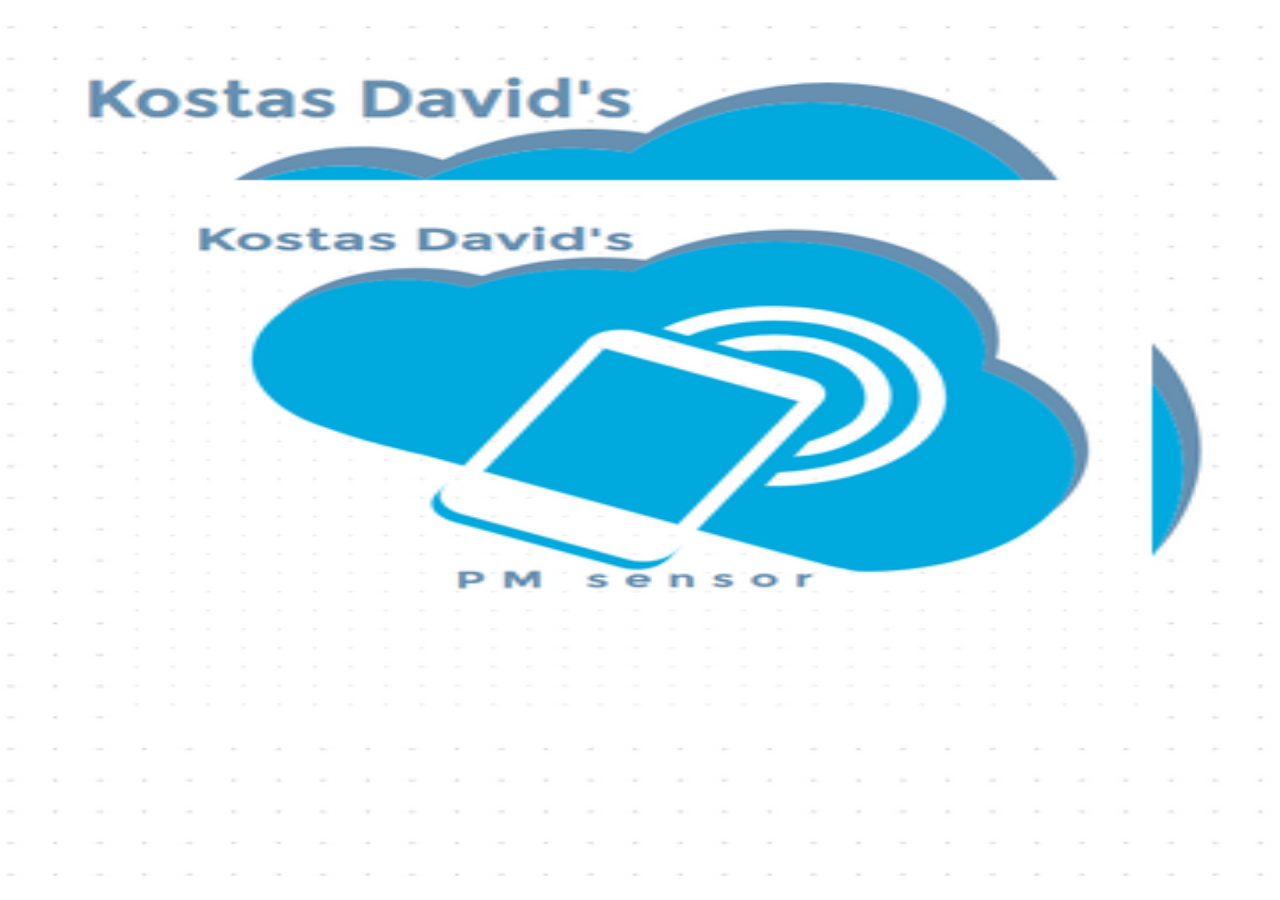
<file: www/index.html>
<!DOCTYPE html>
<html>
<head>
    <script type="text/javascript" src="js/jquery.min.js"></script>
</head>

<body onload="setTimeout(function(){window.location.href='index2.html'},5000);">
<div style="position: fixed; top: 0px; left: 0px; right: 0px; bottom: 0px;"><img src="splash.png" style="width: 100%; height: 100%;"></div>

</body>

</html>
</file>
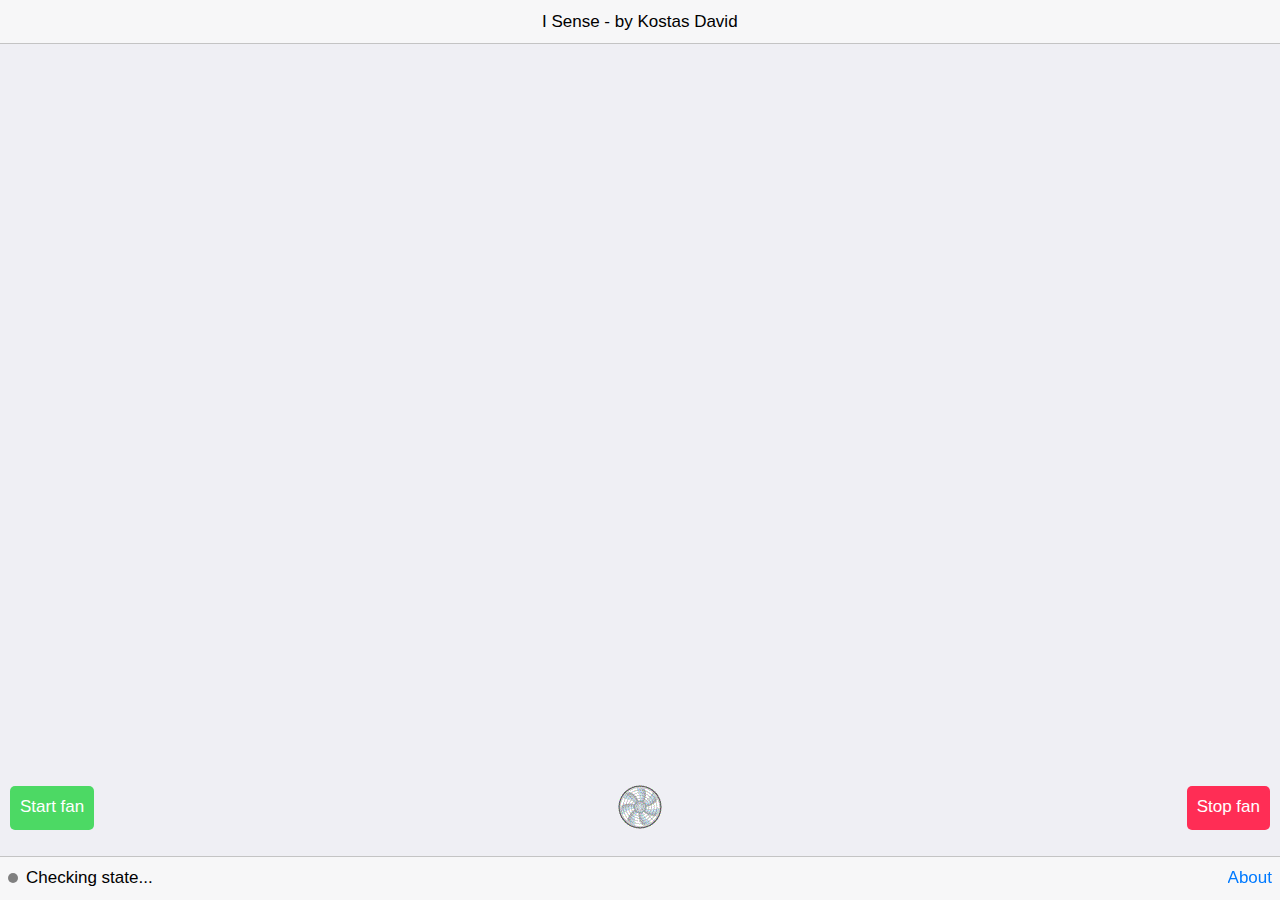
<file: www/index2.html>
<!DOCTYPE html>
<html>
<head>
    <script type="text/javascript" src="js/jquery.min.js"></script>
    <!--<script src="https://www.thingspeak.com/assets/application-927d1479ab2235e91ae25cb56d33b211.js"
     type="text/javascript"></script>-->
    <script src="js/highstock.js"></script>
    <script src="js/exporting.js"></script>
    <!--<script src="https://rawgithub.com/highslide-software/export-csv/master/export-csv.js"></script>-->
    <script>
	function checkstatus() {
			var $output = $(".kostas");
			var $data1 = 0;
	        $.get("http://www.kdavid.tk/pmsensor/readonlinestate.php", function(data, status){
	            //alert("Data: " + data + "\nStatus: " + status);
	            data1 = data;
	            $output.removeClass("offline-status");
	            $output.removeClass("online-status");
	            if(data < 30) {
	            	$output.addClass("online-status").html("Online");
	            }
	            else
	            {
	            	$output.addClass("offline-status").html("Offline");
	            	$(".fan").html("<img src=\"fanOFF.gif\">");
	            }
	        });
	        $.get("http://www.kdavid.tk/pmsensor/readfanstate.php", function(data2, status){
	            //alert("Data: " + data + "\nStatus: " + status);
	            if(data2 == "1" && data1 < 30) {
	            	$(".fan").html("<img src=\"fanON.gif\">");
	            }
	            else
	            {
	            	$(".fan").html("<img src=\"fanOFF.gif\">");
	            }
	        });

	}
</script>
    <script>
	$(document).ready(function(){
	    $$('#turnon').on('click', function(){
	        $.get("http://www.kdavid.tk/pmsensor/fancommand.php?fancommand=1", function(data, status){
	            if(status == "success") {
					alert("Command to turn on the fan has been successfully sent.\nPlease wait some seconds and notice the fan icon.");
	            }
	            //alert("Data: " + data + "\nStatus: " + status);

	        });
	    });
	});
		$(document).ready(function(){
		    $$('#turnoff').on('click', function(){
		        $.get("http://www.kdavid.tk/pmsensor/fancommand.php?fancommand=0", function(data, status){
	            if(status == "success") {
					alert("Command to turn off the fan has been successfully sent.\nPlease wait some seconds and notice the fan icon.");
	            }
		        });
		    });
	});
</script>
    <script type="text/javascript">

      // Webpage Javascript to chart multiple ThingSpeak channels on two axis with navigator, load historical data, and export cvs data.
      // Public Domain, by turgo.
      //  The charting library is called HighStock.  It is awesome!  HighSoft, the owners say,
      //   "Do you want to use Highstock for a personal or non-profit project? Then you can use Highchcarts for
      //   free under the  Creative Commons Attribution-NonCommercial 3.0 License. "

var dynamicChart;
var channelsLoaded = 0;
// put your ThingSpeak Channel#, Channel Name, and API keys here.
// fieldList shows which field you want to load, and which axis to display that field on,
// the 'T' Temperature left axis, or the 'O' Other right axis.
var channelKeys =[];
channelKeys.push({channelNumber:359353, name:'PM sensor',key:'GRPTV3UA56DJV67Z',
                  fieldList:[{field:1,axis:'T'},{field:2,axis:'T'},{field:3,axis:'T'}]});
// user's timezone offset
var myOffset = new Date().getTimezoneOffset();

// converts date format from JSON
function getChartDate(d) {
    // get the data using javascript's date object (year, month, day, hour, minute, second)
    // months in javascript start at 0, so remember to subtract 1 when specifying the month
    // offset in minutes is converted to milliseconds and subtracted so that chart's x-axis is correct
    return Date.UTC(d.substring(0,4), d.substring(5,7)-1, d.substring(8,10), d.substring(11,13), d.substring(14,16), d.substring(17,19)) - (myOffset * 60000);
}

      // Hide all series, via 'Hide All' button.  Then user can click on serries name in legent to show series of interest.
function HideAll(){
  for (var index=0; index<dynamicChart.series.length; index++)  // iterate through each series
  {
    if (dynamicChart.series[index].name == 'Navigator')
      continue;
    dynamicChart.series[index].hide();
    //window.console && console.log('Series Number:',index,' Name:',dynamicChart.series[index].name);
  }
  //});

}

      //  This is where the chart is generated.
$(document).ready(function()
{
 //Add Channel Load Menu
 var menu=document.getElementById("Channel Select");
 for (var channelIndex=0; channelIndex<channelKeys.length; channelIndex++)  // iterate through each channel
 {
   window.console && console.log('Name',channelKeys[channelIndex].name);
   var menuOption =new Option(channelKeys[channelIndex].name,channelIndex);
   menu.options.add(menuOption,channelIndex);
 }
 var last_date; // variable for the last date added to the chart
 window.console && console.log('Testing console');
 //make series numbers for each field
 var seriesCounter=0
 for (var channelIndex=0; channelIndex<channelKeys.length; channelIndex++)  // iterate through each channel
  {
    for (var fieldIndex=0; fieldIndex<channelKeys[channelIndex].fieldList.length; fieldIndex++)  // iterate through each channel
      {
        channelKeys[channelIndex].fieldList[fieldIndex].series = seriesCounter;
        seriesCounter++;
      }
  }
 //make calls to load data from each channel into channelKeys array now
 // draw the chart when all the data arrives, later asyncronously add history
 for (var channelIndex=0; channelIndex<channelKeys.length; channelIndex++)  // iterate through each channel
  {
    channelKeys[channelIndex].loaded = false;
    loadThingSpeakChannel(channelIndex,channelKeys[channelIndex].channelNumber,channelKeys[channelIndex].key,channelKeys[channelIndex].fieldList);

  }
 //window.console && console.log('Channel Keys',channelKeys);

 // load the most recent 2500 points (fast initial load) from a ThingSpeak channel into a data[] array and return the data[] array
 function loadThingSpeakChannel(sentChannelIndex,channelNumber,key,sentFieldList) {
   var fieldList= sentFieldList;
   var channelIndex = sentChannelIndex;
   // get the Channel data with a webservice call
 	$.getJSON('https://www.thingspeak.com/channels/'+channelNumber+'/feed.json?callback=?&amp;offset=0&amp;results=2500;key='+key, function(data)
   {
	   // if no access
	   if (data == '-1') {
       $('#chart-container').append('This channel is not public.  To embed charts, the channel must be public or a read key must be specified.');
       window.console && console.log('Thingspeak Data Loading Error');
     }
     for (var fieldIndex=0; fieldIndex<fieldList.length; fieldIndex++)  // iterate through each field
     {
       fieldList[fieldIndex].data =[];
       for (var h=0; h<data.feeds.length; h++)  // iterate through each feed (data point)
       {
         var p = []//new Highcharts.Point();
         var fieldStr = "data.feeds["+h+"].field"+fieldList[fieldIndex].field;
		  	 var v = eval(fieldStr);
 		  	p[0] = getChartDate(data.feeds[h].created_at);
	 	  	p[1] = parseFloat(v);
	 	  	// if a numerical value exists add it
	   		if (!isNaN(parseInt(v))) { fieldList[fieldIndex].data.push(p); }
       }
       fieldList[fieldIndex].name = eval("data.channel.field"+fieldList[fieldIndex].field);
	   }
     window.console && console.log('getJSON field name:',fieldList[0].name);
     channelKeys[channelIndex].fieldList=fieldList;
     channelKeys[channelIndex].loaded=true;
     channelsLoaded++;
     window.console && console.log('channels Loaded:',channelsLoaded);
     window.console && console.log('channel index:',channelIndex);
     if (channelsLoaded==channelKeys.length){createChart();}
	 })
   .fail(function() { alert('getJSON request failed! '); });
 }
 // create the chart when all data is loaded
 function createChart() {
	// specify the chart options
	var chartOptions = {
	  chart:
    {
		  renderTo: 'chart-container',
      zoomType:'y',
			events:
      {
        load: function()
        {
				  if ('true' === 'true' && (''.length < 1 && ''.length < 1 && ''.length < 1 && ''.length < 1 && ''.length < 1))
          {
            // If the update checkbox is checked, get latest data every 15 seconds and add it to the chart
						setInterval(function()
            {
             if (document.getElementById("Update").checked)
             {
              for (var channelIndex=0; channelIndex<channelKeys.length; channelIndex++)  // iterate through each channel
              {
               (function(channelIndex)
               {
                // get the data with a webservice call
                $.getJSON('https://www.thingspeak.com/channels/'+channelKeys[channelIndex].channelNumber+'/feed/last.json?callback=?&amp;offset=0&amp;location=false;key='+channelKeys[channelIndex].key, function(data)
                {
                  for (var fieldIndex=0; fieldIndex<channelKeys[channelIndex].fieldList.length; fieldIndex++)
                  {
                    // if data exists
                    var fieldStr = "data.field"+channelKeys[channelIndex].fieldList[fieldIndex].field;
                    var chartSeriesIndex=channelKeys[channelIndex].fieldList[fieldIndex].series;
                    if (data && eval(fieldStr))
                    {
                      var p = []//new Highcharts.Point();
                      var v = eval(fieldStr);
                      p[0] = getChartDate(data.created_at);
                      p[1] = parseFloat(v);
                      // get the last date if possible
                      if (dynamicChart.series[chartSeriesIndex].data.length > 0)
                      {
                        last_date = dynamicChart.series[chartSeriesIndex].data[dynamicChart.series[chartSeriesIndex].data.length-1].x;
                      }
                      var shift = false ; //default for shift
                      // if a numerical value exists and it is a new date, add it
                      if (!isNaN(parseInt(v)) && (p[0] != last_date))
                      {
                        dynamicChart.series[chartSeriesIndex].addPoint(p, true, shift);
                      }
                    }
                    //window.console && console.log('channelKeys:',channelKeys);
                    //window.console && console.log('chartSeriesIndex:',chartSeriesIndex);
                    //window.console && console.log('channel index:',channelIndex);
                    //window.console && console.log('field index:',fieldIndex);
                    //window.console && console.log('update series name:',dynamicChart.series[chartSeriesName].name);
                    //window.console && console.log('channel keys name:',channelKeys[channelIndex].fieldList[fieldIndex].name);
                  }


                });
               })(channelIndex);
              }
             }
						}, 15000);
					}
				}
			}
		},
		rangeSelector: {
			buttons: [{
				count: 1,
				type: 'minute',
				text: '1m'
			}, {
				count: 30,
				type: 'minute',
				text: '30m'
			}, {
				count: 12,
				type: 'hour',
				text: '12h'
      }, {
				count: 1,
				type: 'day',
				text: 'D'
      }, {
				count: 1,
				type: 'week',
				text: '1w'
      }, {
				count: 1,
				type: 'month',
				text: '1mo'
      }, {
				count: 1,
				type: 'year',
				text: 'Y'
			}, {
				type: 'all',
				text: 'All'
			}],
			inputEnabled: true,
			selected: 1
		},
    title: {
			text: ''
		},
		scrollbar: {
		            enabled: true
        },
		plotOptions: {
		  line: {
        gapSize:5
				//color: '#d62020'
				//  },
				//  bar: {
				//color: '#d52020'
				//  },
				//  column: {
			},
			series: {
			  marker: {
				  radius: 2
				},
				animation: true,
				step: false,
        turboThrehold:1000,
				borderWidth: 0
			}
		},
    tooltip: {
      valueDecimals: 1,
      valueSuffix: '',
      xDateFormat:'%d/%m/%Y<br/>%H:%M:%S %p'
			// reformat the tooltips so that local times are displayed
			//formatter: function() {
      //var d = new Date(this.x + (myOffset*60000));
      //var n = (this.point.name === undefined) ? '' : '<br/>' + this.point.name;
      //return this.series.name + ':<b>' + this.y + '</b>' + n + '<br/>' + d.toDateString() + '<br/>' + d.toTimeString().replace(/\(.*\)/, "");
			//}
    },
		xAxis: {
		  type: 'datetime',
      ordinal:false,
      min: Date.UTC(2013,02,28),
			dateTimeLabelFormats : {
        hour: '%l %p',
        minute: '%l:%M %p'
      },
      title: {
        text: 'test'
			}
		},
		yAxis: [{
            title: {
                text: 'Dust (ug/m3)'
            },
            id: 'T'
    }, {
            title: {
                text: ''
            },
            opposite: true,
            id: 'O'
    }],
		exporting: {
		  enabled: false,
      csv: {
        dateFormat: '%d/%m/%Y %I:%M:%S %p'
        }
		},
		legend: {
		  enabled: true
		},
    navigator: {
      enabled: false,
      baseSeries: 0,  //select which series to show in history navigator, First series is 0
      series: {
            includeInCSVExport: false
        }
		},
    series: []
    //series: [{data:[[getChartDate("2013-06-16T00:32:40Z"),75]]}]
	};

	// add all Channel data to the chart
  for (var channelIndex=0; channelIndex<channelKeys.length; channelIndex++)  // iterate through each channel
  {
    for (var fieldIndex=0; fieldIndex<channelKeys[channelIndex].fieldList.length; fieldIndex++)  // add each field
    {
      window.console && console.log('Channel '+channelIndex+' field '+fieldIndex);
      chartOptions.series.push({data:channelKeys[channelIndex].fieldList[fieldIndex].data,
								type: 'spline',
                                index:channelKeys[channelIndex].fieldList[fieldIndex].series,
                                yAxis:channelKeys[channelIndex].fieldList[fieldIndex].axis,
                                //visible:false,
                              name: channelKeys[channelIndex].fieldList[fieldIndex].name});
    }
  }
	// set chart labels here so that decoding occurs properly
	//chartOptions.title.text = data.channel.name;
	chartOptions.xAxis.title.text = 'Date';

	// draw the chart
  dynamicChart = new Highcharts.StockChart(chartOptions);

  // update series number to account for the navigator series (The historical series at the bottom) which is the first series.
  for (var channelIndex=0; channelIndex<channelKeys.length; channelIndex++)  // iterate through each channel
  {
    for (var fieldIndex=0; fieldIndex<channelKeys[channelIndex].fieldList.length; fieldIndex++)  // and each field
    {
      for (var seriesIndex=0; seriesIndex<dynamicChart.series.length; seriesIndex++)  // compare each series name
      {
        if (dynamicChart.series[seriesIndex].name == channelKeys[channelIndex].fieldList[fieldIndex].name)
        {
          channelKeys[channelIndex].fieldList[fieldIndex].series = seriesIndex;
        }
      }
    }
  }
  // add all history
  //dynamicChart.showLoading("Loading History..." );
  window.console && console.log('Channels: ',channelKeys.length);
  for (var channelIndex=0; channelIndex<channelKeys.length; channelIndex++)  // iterate through each channel
  {
    window.console && console.log('channelIndex: ',channelIndex);
    (function(channelIndex)
      {
        //load only 1 set of 8000 points
        loadChannelHistory(channelIndex,channelKeys[channelIndex].channelNumber,channelKeys[channelIndex].key,channelKeys[channelIndex].fieldList,0,1);
      }
    )(channelIndex);
  }
 }
});

function loadOneChannel(){
  // load a channel selected in the popUp menu.
  var selectedChannel=document.getElementById("Channel Select");
  var maxLoads=document.getElementById("Loads").value ;
  var channelIndex = selectedChannel.selectedIndex;
  loadChannelHistory(channelIndex,channelKeys[channelIndex].channelNumber,channelKeys[channelIndex].key,channelKeys[channelIndex].fieldList,0,maxLoads);
}

// load next 8000 points from a ThingSpeak channel and addPoints to a series
function loadChannelHistory(sentChannelIndex,channelNumber,key,sentFieldList,sentNumLoads,maxLoads) {
   var numLoads=sentNumLoads
   var fieldList= sentFieldList;
   var channelIndex = sentChannelIndex;
   var first_Date = new Date();
   if (typeof fieldList[0].data[0] != "undefined") first_Date.setTime(fieldList[0].data[0][0]+7*60*60*1000);//adjust for 7 hour difference from GMT (Zulu time)
   else if (typeof fieldList[1].data[0] != "undefined") first_Date.setTime(fieldList[1].data[0][0]+7*60*60*1000);
   else if (typeof fieldList[2].data[0] != "undefined") first_Date.setTime(fieldList[2].data[0][0]+7*60*60*1000);
   else if (typeof fieldList[3].data[0] != "undefined") first_Date.setTime(fieldList[3].data[0][0]+7*60*60*1000);
   else if (typeof fieldList[4].data[0] != "undefined") first_Date.setTime(fieldList[4].data[0][0]+7*60*60*1000);
   else if (typeof fieldList[5].data[0] != "undefined") first_Date.setTime(fieldList[5].data[0][0]+7*60*60*1000);
   else if (typeof fieldList[6].data[0] != "undefined") first_Date.setTime(fieldList[6].data[0][0]+7*60*60*1000);
   else if (typeof fieldList[7].data[0] != "undefined") first_Date.setTime(fieldList[7].data[0][0]+7*60*60*1000);
   var end = first_Date.toJSON();
   window.console && console.log('earliest date:',end);
   window.console && console.log('sentChannelIndex:',sentChannelIndex);
   window.console && console.log('numLoads:',numLoads);
   // get the Channel data with a webservice call
 	$.getJSON('https://www.thingspeak.com/channels/'+channelNumber+'/feed.json?callback=?&amp;offset=0&amp;start=2013-01-20T00:00:00;end='+end+';key='+key, function(data)
   {
	   // if no access
	   if (data == '-1') {
       $('#chart-container').append('This channel is not public.  To embed charts, the channel must be public or a read key must be specified.');
       window.console && console.log('Thingspeak Data Loading Error');
     }
     for (var fieldIndex=0; fieldIndex<fieldList.length; fieldIndex++)  // iterate through each field
     {
       //fieldList[fieldIndex].data =[];
       for (var h=0; h<data.feeds.length; h++)  // iterate through each feed (data point)
       {
         var p = []//new Highcharts.Point();
         var fieldStr = "data.feeds["+h+"].field"+fieldList[fieldIndex].field;
		  	 var v = eval(fieldStr);
 		  	p[0] = getChartDate(data.feeds[h].created_at);
	 	  	p[1] = parseFloat(v);
	 	  	// if a numerical value exists add it
	   		if (!isNaN(parseInt(v))) { fieldList[fieldIndex].data.push(p); }
       }
       fieldList[fieldIndex].data.sort(function(a,b){return a[0]-b[0]});
       dynamicChart.series[fieldList[fieldIndex].series].setData(fieldList[fieldIndex].data,false);
       //dynamicChart.series[fieldList[fieldIndex].series].addPoint(fieldList[fieldIndex].data,false);
       //fieldList[fieldIndex].name = eval("data.channel.field"+fieldList[fieldIndex].field);
       //window.console && console.log('data added to series:',fieldList[fieldIndex].series,fieldList[fieldIndex].data);
	   }
     channelKeys[channelIndex].fieldList=fieldList;
     dynamicChart.redraw()
     window.console && console.log('channel index:',channelIndex);
     numLoads++;
     if (numLoads<maxLoads) {loadChannelHistory(channelIndex,channelNumber,key,fieldList,numLoads,maxLoads);}
	 });
}

  </script>

    <!--
        Customize this policy to fit your own app's needs. For more guidance, see:
            https://github.com/apache/cordova-plugin-whitelist/blob/master/README.md#content-security-policy
        Some notes:
            * gap: is required only on iOS (when using UIWebView) and is needed for JS->native communication
            * https://ssl.gstatic.com is required only on Android and is needed for TalkBack to function properly
            * Disables use of inline scripts in order to mitigate risk of XSS vulnerabilities. To change this:
                * Enable inline JS: add 'unsafe-inline' to default-src
        -->

    <!-- Required meta tags-->
    <meta charset="utf-8">
    <meta name="viewport" content="width=device-width, initial-scale=1, maximum-scale=1, minimum-scale=1, user-scalable=no, minimal-ui">
    <meta name="apple-mobile-web-app-capable" content="yes">
    <meta name="apple-mobile-web-app-status-bar-style" content="black">
    <meta name="format-detection" content="telephone=no">
    <meta name="msapplication-tap-highlight" content="no">

    <!-- Your app title -->
    <title>My App</title>

    <!-- This template defaults to the iOS CSS theme. To support both iOS and material design themes, see the Framework7 Tutorial at the link below:
        http://www.idangero.us/framework7/tutorials/maintain-both-ios-and-material-themes-in-single-app.html
     -->

    <link rel="stylesheet" href="lib/framework7/css/framework7.ios.min.css">
    <link rel="stylesheet" href="lib/framework7/css/framework7.ios.colors.min.css">

    <link rel="stylesheet" href="css/styles.css">

</head>

<body onload="setInterval(checkstatus, 10000);">
    <!-- Status bar overlay for full screen mode (PhoneGap) -->
    <div class="statusbar-overlay"></div>

    <!-- Panels overlay-->
    <div class="panel-overlay"></div>
    <!-- Left panel with reveal effect-->
    <div class="panel panel-left panel-reveal">
        <div class="content-block">
            <p>Left panel content goes here</p>
        </div>
    </div>

    <!-- Views -->
    <div class="views">
        <!-- Your main view, should have "view-main" class -->
        <div class="view view-main">
            <!-- Top Navbar-->
            <div class="navbar">
                <div class="navbar-inner">
                    <!-- We need cool sliding animation on title element, so we have additional "sliding" class -->
                    <div class="center sliding">I Sense - by Kostas David</div>
                    <div class="right">
                        <!--
                          Right link contains only icon - additional "icon-only" class
                          Additional "open-panel" class tells app to open panel when we click on this link

                        <a href="#" class="link icon-only open-panel"><i class="icon icon-bars"></i></a>-->
                    </div>
                </div>
            </div>
            <!-- Pages container, because we use fixed-through navbar and toolbar, it has additional appropriate classes-->
            <div class="pages navbar-through toolbar-through">
                <!-- Page, "data-page" contains page name -->
                <div data-page="index" class="page" >
                    <!-- Scrollable page content -->
                    <div class="page-content">
                        <div class="content-block">
                            <p>    <div id="chart-container" style="position: fixed; top: 60px; left: 10px; right: 10px; bottom: 120px;"><br>
      <br>
    </div>
    <div style="position: fixed; bottom: 70px; left: 10px;"><a href="#" class="button button-big button-fill button-raised color-green" id="turnon">Start fan</a></div>
    <div class="fan" style="position: fixed; bottom: 65px; right: 50%; margin-right: -22px;"><img src="fanOFF.gif"></div>
    <div style="position: fixed; bottom: 70px; right: 10px;"><a href="#" class="button button-big button-fill button-raised color-pink" id="turnoff">Stop fan</a></div>
    <div id="below chart" style="display: none;"> <button style="width: 89px; margin-top: -18px;" value="Hide All"
        name="Hide All Button"
        onclick="HideAll();">Hide
        All</button><button style="width: 162px; margin-top: -18px;" value="Load More Data"
        name="Load More Data"
        onclick="loadOneChannel();">Load
        More Historical Data </button>
      <select id="Channel Select">
      </select>
      <select id="Loads">
        <option value="1">1 Load</option>
        <option value="2">2 Loads</option>
        <option value="3">3 Loads</option>
        <option value="4">4 Loads</option>
        <option value="5" selected="selected">5 Loads</option>
        <option value="6">6 Loads</option>
        <option value="7">7 Loads</option>
        <option value="8">8 Loads</option>
        <option value="9">9 Loads</option>
        <option value="10">10 Loads</option>
        <option value="15">15 Loads</option>
        <option value="20">20 Loads</option>
        <option value="25">25 Loads</option>
        <option value="30">30 Loads</option>
        <option value="40">40 Loads</option>
        <option value="50">50 Loads</option>
      </select>
      <input id="Update" name="Update" type="checkbox" checked><span style="font-family: Lucida Grande;">Update
        Chart</span> <span id="Latency" style="font-family: Lucida Grande;">(Latency)</span>
    </div></p>

                            <!-- Link to another page -->
                            <!-- <a href="about.html">About app</a> -->
                        </div>
                    </div>
                </div>
            </div>
            <!-- Bottom Toolbar-->
            <div class="toolbar">
                <div class="toolbar-inner">
                    <!-- Toolbar links -->
                    <div class="link kostas status">Checking state...</div>
                    <a href="about.html" class="link">About</a>
                </div>
            </div>
        </div>
    </div>

    <!--<script type="text/javascript" src="cordova.js"></script>-->
    <script type="text/javascript" src="lib/framework7/js/framework7.min.js"></script>
    <script type="text/javascript" src="js/my-app.js"></script>
</body>

</html>
</file>
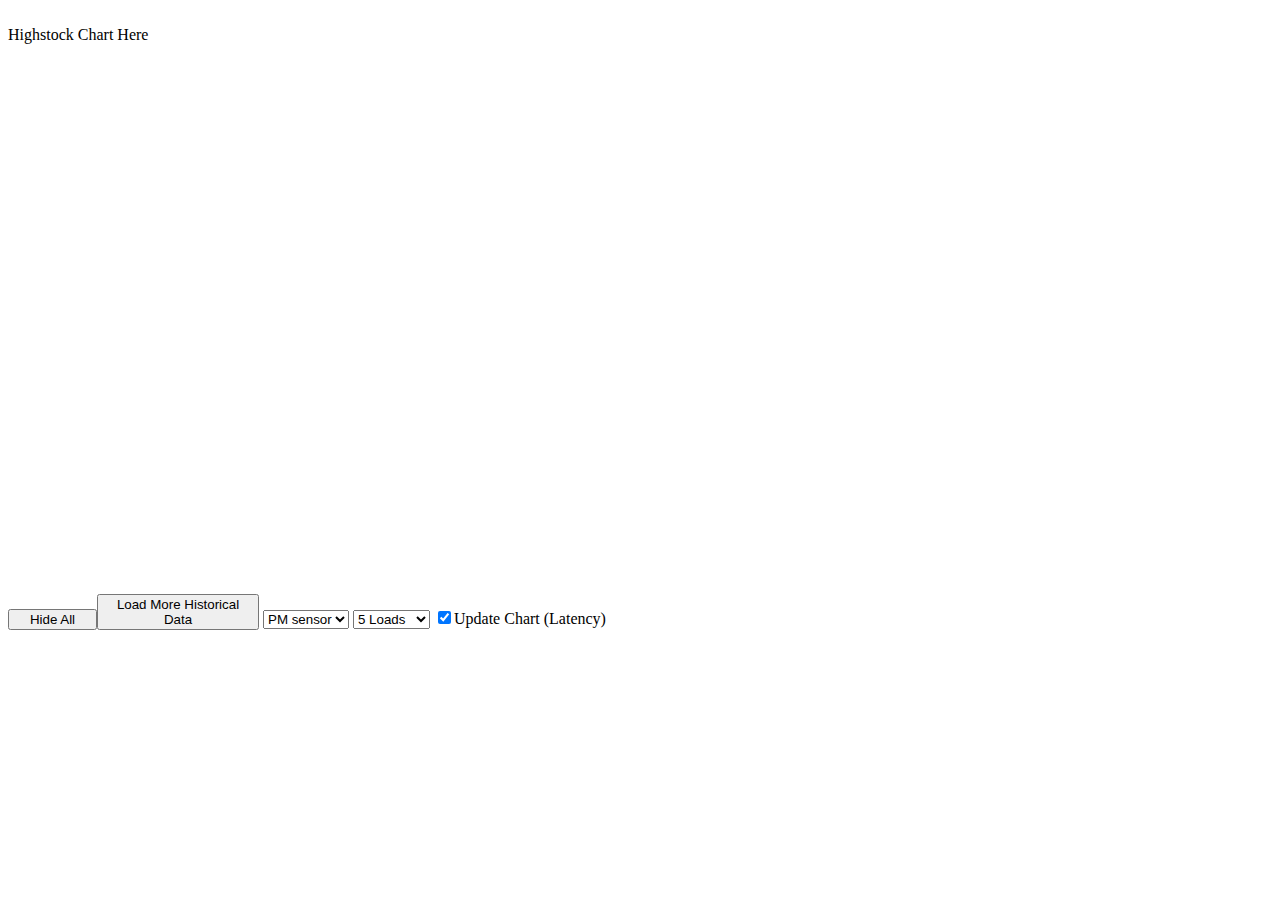
<file: platforms/browser/www/pmsensor.html>
<!DOCTYPE html>
<html>
  <head>
    <meta content="text/html; charset=UTF-8" http-equiv="content-type">
    <script type="text/javascript" src="https://ajax.googleapis.com/ajax/libs/jquery/1.9.1/jquery.min.js"></script>
    <!--<script src="https://www.thingspeak.com/assets/application-927d1479ab2235e91ae25cb56d33b211.js"
     type="text/javascript"></script>-->
    <script src="http://code.highcharts.com/stock/highstock.js"></script>
    <script src="http://code.highcharts.com/stock/modules/exporting.js"></script>
    <script src="https://rawgithub.com/highslide-software/export-csv/master/export-csv.js"></script>
    <script type="text/javascript">

      // Webpage Javascript to chart multiple ThingSpeak channels on two axis with navigator, load historical data, and export cvs data.
      // Public Domain, by turgo.
      //  The charting library is called HighStock.  It is awesome!  HighSoft, the owners say,
      //   "Do you want to use Highstock for a personal or non-profit project? Then you can use Highchcarts for
      //   free under the  Creative Commons Attribution-NonCommercial 3.0 License. "
var dynamicChart;
var channelsLoaded = 0;
// put your ThingSpeak Channel#, Channel Name, and API keys here.
// fieldList shows which field you want to load, and which axis to display that field on,
// the 'T' Temperature left axis, or the 'O' Other right axis.
var channelKeys =[];
channelKeys.push({channelNumber:359353, name:'PM sensor',key:'GRPTV3UA56DJV67Z',
                  fieldList:[{field:1,axis:'T'},{field:2,axis:'T'},{field:3,axis:'T'}]});
// user's timezone offset
var myOffset = new Date().getTimezoneOffset();

// converts date format from JSON
function getChartDate(d) {
    // get the data using javascript's date object (year, month, day, hour, minute, second)
    // months in javascript start at 0, so remember to subtract 1 when specifying the month
    // offset in minutes is converted to milliseconds and subtracted so that chart's x-axis is correct
    return Date.UTC(d.substring(0,4), d.substring(5,7)-1, d.substring(8,10), d.substring(11,13), d.substring(14,16), d.substring(17,19)) - (myOffset * 60000);
}

      // Hide all series, via 'Hide All' button.  Then user can click on serries name in legent to show series of interest.
function HideAll(){
  for (var index=0; index<dynamicChart.series.length; index++)  // iterate through each series
  {
    if (dynamicChart.series[index].name == 'Navigator')
      continue;
    dynamicChart.series[index].hide();
    //window.console && console.log('Series Number:',index,' Name:',dynamicChart.series[index].name);
  }
  //});

}

      //  This is where the chart is generated.
$(document).ready(function()
{
 //Add Channel Load Menu
 var menu=document.getElementById("Channel Select");
 for (var channelIndex=0; channelIndex<channelKeys.length; channelIndex++)  // iterate through each channel
 {
   window.console && console.log('Name',channelKeys[channelIndex].name);
   var menuOption =new Option(channelKeys[channelIndex].name,channelIndex);
   menu.options.add(menuOption,channelIndex);
 }
 var last_date; // variable for the last date added to the chart
 window.console && console.log('Testing console');
 //make series numbers for each field
 var seriesCounter=0
 for (var channelIndex=0; channelIndex<channelKeys.length; channelIndex++)  // iterate through each channel
  {
    for (var fieldIndex=0; fieldIndex<channelKeys[channelIndex].fieldList.length; fieldIndex++)  // iterate through each channel
      {
        channelKeys[channelIndex].fieldList[fieldIndex].series = seriesCounter;
        seriesCounter++;
      }
  }
 //make calls to load data from each channel into channelKeys array now
 // draw the chart when all the data arrives, later asyncronously add history
 for (var channelIndex=0; channelIndex<channelKeys.length; channelIndex++)  // iterate through each channel
  {
    channelKeys[channelIndex].loaded = false;
    loadThingSpeakChannel(channelIndex,channelKeys[channelIndex].channelNumber,channelKeys[channelIndex].key,channelKeys[channelIndex].fieldList);

  }
 //window.console && console.log('Channel Keys',channelKeys);

 // load the most recent 2500 points (fast initial load) from a ThingSpeak channel into a data[] array and return the data[] array
 function loadThingSpeakChannel(sentChannelIndex,channelNumber,key,sentFieldList) {
   var fieldList= sentFieldList;
   var channelIndex = sentChannelIndex;
   // get the Channel data with a webservice call
 	$.getJSON('https://www.thingspeak.com/channels/'+channelNumber+'/feed.json?callback=?&amp;offset=0&amp;results=2500;key='+key, function(data)
   {
	   // if no access
	   if (data == '-1') {
       $('#chart-container').append('This channel is not public.  To embed charts, the channel must be public or a read key must be specified.');
       window.console && console.log('Thingspeak Data Loading Error');
     }
     for (var fieldIndex=0; fieldIndex<fieldList.length; fieldIndex++)  // iterate through each field
     {
       fieldList[fieldIndex].data =[];
       for (var h=0; h<data.feeds.length; h++)  // iterate through each feed (data point)
       {
         var p = []//new Highcharts.Point();
         var fieldStr = "data.feeds["+h+"].field"+fieldList[fieldIndex].field;
		  	 var v = eval(fieldStr);
 		  	p[0] = getChartDate(data.feeds[h].created_at);
	 	  	p[1] = parseFloat(v);
	 	  	// if a numerical value exists add it
	   		if (!isNaN(parseInt(v))) { fieldList[fieldIndex].data.push(p); }
       }
       fieldList[fieldIndex].name = eval("data.channel.field"+fieldList[fieldIndex].field);
	   }
     window.console && console.log('getJSON field name:',fieldList[0].name);
     channelKeys[channelIndex].fieldList=fieldList;
     channelKeys[channelIndex].loaded=true;
     channelsLoaded++;
     window.console && console.log('channels Loaded:',channelsLoaded);
     window.console && console.log('channel index:',channelIndex);
     if (channelsLoaded==channelKeys.length){createChart();}
	 })
   .fail(function() { alert('getJSON request failed! '); });
 }
 // create the chart when all data is loaded
 function createChart() {
	// specify the chart options
	var chartOptions = {
	  chart:
    {
		  renderTo: 'chart-container',
      zoomType:'y',
			events:
      {
        load: function()
        {
				  if ('true' === 'true' && (''.length < 1 && ''.length < 1 && ''.length < 1 && ''.length < 1 && ''.length < 1))
          {
            // If the update checkbox is checked, get latest data every 15 seconds and add it to the chart
						setInterval(function()
            {
             if (document.getElementById("Update").checked)
             {
              for (var channelIndex=0; channelIndex<channelKeys.length; channelIndex++)  // iterate through each channel
              {
               (function(channelIndex)
               {
                // get the data with a webservice call
                $.getJSON('https://www.thingspeak.com/channels/'+channelKeys[channelIndex].channelNumber+'/feed/last.json?callback=?&amp;offset=0&amp;location=false;key='+channelKeys[channelIndex].key, function(data)
                {
                  for (var fieldIndex=0; fieldIndex<channelKeys[channelIndex].fieldList.length; fieldIndex++)
                  {
                    // if data exists
                    var fieldStr = "data.field"+channelKeys[channelIndex].fieldList[fieldIndex].field;
                    var chartSeriesIndex=channelKeys[channelIndex].fieldList[fieldIndex].series;
                    if (data && eval(fieldStr))
                    {
                      var p = []//new Highcharts.Point();
                      var v = eval(fieldStr);
                      p[0] = getChartDate(data.created_at);
                      p[1] = parseFloat(v);
                      // get the last date if possible
                      if (dynamicChart.series[chartSeriesIndex].data.length > 0)
                      {
                        last_date = dynamicChart.series[chartSeriesIndex].data[dynamicChart.series[chartSeriesIndex].data.length-1].x;
                      }
                      var shift = false ; //default for shift
                      // if a numerical value exists and it is a new date, add it
                      if (!isNaN(parseInt(v)) && (p[0] != last_date))
                      {
                        dynamicChart.series[chartSeriesIndex].addPoint(p, true, shift);
                      }
                    }
                    //window.console && console.log('channelKeys:',channelKeys);
                    //window.console && console.log('chartSeriesIndex:',chartSeriesIndex);
                    //window.console && console.log('channel index:',channelIndex);
                    //window.console && console.log('field index:',fieldIndex);
                    //window.console && console.log('update series name:',dynamicChart.series[chartSeriesName].name);
                    //window.console && console.log('channel keys name:',channelKeys[channelIndex].fieldList[fieldIndex].name);
                  }


                });
               })(channelIndex);
              }
             }
						}, 15000);
					}
				}
			}
		},
		rangeSelector: {
			buttons: [{
				count: 30,
				type: 'minute',
				text: '30M'
			}, {
				count: 12,
				type: 'hour',
				text: '12H'
      }, {
				count: 1,
				type: 'day',
				text: 'D'
      }, {
				count: 1,
				type: 'week',
				text: 'W'
      }, {
				count: 1,
				type: 'month',
				text: 'M'
      }, {
				count: 1,
				type: 'year',
				text: 'Y'
			}, {
				type: 'all',
				text: 'All'
			}],
			inputEnabled: true,
			selected: 1
		},
    title: {
			text: 'Kostas David\'s PM sensor'
		},
		plotOptions: {
		  line: {
        gapSize:5
				//color: '#d62020'
				//  },
				//  bar: {
				//color: '#d52020'
				//  },
				//  column: {
			},
			series: {
			  marker: {
				  radius: 2
				},
				animation: true,
				step: false,
        turboThrehold:1000,
				borderWidth: 0
			}
		},
    tooltip: {
      valueDecimals: 1,
      valueSuffix: '',
      xDateFormat:'%d/%m/%Y<br/>%H:%M:%S %p'
			// reformat the tooltips so that local times are displayed
			//formatter: function() {
      //var d = new Date(this.x + (myOffset*60000));
      //var n = (this.point.name === undefined) ? '' : '<br/>' + this.point.name;
      //return this.series.name + ':<b>' + this.y + '</b>' + n + '<br/>' + d.toDateString() + '<br/>' + d.toTimeString().replace(/\(.*\)/, "");
			//}
    },
		xAxis: {
		  type: 'datetime',
      ordinal:false,
      min: Date.UTC(2013,02,28),
			dateTimeLabelFormats : {
        hour: '%l %p',
        minute: '%l:%M %p'
      },
      title: {
        text: 'test'
			}
		},
		yAxis: [{
            title: {
                text: 'Dust (ug/m3)'
            },
            id: 'T'
    }, {
            title: {
                text: ''
            },
            opposite: true,
            id: 'O'
    }],
		exporting: {
		  enabled: true,
      csv: {
        dateFormat: '%d/%m/%Y %I:%M:%S %p'
        }
		},
		legend: {
		  enabled: true
		},
    navigator: {
      baseSeries: 0,  //select which series to show in history navigator, First series is 0
      series: {
            includeInCSVExport: false
        }
		},
    series: []
    //series: [{data:[[getChartDate("2013-06-16T00:32:40Z"),75]]}]
	};

	// add all Channel data to the chart
  for (var channelIndex=0; channelIndex<channelKeys.length; channelIndex++)  // iterate through each channel
  {
    for (var fieldIndex=0; fieldIndex<channelKeys[channelIndex].fieldList.length; fieldIndex++)  // add each field
    {
      window.console && console.log('Channel '+channelIndex+' field '+fieldIndex);
      chartOptions.series.push({data:channelKeys[channelIndex].fieldList[fieldIndex].data,
								type: 'spline',
                                index:channelKeys[channelIndex].fieldList[fieldIndex].series,
                                yAxis:channelKeys[channelIndex].fieldList[fieldIndex].axis,
                                //visible:false,
                              name: channelKeys[channelIndex].fieldList[fieldIndex].name});
    }
  }
	// set chart labels here so that decoding occurs properly
	//chartOptions.title.text = data.channel.name;
	chartOptions.xAxis.title.text = 'Date';

	// draw the chart
  dynamicChart = new Highcharts.StockChart(chartOptions);

  // update series number to account for the navigator series (The historical series at the bottom) which is the first series.
  for (var channelIndex=0; channelIndex<channelKeys.length; channelIndex++)  // iterate through each channel
  {
    for (var fieldIndex=0; fieldIndex<channelKeys[channelIndex].fieldList.length; fieldIndex++)  // and each field
    {
      for (var seriesIndex=0; seriesIndex<dynamicChart.series.length; seriesIndex++)  // compare each series name
      {
        if (dynamicChart.series[seriesIndex].name == channelKeys[channelIndex].fieldList[fieldIndex].name)
        {
          channelKeys[channelIndex].fieldList[fieldIndex].series = seriesIndex;
        }
      }
    }
  }
  // add all history
  //dynamicChart.showLoading("Loading History..." );
  window.console && console.log('Channels: ',channelKeys.length);
  for (var channelIndex=0; channelIndex<channelKeys.length; channelIndex++)  // iterate through each channel
  {
    window.console && console.log('channelIndex: ',channelIndex);
    (function(channelIndex)
      {
        //load only 1 set of 8000 points
        loadChannelHistory(channelIndex,channelKeys[channelIndex].channelNumber,channelKeys[channelIndex].key,channelKeys[channelIndex].fieldList,0,1);
      }
    )(channelIndex);
  }
 }
});

function loadOneChannel(){
  // load a channel selected in the popUp menu.
  var selectedChannel=document.getElementById("Channel Select");
  var maxLoads=document.getElementById("Loads").value ;
  var channelIndex = selectedChannel.selectedIndex;
  loadChannelHistory(channelIndex,channelKeys[channelIndex].channelNumber,channelKeys[channelIndex].key,channelKeys[channelIndex].fieldList,0,maxLoads);
}

// load next 8000 points from a ThingSpeak channel and addPoints to a series
function loadChannelHistory(sentChannelIndex,channelNumber,key,sentFieldList,sentNumLoads,maxLoads) {
   var numLoads=sentNumLoads
   var fieldList= sentFieldList;
   var channelIndex = sentChannelIndex;
   var first_Date = new Date();
   if (typeof fieldList[0].data[0] != "undefined") first_Date.setTime(fieldList[0].data[0][0]+7*60*60*1000);//adjust for 7 hour difference from GMT (Zulu time)
   else if (typeof fieldList[1].data[0] != "undefined") first_Date.setTime(fieldList[1].data[0][0]+7*60*60*1000);
   else if (typeof fieldList[2].data[0] != "undefined") first_Date.setTime(fieldList[2].data[0][0]+7*60*60*1000);
   else if (typeof fieldList[3].data[0] != "undefined") first_Date.setTime(fieldList[3].data[0][0]+7*60*60*1000);
   else if (typeof fieldList[4].data[0] != "undefined") first_Date.setTime(fieldList[4].data[0][0]+7*60*60*1000);
   else if (typeof fieldList[5].data[0] != "undefined") first_Date.setTime(fieldList[5].data[0][0]+7*60*60*1000);
   else if (typeof fieldList[6].data[0] != "undefined") first_Date.setTime(fieldList[6].data[0][0]+7*60*60*1000);
   else if (typeof fieldList[7].data[0] != "undefined") first_Date.setTime(fieldList[7].data[0][0]+7*60*60*1000);
   var end = first_Date.toJSON();
   window.console && console.log('earliest date:',end);
   window.console && console.log('sentChannelIndex:',sentChannelIndex);
   window.console && console.log('numLoads:',numLoads);
   // get the Channel data with a webservice call
 	$.getJSON('https://www.thingspeak.com/channels/'+channelNumber+'/feed.json?callback=?&amp;offset=0&amp;start=2013-01-20T00:00:00;end='+end+';key='+key, function(data)
   {
	   // if no access
	   if (data == '-1') {
       $('#chart-container').append('This channel is not public.  To embed charts, the channel must be public or a read key must be specified.');
       window.console && console.log('Thingspeak Data Loading Error');
     }
     for (var fieldIndex=0; fieldIndex<fieldList.length; fieldIndex++)  // iterate through each field
     {
       //fieldList[fieldIndex].data =[];
       for (var h=0; h<data.feeds.length; h++)  // iterate through each feed (data point)
       {
         var p = []//new Highcharts.Point();
         var fieldStr = "data.feeds["+h+"].field"+fieldList[fieldIndex].field;
		  	 var v = eval(fieldStr);
 		  	p[0] = getChartDate(data.feeds[h].created_at);
	 	  	p[1] = parseFloat(v);
	 	  	// if a numerical value exists add it
	   		if (!isNaN(parseInt(v))) { fieldList[fieldIndex].data.push(p); }
       }
       fieldList[fieldIndex].data.sort(function(a,b){return a[0]-b[0]});
       dynamicChart.series[fieldList[fieldIndex].series].setData(fieldList[fieldIndex].data,false);
       //dynamicChart.series[fieldList[fieldIndex].series].addPoint(fieldList[fieldIndex].data,false);
       //fieldList[fieldIndex].name = eval("data.channel.field"+fieldList[fieldIndex].field);
       //window.console && console.log('data added to series:',fieldList[fieldIndex].series,fieldList[fieldIndex].data);
	   }
     channelKeys[channelIndex].fieldList=fieldList;
     dynamicChart.redraw()
     window.console && console.log('channel index:',channelIndex);
     numLoads++;
     if (numLoads<maxLoads) {loadChannelHistory(channelIndex,channelNumber,key,fieldList,numLoads,maxLoads);}
	 });
}

  </script>
    <title>Pagkrati logging station</title>
  </head>
  <body style="                      background-color: white;">
    <div id="chart-container" style="height: 600px;"><br>
      Highstock Chart Here<br>
    </div>
    <div id="below chart"> <button style="width: 89px; margin-top: -18px;" value="Hide All"
        name="Hide All Button"
        onclick="HideAll();">Hide
        All</button><button style="width: 162px; margin-top: -18px;" value="Load More Data"
        name="Load More Data"
        onclick="loadOneChannel();">Load
        More Historical Data </button>
      <select id="Channel Select">
      </select>
      <select id="Loads">
        <option value="1">1 Load</option>
        <option value="2">2 Loads</option>
        <option value="3">3 Loads</option>
        <option value="4">4 Loads</option>
        <option value="5" selected="selected">5 Loads</option>
        <option value="6">6 Loads</option>
        <option value="7">7 Loads</option>
        <option value="8">8 Loads</option>
        <option value="9">9 Loads</option>
        <option value="10">10 Loads</option>
        <option value="15">15 Loads</option>
        <option value="20">20 Loads</option>
        <option value="25">25 Loads</option>
        <option value="30">30 Loads</option>
        <option value="40">40 Loads</option>
        <option value="50">50 Loads</option>
      </select>
      <input id="Update" name="Update" type="checkbox" checked><span style="font-family: Lucida Grande;">Update
        Chart</span> <span id="Latency" style="font-family: Lucida Grande;">(Latency)</span>
    </div>
  </body>
</html>
</file>
<file: www/css/styles.css>
/*
   statusbar-overlay sets the background color for the overlay. Black text is the default when the statusbar plugin is not added. When the
   statusbar plugin is added, it also adds default setting to make the content white via:

       <preference name="StatusBarStyle" value="lightcontent"/>

   Setting the background color to black will allow the default light content (white text/icons) to show on it. The statusbar plugin is included
   in the config.xml file and will be added by the CLI when you build locally.

   See https://github.com/apache/cordova-plugin-statusbar
*/

.statusbar-overlay {
    background: #000000;
}
*
{
-webkit-user-select: none;
-khtml-user-select: none;
-moz-user-select: none;
-ms-user-select: none;
user-select: none;
}

input
{
-webkit-user-select: auto !important;
-khtml-user-select: auto !important;
-moz-user-select: auto !important;
-ms-user-select: auto !important;
user-select: auto !important;
}

.status {
	position: relative;
	padding-left: 18px;
}

.status:before {
	position: absolute;
	top: 50%;
	left: 0;
	content: "";
	width: 10px;
	height: 10px;
	border-radius: 5px;
	margin-top: -5px;
	background-color: gray;
}

.status.online-status:before {
	background-color: green;
}


.status.offline-status:before {
	background-color: red;
}
</file>
<file: www/lib/framework7/css/framework7.ios.min.css>
/**
 * Framework7 1.4.0
 * Full Featured Mobile HTML Framework For Building iOS & Android Apps
 * 
 * http://www.idangero.us/framework7
 * 
 * Copyright 2015, Vladimir Kharlampidi
 * The iDangero.us
 * http://www.idangero.us/
 * 
 * Licensed under MIT
 * 
 * Released on: December 7, 2015
 */
body,html{position:relative;height:100%;width:100%;overflow-x:hidden}body{font-family:-apple-system,SF UI Text,Helvetica Neue,Helvetica,Arial,sans-serif;margin:0;padding:0;color:#000;font-size:14px;line-height:1.4;width:100%;-webkit-text-size-adjust:100%;background:#fff;overflow:hidden}@media all and (width:1024px) and (height:691px) and (orientation:landscape){body,html{height:671px}}@media all and (width:1024px) and (height:692px) and (orientation:landscape){body,html{height:672px}}*{-webkit-tap-highlight-color:transparent;-webkit-touch-callout:none}a,input,select,textarea{outline:0}a{text-decoration:none;color:#007aff}p{margin:1em 0}.row{display:-webkit-box;display:-ms-flexbox;display:-webkit-flex;display:flex;-webkit-box-pack:justify;-ms-flex-pack:justify;-webkit-justify-content:space-between;justify-content:space-between;-webkit-box-lines:multiple;-moz-box-lines:multiple;-webkit-flex-wrap:wrap;-ms-flex-wrap:wrap;flex-wrap:wrap;-webkit-box-align:start;-ms-flex-align:start;-webkit-align-items:flex-start;align-items:flex-start}.row>[class*=col-]{box-sizing:border-box}.row .col-auto{width:100%}.row .col-100{width:100%;width:-webkit-calc((100% - 15px*0)/ 1);width:calc((100% - 15px*0)/ 1)}.row.no-gutter .col-100{width:100%}.row .col-95{width:95%;width:-webkit-calc((100% - 15px*.05263157894736836)/ 1.0526315789473684);width:calc((100% - 15px*.05263157894736836)/ 1.0526315789473684)}.row.no-gutter .col-95{width:95%}.row .col-90{width:90%;width:-webkit-calc((100% - 15px*.11111111111111116)/ 1.1111111111111112);width:calc((100% - 15px*.11111111111111116)/ 1.1111111111111112)}.row.no-gutter .col-90{width:90%}.row .col-85{width:85%;width:-webkit-calc((100% - 15px*.17647058823529416)/ 1.1764705882352942);width:calc((100% - 15px*.17647058823529416)/ 1.1764705882352942)}.row.no-gutter .col-85{width:85%}.row .col-80{width:80%;width:-webkit-calc((100% - 15px*.25)/ 1.25);width:calc((100% - 15px*.25)/ 1.25)}.row.no-gutter .col-80{width:80%}.row .col-75{width:75%;width:-webkit-calc((100% - 15px*.33333333333333326)/ 1.3333333333333333);width:calc((100% - 15px*.33333333333333326)/ 1.3333333333333333)}.row.no-gutter .col-75{width:75%}.row .col-66{width:66.66666666666666%;width:-webkit-calc((100% - 15px*.5000000000000002)/ 1.5000000000000002);width:calc((100% - 15px*.5000000000000002)/ 1.5000000000000002)}.row.no-gutter .col-66{width:66.66666666666666%}.row .col-60{width:60%;width:-webkit-calc((100% - 15px*.6666666666666667)/ 1.6666666666666667);width:calc((100% - 15px*.6666666666666667)/ 1.6666666666666667)}.row.no-gutter .col-60{width:60%}.row .col-50{width:50%;width:-webkit-calc((100% - 15px*1)/ 2);width:calc((100% - 15px*1)/ 2)}.row.no-gutter .col-50{width:50%}.row .col-40{width:40%;width:-webkit-calc((100% - 15px*1.5)/ 2.5);width:calc((100% - 15px*1.5)/ 2.5)}.row.no-gutter .col-40{width:40%}.row .col-33{width:33.333333333333336%;width:-webkit-calc((100% - 15px*2)/ 3);width:calc((100% - 15px*2)/ 3)}.row.no-gutter .col-33{width:33.333333333333336%}.row .col-25{width:25%;width:-webkit-calc((100% - 15px*3)/ 4);width:calc((100% - 15px*3)/ 4)}.row.no-gutter .col-25{width:25%}.row .col-20{width:20%;width:-webkit-calc((100% - 15px*4)/ 5);width:calc((100% - 15px*4)/ 5)}.row.no-gutter .col-20{width:20%}.row .col-15{width:15%;width:-webkit-calc((100% - 15px*5.666666666666667)/ 6.666666666666667);width:calc((100% - 15px*5.666666666666667)/ 6.666666666666667)}.row.no-gutter .col-15{width:15%}.row .col-10{width:10%;width:-webkit-calc((100% - 15px*9)/ 10);width:calc((100% - 15px*9)/ 10)}.row.no-gutter .col-10{width:10%}.row .col-5{width:5%;width:-webkit-calc((100% - 15px*19)/ 20);width:calc((100% - 15px*19)/ 20)}.row.no-gutter .col-5{width:5%}.row .col-auto:nth-last-child(1),.row .col-auto:nth-last-child(1)~.col-auto{width:100%;width:-webkit-calc((100% - 15px*0)/ 1);width:calc((100% - 15px*0)/ 1)}.row.no-gutter .col-auto:nth-last-child(1),.row.no-gutter .col-auto:nth-last-child(1)~.col-auto{width:100%}.row .col-auto:nth-last-child(2),.row .col-auto:nth-last-child(2)~.col-auto{width:50%;width:-webkit-calc((100% - 15px*1)/ 2);width:calc((100% - 15px*1)/ 2)}.row.no-gutter .col-auto:nth-last-child(2),.row.no-gutter .col-auto:nth-last-child(2)~.col-auto{width:50%}.row .col-auto:nth-last-child(3),.row .col-auto:nth-last-child(3)~.col-auto{width:33.33333333%;width:-webkit-calc((100% - 15px*2)/ 3);width:calc((100% - 15px*2)/ 3)}.row.no-gutter .col-auto:nth-last-child(3),.row.no-gutter .col-auto:nth-last-child(3)~.col-auto{width:33.33333333%}.row .col-auto:nth-last-child(4),.row .col-auto:nth-last-child(4)~.col-auto{width:25%;width:-webkit-calc((100% - 15px*3)/ 4);width:calc((100% - 15px*3)/ 4)}.row.no-gutter .col-auto:nth-last-child(4),.row.no-gutter .col-auto:nth-last-child(4)~.col-auto{width:25%}.row .col-auto:nth-last-child(5),.row .col-auto:nth-last-child(5)~.col-auto{width:20%;width:-webkit-calc((100% - 15px*4)/ 5);width:calc((100% - 15px*4)/ 5)}.row.no-gutter .col-auto:nth-last-child(5),.row.no-gutter .col-auto:nth-last-child(5)~.col-auto{width:20%}.row .col-auto:nth-last-child(6),.row .col-auto:nth-last-child(6)~.col-auto{width:16.66666667%;width:-webkit-calc((100% - 15px*5)/ 6);width:calc((100% - 15px*5)/ 6)}.row.no-gutter .col-auto:nth-last-child(6),.row.no-gutter .col-auto:nth-last-child(6)~.col-auto{width:16.66666667%}.row .col-auto:nth-last-child(7),.row .col-auto:nth-last-child(7)~.col-auto{width:14.28571429%;width:-webkit-calc((100% - 15px*6)/ 7);width:calc((100% - 15px*6)/ 7)}.row.no-gutter .col-auto:nth-last-child(7),.row.no-gutter .col-auto:nth-last-child(7)~.col-auto{width:14.28571429%}.row .col-auto:nth-last-child(8),.row .col-auto:nth-last-child(8)~.col-auto{width:12.5%;width:-webkit-calc((100% - 15px*7)/ 8);width:calc((100% - 15px*7)/ 8)}.row.no-gutter .col-auto:nth-last-child(8),.row.no-gutter .col-auto:nth-last-child(8)~.col-auto{width:12.5%}.row .col-auto:nth-last-child(9),.row .col-auto:nth-last-child(9)~.col-auto{width:11.11111111%;width:-webkit-calc((100% - 15px*8)/ 9);width:calc((100% - 15px*8)/ 9)}.row.no-gutter .col-auto:nth-last-child(9),.row.no-gutter .col-auto:nth-last-child(9)~.col-auto{width:11.11111111%}.row .col-auto:nth-last-child(10),.row .col-auto:nth-last-child(10)~.col-auto{width:10%;width:-webkit-calc((100% - 15px*9)/ 10);width:calc((100% - 15px*9)/ 10)}.row.no-gutter .col-auto:nth-last-child(10),.row.no-gutter .col-auto:nth-last-child(10)~.col-auto{width:10%}.row .col-auto:nth-last-child(11),.row .col-auto:nth-last-child(11)~.col-auto{width:9.09090909%;width:-webkit-calc((100% - 15px*10)/ 11);width:calc((100% - 15px*10)/ 11)}.row.no-gutter .col-auto:nth-last-child(11),.row.no-gutter .col-auto:nth-last-child(11)~.col-auto{width:9.09090909%}.row .col-auto:nth-last-child(12),.row .col-auto:nth-last-child(12)~.col-auto{width:8.33333333%;width:-webkit-calc((100% - 15px*11)/ 12);width:calc((100% - 15px*11)/ 12)}.row.no-gutter .col-auto:nth-last-child(12),.row.no-gutter .col-auto:nth-last-child(12)~.col-auto{width:8.33333333%}.row .col-auto:nth-last-child(13),.row .col-auto:nth-last-child(13)~.col-auto{width:7.69230769%;width:-webkit-calc((100% - 15px*12)/ 13);width:calc((100% - 15px*12)/ 13)}.row.no-gutter .col-auto:nth-last-child(13),.row.no-gutter .col-auto:nth-last-child(13)~.col-auto{width:7.69230769%}.row .col-auto:nth-last-child(14),.row .col-auto:nth-last-child(14)~.col-auto{width:7.14285714%;width:-webkit-calc((100% - 15px*13)/ 14);width:calc((100% - 15px*13)/ 14)}.row.no-gutter .col-auto:nth-last-child(14),.row.no-gutter .col-auto:nth-last-child(14)~.col-auto{width:7.14285714%}.row .col-auto:nth-last-child(15),.row .col-auto:nth-last-child(15)~.col-auto{width:6.66666667%;width:-webkit-calc((100% - 15px*14)/ 15);width:calc((100% - 15px*14)/ 15)}.row.no-gutter .col-auto:nth-last-child(15),.row.no-gutter .col-auto:nth-last-child(15)~.col-auto{width:6.66666667%}@media all and (min-width:768px){.row .tablet-100{width:100%;width:-webkit-calc((100% - 15px*0)/ 1);width:calc((100% - 15px*0)/ 1)}.row.no-gutter .tablet-100{width:100%}.row .tablet-95{width:95%;width:-webkit-calc((100% - 15px*.05263157894736836)/ 1.0526315789473684);width:calc((100% - 15px*.05263157894736836)/ 1.0526315789473684)}.row.no-gutter .tablet-95{width:95%}.row .tablet-90{width:90%;width:-webkit-calc((100% - 15px*.11111111111111116)/ 1.1111111111111112);width:calc((100% - 15px*.11111111111111116)/ 1.1111111111111112)}.row.no-gutter .tablet-90{width:90%}.row .tablet-85{width:85%;width:-webkit-calc((100% - 15px*.17647058823529416)/ 1.1764705882352942);width:calc((100% - 15px*.17647058823529416)/ 1.1764705882352942)}.row.no-gutter .tablet-85{width:85%}.row .tablet-80{width:80%;width:-webkit-calc((100% - 15px*.25)/ 1.25);width:calc((100% - 15px*.25)/ 1.25)}.row.no-gutter .tablet-80{width:80%}.row .tablet-75{width:75%;width:-webkit-calc((100% - 15px*.33333333333333326)/ 1.3333333333333333);width:calc((100% - 15px*.33333333333333326)/ 1.3333333333333333)}.row.no-gutter .tablet-75{width:75%}.row .tablet-66{width:66.66666666666666%;width:-webkit-calc((100% - 15px*.5000000000000002)/ 1.5000000000000002);width:calc((100% - 15px*.5000000000000002)/ 1.5000000000000002)}.row.no-gutter .tablet-66{width:66.66666666666666%}.row .tablet-60{width:60%;width:-webkit-calc((100% - 15px*.6666666666666667)/ 1.6666666666666667);width:calc((100% - 15px*.6666666666666667)/ 1.6666666666666667)}.row.no-gutter .tablet-60{width:60%}.row .tablet-50{width:50%;width:-webkit-calc((100% - 15px*1)/ 2);width:calc((100% - 15px*1)/ 2)}.row.no-gutter .tablet-50{width:50%}.row .tablet-40{width:40%;width:-webkit-calc((100% - 15px*1.5)/ 2.5);width:calc((100% - 15px*1.5)/ 2.5)}.row.no-gutter .tablet-40{width:40%}.row .tablet-33{width:33.333333333333336%;width:-webkit-calc((100% - 15px*2)/ 3);width:calc((100% - 15px*2)/ 3)}.row.no-gutter .tablet-33{width:33.333333333333336%}.row .tablet-25{width:25%;width:-webkit-calc((100% - 15px*3)/ 4);width:calc((100% - 15px*3)/ 4)}.row.no-gutter .tablet-25{width:25%}.row .tablet-20{width:20%;width:-webkit-calc((100% - 15px*4)/ 5);width:calc((100% - 15px*4)/ 5)}.row.no-gutter .tablet-20{width:20%}.row .tablet-15{width:15%;width:-webkit-calc((100% - 15px*5.666666666666667)/ 6.666666666666667);width:calc((100% - 15px*5.666666666666667)/ 6.666666666666667)}.row.no-gutter .tablet-15{width:15%}.row .tablet-10{width:10%;width:-webkit-calc((100% - 15px*9)/ 10);width:calc((100% - 15px*9)/ 10)}.row.no-gutter .tablet-10{width:10%}.row .tablet-5{width:5%;width:-webkit-calc((100% - 15px*19)/ 20);width:calc((100% - 15px*19)/ 20)}.row.no-gutter .tablet-5{width:5%}.row .tablet-auto:nth-last-child(1),.row .tablet-auto:nth-last-child(1)~.col-auto{width:100%;width:-webkit-calc((100% - 15px*0)/ 1);width:calc((100% - 15px*0)/ 1)}.row.no-gutter .tablet-auto:nth-last-child(1),.row.no-gutter .tablet-auto:nth-last-child(1)~.tablet-auto{width:100%}.row .tablet-auto:nth-last-child(2),.row .tablet-auto:nth-last-child(2)~.col-auto{width:50%;width:-webkit-calc((100% - 15px*1)/ 2);width:calc((100% - 15px*1)/ 2)}.row.no-gutter .tablet-auto:nth-last-child(2),.row.no-gutter .tablet-auto:nth-last-child(2)~.tablet-auto{width:50%}.row .tablet-auto:nth-last-child(3),.row .tablet-auto:nth-last-child(3)~.col-auto{width:33.33333333%;width:-webkit-calc((100% - 15px*2)/ 3);width:calc((100% - 15px*2)/ 3)}.row.no-gutter .tablet-auto:nth-last-child(3),.row.no-gutter .tablet-auto:nth-last-child(3)~.tablet-auto{width:33.33333333%}.row .tablet-auto:nth-last-child(4),.row .tablet-auto:nth-last-child(4)~.col-auto{width:25%;width:-webkit-calc((100% - 15px*3)/ 4);width:calc((100% - 15px*3)/ 4)}.row.no-gutter .tablet-auto:nth-last-child(4),.row.no-gutter .tablet-auto:nth-last-child(4)~.tablet-auto{width:25%}.row .tablet-auto:nth-last-child(5),.row .tablet-auto:nth-last-child(5)~.col-auto{width:20%;width:-webkit-calc((100% - 15px*4)/ 5);width:calc((100% - 15px*4)/ 5)}.row.no-gutter .tablet-auto:nth-last-child(5),.row.no-gutter .tablet-auto:nth-last-child(5)~.tablet-auto{width:20%}.row .tablet-auto:nth-last-child(6),.row .tablet-auto:nth-last-child(6)~.col-auto{width:16.66666667%;width:-webkit-calc((100% - 15px*5)/ 6);width:calc((100% - 15px*5)/ 6)}.row.no-gutter .tablet-auto:nth-last-child(6),.row.no-gutter .tablet-auto:nth-last-child(6)~.tablet-auto{width:16.66666667%}.row .tablet-auto:nth-last-child(7),.row .tablet-auto:nth-last-child(7)~.col-auto{width:14.28571429%;width:-webkit-calc((100% - 15px*6)/ 7);width:calc((100% - 15px*6)/ 7)}.row.no-gutter .tablet-auto:nth-last-child(7),.row.no-gutter .tablet-auto:nth-last-child(7)~.tablet-auto{width:14.28571429%}.row .tablet-auto:nth-last-child(8),.row .tablet-auto:nth-last-child(8)~.col-auto{width:12.5%;width:-webkit-calc((100% - 15px*7)/ 8);width:calc((100% - 15px*7)/ 8)}.row.no-gutter .tablet-auto:nth-last-child(8),.row.no-gutter .tablet-auto:nth-last-child(8)~.tablet-auto{width:12.5%}.row .tablet-auto:nth-last-child(9),.row .tablet-auto:nth-last-child(9)~.col-auto{width:11.11111111%;width:-webkit-calc((100% - 15px*8)/ 9);width:calc((100% - 15px*8)/ 9)}.row.no-gutter .tablet-auto:nth-last-child(9),.row.no-gutter .tablet-auto:nth-last-child(9)~.tablet-auto{width:11.11111111%}.row .tablet-auto:nth-last-child(10),.row .tablet-auto:nth-last-child(10)~.col-auto{width:10%;width:-webkit-calc((100% - 15px*9)/ 10);width:calc((100% - 15px*9)/ 10)}.row.no-gutter .tablet-auto:nth-last-child(10),.row.no-gutter .tablet-auto:nth-last-child(10)~.tablet-auto{width:10%}.row .tablet-auto:nth-last-child(11),.row .tablet-auto:nth-last-child(11)~.col-auto{width:9.09090909%;width:-webkit-calc((100% - 15px*10)/ 11);width:calc((100% - 15px*10)/ 11)}.row.no-gutter .tablet-auto:nth-last-child(11),.row.no-gutter .tablet-auto:nth-last-child(11)~.tablet-auto{width:9.09090909%}.row .tablet-auto:nth-last-child(12),.row .tablet-auto:nth-last-child(12)~.col-auto{width:8.33333333%;width:-webkit-calc((100% - 15px*11)/ 12);width:calc((100% - 15px*11)/ 12)}.row.no-gutter .tablet-auto:nth-last-child(12),.row.no-gutter .tablet-auto:nth-last-child(12)~.tablet-auto{width:8.33333333%}.row .tablet-auto:nth-last-child(13),.row .tablet-auto:nth-last-child(13)~.col-auto{width:7.69230769%;width:-webkit-calc((100% - 15px*12)/ 13);width:calc((100% - 15px*12)/ 13)}.row.no-gutter .tablet-auto:nth-last-child(13),.row.no-gutter .tablet-auto:nth-last-child(13)~.tablet-auto{width:7.69230769%}.row .tablet-auto:nth-last-child(14),.row .tablet-auto:nth-last-child(14)~.col-auto{width:7.14285714%;width:-webkit-calc((100% - 15px*13)/ 14);width:calc((100% - 15px*13)/ 14)}.row.no-gutter .tablet-auto:nth-last-child(14),.row.no-gutter .tablet-auto:nth-last-child(14)~.tablet-auto{width:7.14285714%}.row .tablet-auto:nth-last-child(15),.row .tablet-auto:nth-last-child(15)~.col-auto{width:6.66666667%;width:-webkit-calc((100% - 15px*14)/ 15);width:calc((100% - 15px*14)/ 15)}.row.no-gutter .tablet-auto:nth-last-child(15),.row.no-gutter .tablet-auto:nth-last-child(15)~.tablet-auto{width:6.66666667%}}.view,.views{position:relative;width:100%;height:100%;z-index:5000}.views{overflow:auto;-webkit-overflow-scrolling:touch}.view{overflow:hidden;box-sizing:border-box}.pages{position:relative;width:100%;height:100%;overflow:hidden;background:#000}.page{box-sizing:border-box;position:absolute;left:0;top:0;width:100%;height:100%;background:#efeff4;-webkit-transform:translate3d(0,0,0);transform:translate3d(0,0,0)}.page.cached{display:none}.page-on-left{opacity:.9;-webkit-transform:translate3d(-20%,0,0);transform:translate3d(-20%,0,0)}.page-on-center .swipeback-page-shadow{opacity:1}.page-on-right{-webkit-transform:translate3d(100%,0,0);transform:translate3d(100%,0,0)}.page-on-right .swipeback-page-shadow{opacity:0}.page-content{overflow:auto;-webkit-overflow-scrolling:touch;box-sizing:border-box;height:100%;position:relative;z-index:1}.swipeback-page-shadow{position:absolute;right:100%;top:0;width:16px;height:100%;background:-webkit-linear-gradient(left,rgba(0,0,0,0) 0,rgba(0,0,0,0) 10%,rgba(0,0,0,.01) 50%,rgba(0,0,0,.2) 100%);background:linear-gradient(to right,rgba(0,0,0,0) 0,rgba(0,0,0,0) 10%,rgba(0,0,0,.01) 50%,rgba(0,0,0,.2) 100%);z-index:-1;content:''}html.android .swipeback-page-shadow{display:none;-webkit-animation:none;animation:none}.page-transitioning,.page-transitioning .swipeback-page-shadow{-webkit-transition-duration:.4s;transition-duration:.4s}.page-from-center-to-right:before,.page-from-right-to-center:before{position:absolute;right:100%;top:0;width:16px;height:100%;background:-webkit-linear-gradient(left,rgba(0,0,0,0) 0,rgba(0,0,0,0) 10%,rgba(0,0,0,.01) 50%,rgba(0,0,0,.2) 100%);background:linear-gradient(to right,rgba(0,0,0,0) 0,rgba(0,0,0,0) 10%,rgba(0,0,0,.01) 50%,rgba(0,0,0,.2) 100%);z-index:-1;content:''}html.android .page-from-center-to-right:before,html.android .page-from-right-to-center:before{display:none;-webkit-animation:none;animation:none}.page-from-right-to-center{-webkit-animation:pageFromRightToCenter .4s forwards;animation:pageFromRightToCenter .4s forwards}.page-from-right-to-center:before{-webkit-animation:pageFromRightToCenterShadow .4s forwards;animation:pageFromRightToCenterShadow .4s forwards}.page-from-center-to-right{-webkit-animation:pageFromCenterToRight .4s forwards;animation:pageFromCenterToRight .4s forwards}.page-from-center-to-right:before{-webkit-animation:pageFromCenterToRightShadow .4s forwards;animation:pageFromCenterToRightShadow .4s forwards}@-webkit-keyframes pageFromRightToCenter{from{-webkit-transform:translate3d(100%,0,0)}to{-webkit-transform:translate3d(0,0,0)}}@keyframes pageFromRightToCenter{from{transform:translate3d(100%,0,0)}to{transform:translate3d(0,0,0)}}@-webkit-keyframes pageFromRightToCenterShadow{from{opacity:0}to{opacity:1}}@keyframes pageFromRightToCenterShadow{from{opacity:0}to{opacity:1}}@-webkit-keyframes pageFromCenterToRight{from{-webkit-transform:translate3d(0,0,0)}to{-webkit-transform:translate3d(100%,0,0)}}@keyframes pageFromCenterToRight{from{transform:translate3d(0,0,0)}to{transform:translate3d(100%,0,0)}}@-webkit-keyframes pageFromCenterToRightShadow{from{opacity:1}to{opacity:0}}@keyframes pageFromCenterToRightShadow{from{opacity:1}to{opacity:0}}.page-from-center-to-left{-webkit-animation:pageFromCenterToLeft .4s forwards;animation:pageFromCenterToLeft .4s forwards}.page-from-left-to-center{-webkit-animation:pageFromLeftToCenter .4s forwards;animation:pageFromLeftToCenter .4s forwards}@-webkit-keyframes pageFromCenterToLeft{from{opacity:1;-webkit-transform:translate3d(0,0,0)}to{opacity:.9;-webkit-transform:translate3d(-20%,0,0)}}@keyframes pageFromCenterToLeft{from{transform:translate3d(0,0,0)}to{opacity:.9;transform:translate3d(-20%,0,0)}}@-webkit-keyframes pageFromLeftToCenter{from{opacity:.9;-webkit-transform:translate3d(-20%,0,0)}to{opacity:1;-webkit-transform:translate3d(0,0,0)}}@keyframes pageFromLeftToCenter{from{transform:translate3d(-20%,0,0)}to{opacity:1;transform:translate3d(0,0,0)}}.navbar-inner,.toolbar-inner{position:absolute;left:0;top:0;width:100%;height:100%;padding:0 8px;box-sizing:border-box;display:-webkit-box;display:-ms-flexbox;display:-webkit-flex;display:flex;-webkit-box-pack:justify;-ms-flex-pack:justify;-webkit-justify-content:space-between;justify-content:space-between;-webkit-box-align:center;-ms-flex-align:center;-webkit-align-items:center;align-items:center}.navbar-inner.cached{display:none}.navbar,.toolbar{height:44px;width:100%;box-sizing:border-box;font-size:17px;position:relative;margin:0;z-index:500;-webkit-backface-visibility:hidden;backface-visibility:hidden}.navbar b,.toolbar b{font-weight:500}html.ios-gt-8 .navbar b,html.ios-gt-8 .toolbar b{font-weight:600}.navbar,.subnavbar,.toolbar{background:#f7f7f8}.navbar a.link,.subnavbar a.link,.toolbar a.link{line-height:44px;height:44px;text-decoration:none;position:relative;display:-webkit-box;display:-ms-flexbox;display:-webkit-flex;display:flex;-webkit-box-pack:start;-ms-flex-pack:start;-webkit-justify-content:flex-start;justify-content:flex-start;-webkit-box-align:center;-ms-flex-align:center;-webkit-align-items:center;align-items:center;-webkit-transition-duration:.3s;transition-duration:.3s;-webkit-transform:translateZ(0);transform:translateZ(0)}.navbar a.link.active-state,.subnavbar a.link.active-state,.toolbar a.link.active-state,html:not(.watch-active-state) .navbar a.link:active,html:not(.watch-active-state) .subnavbar a.link:active,html:not(.watch-active-state) .toolbar a.link:active{opacity:.3;-webkit-transition-duration:0s;transition-duration:0s}.navbar a.link i+i,.navbar a.link i+span,.navbar a.link span+i,.navbar a.link span+span,.subnavbar a.link i+i,.subnavbar a.link i+span,.subnavbar a.link span+i,.subnavbar a.link span+span,.toolbar a.link i+i,.toolbar a.link i+span,.toolbar a.link span+i,.toolbar a.link span+span{margin-left:7px}.navbar a.icon-only,.subnavbar a.icon-only,.toolbar a.icon-only{min-width:44px;display:-webkit-box;display:-ms-flexbox;display:-webkit-flex;display:flex;-webkit-box-pack:center;-ms-flex-pack:center;-webkit-justify-content:center;justify-content:center;-webkit-box-align:center;-ms-flex-align:center;-webkit-align-items:center;align-items:center;margin:0}.navbar i.icon,.subnavbar i.icon,.toolbar i.icon{display:block}.navbar{left:0;top:0}.navbar:after{content:'';position:absolute;left:0;bottom:0;right:auto;top:auto;height:1px;width:100%;background-color:#c4c4c4;display:block;z-index:15;-webkit-transform-origin:50% 100%;transform-origin:50% 100%}html.pixel-ratio-2 .navbar:after{-webkit-transform:scaleY(.5);transform:scaleY(.5)}html.pixel-ratio-3 .navbar:after{-webkit-transform:scaleY(.33);transform:scaleY(.33)}.navbar:after{backface-visibility:hidden}.navbar.no-border:after{display:none}.navbar .center{font-size:17px;font-weight:500;text-align:center;margin:0;position:relative;overflow:hidden;text-overflow:ellipsis;white-space:nowrap;line-height:44px;-webkit-flex-shrink:10;-ms-flex:0 10 auto;flex-shrink:10;display:-webkit-box;display:-ms-flexbox;display:-webkit-flex;display:flex;-webkit-box-align:center;-ms-flex-align:center;-webkit-align-items:center;align-items:center}html.ios-gt-8 .navbar .center{font-weight:600}.navbar .left,.navbar .right{-webkit-flex-shrink:0;-ms-flex:0 0 auto;flex-shrink:0;display:-webkit-box;display:-ms-flexbox;display:-webkit-flex;display:flex;-webkit-box-pack:start;-ms-flex-pack:start;-webkit-justify-content:flex-start;justify-content:flex-start;-webkit-box-align:center;-ms-flex-align:center;-webkit-align-items:center;align-items:center;-webkit-transform:translate3d(0,0,0);transform:translate3d(0,0,0)}.navbar .left a+a,.navbar .right a+a{margin-left:15px}.navbar .left{margin-right:10px}.navbar .right{margin-left:10px}.navbar .right:first-child{position:absolute;right:8px;height:100%}.popup .navbar{-webkit-transform:translate3d(0,0,0);transform:translate3d(0,0,0)}.subnavbar{height:44px;width:100%;position:absolute;left:0;top:100%;margin-top:-1px;z-index:20;box-sizing:border-box;padding:0 8px;display:-webkit-box;display:-ms-flexbox;display:-webkit-flex;display:flex;-webkit-box-pack:justify;-ms-flex-pack:justify;-webkit-justify-content:space-between;justify-content:space-between;-webkit-box-align:center;-ms-flex-align:center;-webkit-align-items:center;align-items:center}.subnavbar:after{content:'';position:absolute;left:0;bottom:0;right:auto;top:auto;height:1px;width:100%;background-color:#c4c4c4;display:block;z-index:15;-webkit-transform-origin:50% 100%;transform-origin:50% 100%}html.pixel-ratio-2 .subnavbar:after{-webkit-transform:scaleY(.5);transform:scaleY(.5)}html.pixel-ratio-3 .subnavbar:after{-webkit-transform:scaleY(.33);transform:scaleY(.33)}.subnavbar.no-border:after{display:none}.navbar.no-border .subnavbar{margin-top:0}.navbar-on-left .subnavbar,.navbar-on-right .subnavbar{pointer-events:none}.navbar .subnavbar,.page .subnavbar{position:absolute}.page>.subnavbar{top:0;margin-top:0}.subnavbar>.buttons-row{width:100%}.subnavbar .searchbar,.subnavbar.searchbar{position:absolute}.subnavbar .searchbar,.subnavbar.searchbar{position:absolute}.subnavbar .searchbar{left:0;top:0}.toolbar{left:0;bottom:0}.toolbar:before{content:'';position:absolute;left:0;top:0;bottom:auto;right:auto;height:1px;width:100%;background-color:#c4c4c4;display:block;z-index:15;-webkit-transform-origin:50% 0;transform-origin:50% 0}html.pixel-ratio-2 .toolbar:before{-webkit-transform:scaleY(.5);transform:scaleY(.5)}html.pixel-ratio-3 .toolbar:before{-webkit-transform:scaleY(.33);transform:scaleY(.33)}.toolbar.no-border:before{display:none}.toolbar a{-webkit-flex-shrink:1;-ms-flex:0 1 auto;flex-shrink:1;position:relative;white-space:nowrap;text-overflow:ellipsis;overflow:hidden}.tabbar{color:#929292;z-index:5001}.tabbar a{color:#929292}.tabbar a.active{color:#007aff}.tabbar a.link{line-height:1.4}.tabbar a.link,.tabbar a.tab-link{height:100%;width:100%;box-sizing:border-box;display:-webkit-box;display:-ms-flexbox;display:-webkit-flex;display:flex;-webkit-box-pack:center;-ms-flex-pack:center;-webkit-justify-content:center;justify-content:center;-webkit-box-align:center;-ms-flex-align:center;-webkit-align-items:center;align-items:center;overflow:visible;-webkit-box-flex:1;-ms-flex:1;-webkit-box-orient:vertical;-moz-box-orient:vertical;-ms-flex-direction:column;-webkit-flex-direction:column;flex-direction:column}.tabbar i.icon{height:30px}.tabbar-labels{height:50px}.tabbar-labels a.link,.tabbar-labels a.tab-link{padding-top:4px;padding-bottom:4px;height:100%;-webkit-box-pack:justify;-ms-flex-pack:justify;-webkit-justify-content:space-between;justify-content:space-between}.tabbar-labels a.link i+span,.tabbar-labels a.tab-link i+span{margin:0}.tabbar-labels span.tabbar-label{line-height:1;display:block;margin:0;letter-spacing:.01em;font-size:10px;position:relative;text-overflow:ellipsis;white-space:nowrap}@media all and (min-width:768px){.tabbar .toolbar-inner{-webkit-box-pack:center;-ms-flex-pack:center;-webkit-justify-content:center;justify-content:center}.tabbar a.link,.tabbar a.tab-link{width:auto;min-width:105px}.tabbar-labels{height:56px}.tabbar-labels span.tabbar-label{font-size:14px}}.navbar-from-right-to-center .center,.navbar-from-right-to-center .fading,.navbar-from-right-to-center .left,.navbar-from-right-to-center .right,.navbar-from-right-to-center .subnavbar{-webkit-animation:navbarElementFadeIn .4s forwards;animation:navbarElementFadeIn .4s forwards}.navbar-from-right-to-center .sliding{opacity:1}.navbar-from-center-to-right .center,.navbar-from-center-to-right .fading,.navbar-from-center-to-right .left,.navbar-from-center-to-right .right,.navbar-from-center-to-right .subnavbar{-webkit-animation:navbarElementFadeOut .4s forwards;animation:navbarElementFadeOut .4s forwards}.navbar-from-center-to-right .sliding{opacity:0}.navbar-from-center-to-right .subnavbar.sliding{opacity:1}@-webkit-keyframes navbarElementFadeIn{from{opacity:0}to{opacity:1}}@keyframes navbarElementFadeIn{from{opacity:0}to{opacity:1}}.navbar-from-center-to-left .center,.navbar-from-center-to-left .fading,.navbar-from-center-to-left .left,.navbar-from-center-to-left .right,.navbar-from-center-to-left .subnavbar{-webkit-animation:navbarElementFadeOut .4s forwards;animation:navbarElementFadeOut .4s forwards}.navbar-from-center-to-left .sliding{opacity:0}.navbar-from-center-to-left .subnavbar.sliding{opacity:1}.navbar-from-left-to-center .center,.navbar-from-left-to-center .fading,.navbar-from-left-to-center .left,.navbar-from-left-to-center .right,.navbar-from-left-to-center .subnavbar{-webkit-animation:navbarElementFadeIn .4s forwards;animation:navbarElementFadeIn .4s forwards}.navbar-from-left-to-center .sliding{opacity:1}.navbar-on-left .center,.navbar-on-left .fading,.navbar-on-left .left,.navbar-on-left .right,.navbar-on-left .subnavbar{opacity:0}.navbar-on-left .sliding{opacity:0}.navbar-on-left .subnavbar.sliding{opacity:1;-webkit-transform:translate3d(-100%,0,0);transform:translate3d(-100%,0,0)}.navbar-on-right .center,.navbar-on-right .fading,.navbar-on-right .left,.navbar-on-right .right,.navbar-on-right .subnavbar{opacity:0}.navbar-on-right .sliding{opacity:0}.navbar-on-right .subnavbar.sliding{-webkit-transform:translate3d(100%,0,0);transform:translate3d(100%,0,0)}@-webkit-keyframes navbarElementFadeOut{from{opacity:1}to{opacity:0}}@keyframes navbarElementFadeOut{from{opacity:1}to{opacity:0}}.navbar-from-center-to-left .left.sliding .back.link .icon,.navbar-from-center-to-right .left.sliding .back.link .icon,.navbar-from-left-to-center .left.sliding .back.link .icon,.navbar-from-right-to-center .left.sliding .back.link .icon{-webkit-transition-duration:.4s;transition-duration:.4s}.navbar-from-center-to-left .sliding,.navbar-from-center-to-right .sliding,.navbar-from-left-to-center .sliding,.navbar-from-right-to-center .sliding{-webkit-transition-duration:.4s;transition-duration:.4s;-webkit-animation:none;animation:none}.page>.navbar,.page>.toolbar,.view>.navbar,.view>.toolbar,.views>.navbar,.views>.toolbar{position:absolute}.subnavbar~.page-content{padding-top:44px}.navbar-fixed .page-content,.navbar-through .page-content{padding-top:44px}.navbar-fixed .page-content.with-subnavbar,.navbar-fixed .subnavbar~.page-content,.navbar-fixed .with-subnavbar .page-content,.navbar-through .page-content.with-subnavbar,.navbar-through .subnavbar~.page-content,.navbar-through .with-subnavbar .page-content{padding-top:88px}.navbar-fixed .page .subnavbar,.navbar-fixed.page .subnavbar,.navbar-through .page .subnavbar,.navbar-through.page .subnavbar{top:44px}.tabbar-fixed .page-content,.tabbar-through .page-content,.toolbar-fixed .page-content,.toolbar-through .page-content{padding-bottom:44px}.tabbar-labels-fixed .page-content,.tabbar-labels-through .page-content{padding-bottom:50px}@media all and (min-width:768px){.tabbar-labels-fixed .page-content,.tabbar-labels-through .page-content{padding-bottom:56px}}.navbar.navbar-hiding{-webkit-transition-duration:.4s;transition-duration:.4s;-webkit-transform:translate3d(0,0,0);transform:translate3d(0,0,0)}.navbar.navbar-hiding~.page .list-group-title,.navbar.navbar-hiding~.page-content .list-group-title,.navbar.navbar-hiding~.pages .list-group-title{-webkit-transition-duration:.4s;transition-duration:.4s}.navbar.navbar-hiding~.page .subnavbar,.navbar.navbar-hiding~.page-content .subnavbar,.navbar.navbar-hiding~.pages .subnavbar{-webkit-transition-duration:.4s;transition-duration:.4s}.navbar.navbar-hidden{-webkit-transition-duration:.4s;transition-duration:.4s;-webkit-transform:translate3d(0,-100%,0);transform:translate3d(0,-100%,0)}.navbar.navbar-hidden~.page .list-group-title,.navbar.navbar-hidden~.page-content .list-group-title,.navbar.navbar-hidden~.pages .list-group-title{-webkit-transition-duration:.4s;transition-duration:.4s;top:-44px}.navbar.navbar-hidden~.page .subnavbar,.navbar.navbar-hidden~.page-content .subnavbar,.navbar.navbar-hidden~.pages .subnavbar{-webkit-transform:translate3d(0,-100%,0);transform:translate3d(0,-100%,0);-webkit-transition-duration:.4s;transition-duration:.4s}.page.no-navbar .page-content{padding-top:0}.page.no-navbar .page-content.with-subnavbar,.page.no-navbar.with-subnavbar .page-content,.with-subnavbar .page.no-navbar .page-content{padding-top:44px}.tabbar.tabbar-hiding,.tabbar.toolbar-hiding,.toolbar.tabbar-hiding,.toolbar.toolbar-hiding{-webkit-transition-duration:.4s;transition-duration:.4s;-webkit-transform:translate3d(0,0,0);transform:translate3d(0,0,0)}.tabbar.tabbar-hidden,.tabbar.toolbar-hidden,.toolbar.tabbar-hidden,.toolbar.toolbar-hidden{-webkit-transition-duration:.4s;transition-duration:.4s;-webkit-transform:translate3d(0,100%,0);transform:translate3d(0,100%,0)}.page.no-tabbar .page-content,.page.no-toolbar .page-content{padding-bottom:0}.searchbar{height:44px;width:100%;background:#c9c9ce;box-sizing:border-box;padding:0 8px;overflow:hidden;position:relative;display:-webkit-box;display:-ms-flexbox;display:-webkit-flex;display:flex;-webkit-box-align:center;-ms-flex-align:center;-webkit-align-items:center;align-items:center}.searchbar:after{content:'';position:absolute;left:0;bottom:0;right:auto;top:auto;height:1px;width:100%;background-color:#b4b4b4;display:block;z-index:15;-webkit-transform-origin:50% 100%;transform-origin:50% 100%}html.pixel-ratio-2 .searchbar:after{-webkit-transform:scaleY(.5);transform:scaleY(.5)}html.pixel-ratio-3 .searchbar:after{-webkit-transform:scaleY(.33);transform:scaleY(.33)}.searchbar .searchbar-input{width:100%;height:28px;position:relative;-webkit-flex-shrink:1;-ms-flex:0 1 auto;flex-shrink:1}.searchbar input[type=search]{box-sizing:border-box;width:100%;height:100%;display:block;border:none;-webkit-appearance:none;-moz-appearance:none;-ms-appearance:none;appearance:none;border-radius:5px;font-family:inherit;color:#000;font-size:14px;font-weight:400;padding:0 28px;background-color:#fff;background-repeat:no-repeat;background-position:8px center;background-image:url("data:image/svg+xml;charset=utf-8,%3Csvg%20xmlns%3D'http%3A%2F%2Fwww.w3.org%2F2000%2Fsvg'%20viewBox%3D'0%200%2013%2013'%20enable-background%3D'new%200%200%2013%2013'%3E%3Cg%3E%3Cpath%20fill%3D'%23939398'%20d%3D'M5%2C1c2.2%2C0%2C4%2C1.8%2C4%2C4S7.2%2C9%2C5%2C9S1%2C7.2%2C1%2C5S2.8%2C1%2C5%2C1%20M5%2C0C2.2%2C0%2C0%2C2.2%2C0%2C5s2.2%2C5%2C5%2C5s5-2.2%2C5-5S7.8%2C0%2C5%2C0%20L5%2C0z'%2F%3E%3C%2Fg%3E%3Cline%20stroke%3D'%23939398'%20stroke-miterlimit%3D'10'%20x1%3D'12.6'%20y1%3D'12.6'%20x2%3D'8.2'%20y2%3D'8.2'%2F%3E%3C%2Fsvg%3E");-webkit-background-size:13px 13px;background-size:13px 13px}.searchbar input[type=search]::-webkit-input-placeholder{color:#939398;opacity:1}.searchbar input[type=search]::-webkit-search-cancel-button{-webkit-appearance:none}.searchbar .searchbar-clear{position:absolute;width:28px;height:28px;right:0;top:0;opacity:0;pointer-events:none;background-position:center;background-repeat:no-repeat;background-image:url("data:image/svg+xml;charset=utf-8,%3Csvg%20xmlns%3D'http%3A%2F%2Fwww.w3.org%2F2000%2Fsvg'%20viewBox%3D'0%200%2028%2028'%3E%3Ccircle%20cx%3D'14'%20cy%3D'14'%20r%3D'14'%20fill%3D'%238e8e93'%2F%3E%3Cline%20stroke%3D'%23ffffff'%20stroke-width%3D'2'%20stroke-miterlimit%3D'10'%20x1%3D'8'%20y1%3D'8'%20x2%3D'20'%20y2%3D'20'%2F%3E%3Cline%20fill%3D'none'%20stroke%3D'%23ffffff'%20stroke-width%3D'2'%20stroke-miterlimit%3D'10'%20x1%3D'20'%20y1%3D'8'%20x2%3D'8'%20y2%3D'20'%2F%3E%3C%2Fsvg%3E");-webkit-background-size:14px 14px;background-size:14px 14px;-webkit-transition-duration:.3s;transition-duration:.3s;cursor:pointer}.searchbar .searchbar-cancel{-webkit-transition-duration:.3s;transition-duration:.3s;-webkit-transform:translate3d(0,0,0);transform:translate3d(0,0,0);font-size:17px;cursor:pointer;opacity:0;-webkit-flex-shrink:0;-ms-flex:0 0 auto;flex-shrink:0;margin-left:0;pointer-events:none;display:none}.searchbar.searchbar-active .searchbar-cancel{margin-left:8px;opacity:1;pointer-events:auto}.searchbar.searchbar-active .searchbar-cancel.active-state,html:not(.watch-active-state) .searchbar.searchbar-active .searchbar-cancel:active{opacity:.3;-webkit-transition-duration:0s;transition-duration:0s}.searchbar.searchbar-not-empty .searchbar-clear{pointer-events:auto;opacity:1}.searchbar-overlay{position:absolute;left:0;top:0;width:100%;height:100%;z-index:100;opacity:0;pointer-events:none;background:rgba(0,0,0,.4);-webkit-transition-duration:.3s;transition-duration:.3s;-webkit-transform:translate3d(0,0,0);transform:translate3d(0,0,0)}.searchbar-overlay.searchbar-overlay-active{opacity:1;pointer-events:auto}.searchbar-not-found{display:none}.hidden-by-searchbar,.list-block .hidden-by-searchbar,.list-block li.hidden-by-searchbar{display:none}.page>.searchbar{position:absolute;width:100%;left:0;top:0;z-index:200}.page>.searchbar~.page-content{padding-top:44px}.navbar-fixed .page>.searchbar,.navbar-fixed>.searchbar,.navbar-through .page>.searchbar,.navbar-through>.searchbar{top:44px}.navbar-fixed .page>.searchbar~.page-content,.navbar-fixed>.searchbar~.page-content,.navbar-through .page>.searchbar~.page-content,.navbar-through>.searchbar~.page-content{padding-top:88px}.messagebar{-webkit-transform:translate3d(0,0,0);transform:translate3d(0,0,0);-webkit-transition-duration:0s;transition-duration:0s}.messagebar textarea{-webkit-appearance:none;-moz-appearance:none;-ms-appearance:none;appearance:none;-webkit-box-sizing:border-box;-moz-box-sizing:border-box;box-sizing:border-box;border:1px solid #c8c8cd;background:#fff;border-radius:5px;box-shadow:none;display:block;padding:3px 8px 3px;margin:0;width:100%;height:28px;color:#000;font-size:17px;line-height:20px;font-family:inherit;resize:none;-webkit-flex-shrink:1;-ms-flex:0 1 auto;flex-shrink:1}.messagebar .link{-ms-flex-item-align:flex-end;-webkit-align-self:flex-end;align-self:flex-end}.messagebar .link.icon-only:first-child{margin-left:-6px}.messagebar .link:not(.icon-only)+textarea{margin-left:8px}.messagebar textarea+.link{margin-left:8px}.messagebar .link{-webkit-flex-shrink:0;-ms-flex:0 0 auto;flex-shrink:0}.messagebar~.page-content{padding-bottom:44px}.page.no-toolbar .messagebar~.page-content{padding-bottom:44px}.hidden-toolbar .messagebar{-webkit-transform:translate3d(0,0,0);transform:translate3d(0,0,0);-webkit-transition-duration:0s;transition-duration:0s}i.icon{display:inline-block;vertical-align:middle;background-size:100% auto;background-position:center;background-repeat:no-repeat;font-style:normal;position:relative}i.icon.icon-back{width:12px;height:20px;background-image:url("data:image/svg+xml;charset=utf-8,%3Csvg%20xmlns%3D'http%3A%2F%2Fwww.w3.org%2F2000%2Fsvg'%20viewBox%3D'0%200%2012%2020'%3E%3Cpath%20d%3D'M10%2C0l2%2C2l-8%2C8l8%2C8l-2%2C2L0%2C10L10%2C0z'%20fill%3D'%23007aff'%2F%3E%3C%2Fsvg%3E")}i.icon.icon-forward{width:12px;height:20px;background-image:url("data:image/svg+xml;charset=utf-8,%3Csvg%20xmlns%3D'http%3A%2F%2Fwww.w3.org%2F2000%2Fsvg'%20viewBox%3D'0%200%2012%2020'%3E%3Cpath%20d%3D'M2%2C20l-2-2l8-8L0%2C2l2-2l10%2C10L2%2C20z'%20fill%3D'%23007aff'%2F%3E%3C%2Fsvg%3E")}i.icon.icon-bars{width:21px;height:14px;background-image:url("data:image/svg+xml;charset=utf-8,%3Csvg%20xmlns%3D'http%3A%2F%2Fwww.w3.org%2F2000%2Fsvg'%20viewBox%3D'0%200%2021%2014'%3E%3Cpath%20fill%3D'%23007aff'%20d%3D'M0%2C0h2v2H0V0z%20M4%2C0h17v1H4V0z%20M0%2C6h2v2H0V6z%20M4%2C6h17v1H4V6z%20M0%2C12h2v2H0V12z%20M4%2C12h17v1H4V12z'%2F%3E%3C%2Fsvg%3E")}@media (-webkit-min-device-pixel-ratio:2),(min-resolution:2ddpx){i.icon.icon-bars{background-image:url("data:image/svg+xml;charset=utf-8,%3Csvg%20xmlns%3D'http%3A%2F%2Fwww.w3.org%2F2000%2Fsvg'%20viewBox%3D'0%200%2042%2026'%3E%3Cpath%20fill%3D'%23007aff'%20d%3D'M0%2C0h4v4H0V0z%20M8%2C1h34v2H8V1z%20M0%2C11h4v4H0V11z%20M8%2C12h34v2H8V12z%20M0%2C22h4v4H0V22z%20M8%2C23h34v2H8V23z'%2F%3E%3C%2Fsvg%3E");height:13px}}i.icon.icon-camera{width:25px;height:20px;background-image:url("data:image/svg+xml;charset=utf-8,%3Csvg%20xmlns%3D'http%3A%2F%2Fwww.w3.org%2F2000%2Fsvg'%20x%3D'0px'%20y%3D'0px'%20viewBox%3D'0%200%2025%2020'%3E%3Cpath%20fill%3D'%238C8D92'%20d%3D'M13.3%2C5.5c-2.7%2C0-5%2C2.2-5%2C5s2.2%2C5%2C5%2C5c2.7%2C0%2C5-2.2%2C5-5S16%2C5.5%2C13.3%2C5.5z'%2F%3E%3Cpath%20fill%3D'%238C8D92'%20d%3D'M22.8%2C1.8h-3.3c-0.2-1.3-1-1.8-2-1.8H8.1c-1%2C0-1.8%2C0.4-2%2C1.8H2.8C1.4%2C1.8%2C0%2C2.8%2C0%2C4.2v12.6%20c0%2C1.4%2C1.4%2C2.5%2C2.8%2C2.5h20c1.4%2C0%2C2.2-1.1%2C2.2-2.5V4.2C25%2C2.8%2C24.2%2C1.8%2C22.8%2C1.8z%20M3.5%2C6.4C2.6%2C6.4%2C2%2C5.8%2C2%2C5c0-0.8%2C0.7-1.5%2C1.5-1.5%20S5%2C4.1%2C5%2C5C5%2C5.8%2C4.3%2C6.4%2C3.5%2C6.4z%20M13.3%2C16.8c-3.5%2C0-6.3-2.7-6.3-6.2c0-3.3%2C2.5-6.2%2C5.7-6.2h1.2c3.2%2C0%2C5.7%2C2.9%2C5.7%2C6.2%20C19.6%2C14.1%2C16.7%2C16.8%2C13.3%2C16.8z'%2F%3E%3C%2Fsvg%3E")}i.icon.icon-f7{width:29px;height:29px;background-image:url(../img/i-f7-ios.png);border-radius:6px}i.icon.icon-form-name{width:29px;height:29px;background-image:url(../img/i-form-name-ios.svg)}i.icon.icon-form-password{width:29px;height:29px;background-image:url(../img/i-form-password-ios.svg)}i.icon.icon-form-email{width:29px;height:29px;background-image:url(../img/i-form-email-ios.svg)}i.icon.icon-form-calendar{width:29px;height:29px;background-image:url(../img/i-form-calendar-ios.svg)}i.icon.icon-form-tel{width:29px;height:29px;background-image:url(../img/i-form-tel-ios.svg)}i.icon.icon-form-gender{width:29px;height:29px;background-image:url(../img/i-form-gender-ios.svg)}i.icon.icon-form-toggle{width:29px;height:29px;background-image:url(../img/i-form-toggle-ios.svg)}i.icon.icon-form-comment{width:29px;height:29px;background-image:url(../img/i-form-comment-ios.svg)}i.icon.icon-form-settings{width:29px;height:29px;background-image:url(../img/i-form-settings-ios.svg)}i.icon.icon-form-url{width:29px;height:29px;background-image:url(../img/i-form-url-ios.svg)}i.icon.icon-next,i.icon.icon-prev{width:15px;height:15px}i.icon.icon-next{background-image:url("data:image/svg+xml;charset=utf-8,%3Csvg%20xmlns%3D'http%3A%2F%2Fwww.w3.org%2F2000%2Fsvg'%20viewBox%3D'0%200%2015%2015'%3E%3Cg%3E%3Cpath%20fill%3D'%23007aff'%20d%3D'M1%2C1.6l11.8%2C5.8L1%2C13.4V1.6%20M0%2C0v15l15-7.6L0%2C0L0%2C0z'%2F%3E%3C%2Fg%3E%3C%2Fsvg%3E")}i.icon.icon-prev{background-image:url("data:image/svg+xml;charset=utf-8,%3Csvg%20xmlns%3D'http%3A%2F%2Fwww.w3.org%2F2000%2Fsvg'%20viewBox%3D'0%200%2015%2015'%3E%3Cg%3E%3Cpath%20fill%3D'%23007aff'%20d%3D'M14%2C1.6v11.8L2.2%2C7.6L14%2C1.6%20M15%2C0L0%2C7.6L15%2C15V0L15%2C0z'%2F%3E%3C%2Fg%3E%3C%2Fsvg%3E")}i.icon.icon-plus{width:25px;height:25px;font-size:31px;line-height:20px;text-align:center;font-weight:100}.badge{font-size:13px;display:inline-block;color:#fff;background:#8e8e93;border-radius:20px;padding:0 6px;height:20px;line-height:20px;box-sizing:border-box;text-align:center}.item-after .badge{min-width:20px}.icon .badge{position:absolute;left:100%;margin-left:-10px;top:-2px;font-size:10px;line-height:16px;height:16px;border-radius:16px;padding:0 4px;min-width:16px}.content-block{margin:35px 0;padding:0 15px;color:#6d6d72;box-sizing:border-box}.content-block-title{position:relative;overflow:hidden;margin:0;white-space:nowrap;text-overflow:ellipsis;font-size:14px;text-transform:uppercase;line-height:1;color:#6d6d72;margin:35px 15px 10px}.content-block-title+.card,.content-block-title+.content-block,.content-block-title+.list-block{margin-top:10px}.content-block-inner{background:#fff;padding:10px 15px;margin-left:-15px;width:100%;position:relative;color:#000}.content-block-inner:before{content:'';position:absolute;left:0;top:0;bottom:auto;right:auto;height:1px;width:100%;background-color:#c8c7cc;display:block;z-index:15;-webkit-transform-origin:50% 0;transform-origin:50% 0}html.pixel-ratio-2 .content-block-inner:before{-webkit-transform:scaleY(.5);transform:scaleY(.5)}html.pixel-ratio-3 .content-block-inner:before{-webkit-transform:scaleY(.33);transform:scaleY(.33)}.content-block-inner:after{content:'';position:absolute;left:0;bottom:0;right:auto;top:auto;height:1px;width:100%;background-color:#c8c7cc;display:block;z-index:15;-webkit-transform-origin:50% 100%;transform-origin:50% 100%}html.pixel-ratio-2 .content-block-inner:after{-webkit-transform:scaleY(.5);transform:scaleY(.5)}html.pixel-ratio-3 .content-block-inner:after{-webkit-transform:scaleY(.33);transform:scaleY(.33)}.content-block.inset{margin-left:15px;margin-right:15px;border-radius:7px}.content-block.inset .content-block-inner{border-radius:7px}.content-block.inset .content-block-inner:before{display:none}.content-block.inset .content-block-inner:after{display:none}@media all and (min-width:768px){.content-block.tablet-inset{margin-left:15px;margin-right:15px;border-radius:7px}.content-block.tablet-inset .content-block-inner{border-radius:7px}.content-block.tablet-inset .content-block-inner:before{display:none}.content-block.tablet-inset .content-block-inner:after{display:none}}.list-block{margin:35px 0;font-size:17px}.list-block ul{background:#fff;list-style:none;padding:0;margin:0;position:relative}.list-block ul:before{content:'';position:absolute;left:0;top:0;bottom:auto;right:auto;height:1px;width:100%;background-color:#c8c7cc;display:block;z-index:15;-webkit-transform-origin:50% 0;transform-origin:50% 0}html.pixel-ratio-2 .list-block ul:before{-webkit-transform:scaleY(.5);transform:scaleY(.5)}html.pixel-ratio-3 .list-block ul:before{-webkit-transform:scaleY(.33);transform:scaleY(.33)}.list-block ul:after{content:'';position:absolute;left:0;bottom:0;right:auto;top:auto;height:1px;width:100%;background-color:#c8c7cc;display:block;z-index:15;-webkit-transform-origin:50% 100%;transform-origin:50% 100%}html.pixel-ratio-2 .list-block ul:after{-webkit-transform:scaleY(.5);transform:scaleY(.5)}html.pixel-ratio-3 .list-block ul:after{-webkit-transform:scaleY(.33);transform:scaleY(.33)}.list-block ul ul{padding-left:45px}.list-block ul ul:before{display:none}.list-block ul ul:after{display:none}.list-block .align-top,.list-block .align-top .item-content,.list-block .align-top .item-inner{-webkit-box-align:start;-ms-flex-align:start;-webkit-align-items:flex-start;align-items:flex-start}.list-block.inset{margin-left:15px;margin-right:15px;border-radius:7px}.list-block.inset .content-block-title{margin-left:0;margin-right:0}.list-block.inset ul{border-radius:7px}.list-block.inset ul:before{display:none}.list-block.inset ul:after{display:none}.list-block.inset li:first-child>a{border-radius:7px 7px 0 0}.list-block.inset li:last-child>a{border-radius:0 0 7px 7px}.list-block.inset li:first-child:last-child>a{border-radius:7px}@media all and (min-width:768px){.list-block.tablet-inset{margin-left:15px;margin-right:15px;border-radius:7px}.list-block.tablet-inset .content-block-title{margin-left:0;margin-right:0}.list-block.tablet-inset ul{border-radius:7px}.list-block.tablet-inset ul:before{display:none}.list-block.tablet-inset ul:after{display:none}.list-block.tablet-inset li:first-child>a{border-radius:7px 7px 0 0}.list-block.tablet-inset li:last-child>a{border-radius:0 0 7px 7px}.list-block.tablet-inset li:first-child:last-child>a{border-radius:7px}.list-block.tablet-inset .content-block-title{margin-left:0;margin-right:0}.list-block.tablet-inset ul{border-radius:7px}.list-block.tablet-inset ul:before{display:none}.list-block.tablet-inset ul:after{display:none}.list-block.tablet-inset li:first-child>a{border-radius:7px 7px 0 0}.list-block.tablet-inset li:last-child>a{border-radius:0 0 7px 7px}.list-block.tablet-inset li:first-child:last-child>a{border-radius:7px}}.list-block li{box-sizing:border-box;position:relative}.list-block .item-media{display:-webkit-box;display:-ms-flexbox;display:-webkit-flex;display:flex;-webkit-flex-shrink:0;-ms-flex:0 0 auto;flex-shrink:0;-webkit-box-lines:single;-moz-box-lines:single;-webkit-flex-wrap:nowrap;-ms-flex-wrap:none;-ms-flex-wrap:nowrap;flex-wrap:nowrap;box-sizing:border-box;-webkit-box-align:center;-ms-flex-align:center;-webkit-align-items:center;align-items:center;padding-top:7px;padding-bottom:8px}.list-block .item-media i+i{margin-left:5px}.list-block .item-media i+img{margin-left:5px}.list-block .item-media+.item-inner{margin-left:15px}.list-block .item-inner{padding-right:15px;position:relative;width:100%;padding-top:8px;padding-bottom:7px;min-height:44px;box-sizing:border-box;display:-webkit-box;display:-ms-flexbox;display:-webkit-flex;display:flex;-webkit-box-flex:1;-ms-flex:1;overflow:hidden;-webkit-box-pack:justify;-ms-flex-pack:justify;-webkit-justify-content:space-between;justify-content:space-between;-webkit-box-align:center;-ms-flex-align:center;-webkit-align-items:center;align-items:center;-ms-flex-item-align:stretch;-webkit-align-self:stretch;align-self:stretch}.list-block .item-inner:after{content:'';position:absolute;left:0;bottom:0;right:auto;top:auto;height:1px;width:100%;background-color:#c8c7cc;display:block;z-index:15;-webkit-transform-origin:50% 100%;transform-origin:50% 100%}html.pixel-ratio-2 .list-block .item-inner:after{-webkit-transform:scaleY(.5);transform:scaleY(.5)}html.pixel-ratio-3 .list-block .item-inner:after{-webkit-transform:scaleY(.33);transform:scaleY(.33)}.list-block .item-title{-webkit-flex-shrink:1;-ms-flex:0 1 auto;flex-shrink:1;min-width:0;white-space:nowrap;position:relative;overflow:hidden;text-overflow:ellipsis;max-width:100%}.list-block .item-after{white-space:nowrap;color:#8e8e93;-webkit-flex-shrink:0;-ms-flex:0 0 auto;flex-shrink:0;margin-left:5px;display:-webkit-box;display:-ms-flexbox;display:-webkit-flex;display:flex;max-height:28px}.list-block .autocomplete-opener .item-after,.list-block .smart-select .item-after{max-width:70%;overflow:hidden;text-overflow:ellipsis;position:relative;display:block}.list-block .item-link{-webkit-transition-duration:.3s;transition-duration:.3s;display:block;color:inherit}.list-block .item-link .item-inner{padding-right:35px;background-image:url("data:image/svg+xml;charset=utf-8,%3Csvg%20viewBox%3D'0%200%2060%20120'%20xmlns%3D'http%3A%2F%2Fwww.w3.org%2F2000%2Fsvg'%3E%3Cpath%20d%3D'm60%2061.5-38.25%2038.25-9.75-9.75%2029.25-28.5-29.25-28.5%209.75-9.75z'%20fill%3D'%23c7c7cc'%2F%3E%3C%2Fsvg%3E");background-size:10px 20px;background-repeat:no-repeat;background-position:95% center;background-position:-webkit-calc(100% - 15px) center;background-position:calc(100% - 15px) center}.list-block .item-link.active-state,html:not(.watch-active-state) .list-block .item-link:active{-webkit-transition-duration:0s;transition-duration:0s;background-color:#d9d9d9}.list-block .item-link.active-state .item-inner:after,html:not(.watch-active-state) .list-block .item-link:active .item-inner:after{background-color:transparent}.list-block .item-link.list-button{padding:0 15px;text-align:center;color:#007aff;display:block;line-height:43px}.list-block .item-link.list-button:after{content:'';position:absolute;left:0;bottom:0;right:auto;top:auto;height:1px;width:100%;background-color:#c8c7cc;display:block;z-index:15;-webkit-transform-origin:50% 100%;transform-origin:50% 100%}html.pixel-ratio-2 .list-block .item-link.list-button:after{-webkit-transform:scaleY(.5);transform:scaleY(.5)}html.pixel-ratio-3 .list-block .item-link.list-button:after{-webkit-transform:scaleY(.33);transform:scaleY(.33)}.list-block .item-content{box-sizing:border-box;padding-left:15px;min-height:44px;display:-webkit-box;display:-ms-flexbox;display:-webkit-flex;display:flex;-webkit-box-pack:justify;-ms-flex-pack:justify;-webkit-justify-content:space-between;justify-content:space-between;-webkit-box-align:center;-ms-flex-align:center;-webkit-align-items:center;align-items:center}.list-block .list-block-label{margin:10px 0 35px;padding:0 15px;font-size:14px;color:#8f8f94}.list-block .swipeout{overflow:hidden;-webkit-transform-style:preserve-3d;transform-style:preserve-3d}.list-block .swipeout.deleting{-webkit-transition-duration:.3s;transition-duration:.3s}.list-block .swipeout.deleting .swipeout-content{-webkit-transform:translateX(-100%);transform:translateX(-100%)}.list-block .swipeout.transitioning .swipeout-actions-left a,.list-block .swipeout.transitioning .swipeout-actions-right a,.list-block .swipeout.transitioning .swipeout-content,.list-block .swipeout.transitioning .swipeout-overswipe{-webkit-transition:.3s;transition:.3s}.list-block .swipeout-content{position:relative;z-index:10}.list-block .swipeout-overswipe{-webkit-transition:.2s left;transition:.2s left}.list-block .swipeout-actions-left,.list-block .swipeout-actions-right{position:absolute;top:0;height:100%;display:-webkit-box;display:-ms-flexbox;display:-webkit-flex;display:flex}.list-block .swipeout-actions-left a,.list-block .swipeout-actions-right a{padding:0 30px;color:#fff;background:#c7c7cc;display:-webkit-box;display:-ms-flexbox;display:-webkit-flex;display:flex;-webkit-box-align:center;-ms-flex-align:center;-webkit-align-items:center;align-items:center;position:relative;left:0}.list-block .swipeout-actions-left a:after,.list-block .swipeout-actions-right a:after{content:'';position:absolute;top:0;width:600%;height:100%;background:inherit;z-index:-1}.list-block .swipeout-actions-left a.swipeout-delete,.list-block .swipeout-actions-right a.swipeout-delete{background:#ff3b30}.list-block .swipeout-actions-right{right:0;-webkit-transform:translateX(100%);transform:translateX(100%)}.list-block .swipeout-actions-right a:after{left:100%;margin-left:-1px}.list-block .swipeout-actions-left{left:0;-webkit-transform:translateX(-100%);transform:translateX(-100%)}.list-block .swipeout-actions-left a:after{right:100%;margin-right:-1px}.list-block .item-subtitle{font-size:15px;position:relative;overflow:hidden;white-space:nowrap;max-width:100%;text-overflow:ellipsis}.list-block .item-text{font-size:15px;color:#8e8e93;line-height:21px;position:relative;overflow:hidden;height:42px;text-overflow:ellipsis;-webkit-line-clamp:2;-webkit-box-orient:vertical;display:-webkit-box}.list-block li.media-item .item-title,.list-block.media-list .item-title{font-weight:500}html.ios-gt-8 .list-block li.media-item .item-title,html.ios-gt-8 .list-block.media-list .item-title{font-weight:600}.list-block li.media-item .item-inner,.list-block.media-list .item-inner{display:block;padding-top:10px;padding-bottom:9px;-ms-flex-item-align:stretch;-webkit-align-self:stretch;align-self:stretch}.list-block li.media-item .item-link .item-inner,.list-block.media-list .item-link .item-inner{background:0 0;padding-right:15px}.list-block li.media-item .item-link .item-title-row,.list-block.media-list .item-link .item-title-row{padding-right:20px;background:no-repeat right center;background-image:url("data:image/svg+xml;charset=utf-8,%3Csvg%20viewBox%3D'0%200%2060%20120'%20xmlns%3D'http%3A%2F%2Fwww.w3.org%2F2000%2Fsvg'%3E%3Cpath%20d%3D'm60%2061.5-38.25%2038.25-9.75-9.75%2029.25-28.5-29.25-28.5%209.75-9.75z'%20fill%3D'%23c7c7cc'%2F%3E%3C%2Fsvg%3E");background-size:10px 20px}.list-block li.media-item .item-media,.list-block.media-list .item-media{padding-top:9px;padding-bottom:10px}.list-block li.media-item .item-media img,.list-block.media-list .item-media img{display:block}.list-block li.media-item .item-title-row,.list-block.media-list .item-title-row{display:-webkit-box;display:-ms-flexbox;display:-webkit-flex;display:flex;-webkit-box-pack:justify;-ms-flex-pack:justify;-webkit-justify-content:space-between;justify-content:space-between}.list-block li.media-item .item-content>.item-after,.list-block.media-list .item-content>.item-after{margin-right:15px;margin-left:15px}.list-block .list-group ul:after,.list-block .list-group ul:before{z-index:25}.list-block .list-group+.list-group ul:before{display:none}.list-block .item-divider,.list-block .list-group-title{background:#F7F7F7;margin-top:-1px;padding:4px 15px;white-space:nowrap;position:relative;max-width:100%;text-overflow:ellipsis;overflow:hidden;color:#8e8e93;z-index:15}.list-block .item-divider:before,.list-block .list-group-title:before{content:'';position:absolute;left:0;top:0;bottom:auto;right:auto;height:1px;width:100%;background-color:#c8c7cc;display:block;z-index:15;-webkit-transform-origin:50% 0;transform-origin:50% 0}html.pixel-ratio-2 .list-block .item-divider:before,html.pixel-ratio-2 .list-block .list-group-title:before{-webkit-transform:scaleY(.5);transform:scaleY(.5)}html.pixel-ratio-3 .list-block .item-divider:before,html.pixel-ratio-3 .list-block .list-group-title:before{-webkit-transform:scaleY(.33);transform:scaleY(.33)}.list-block .list-group-title{position:relative;position:-webkit-sticky;position:-moz-sticky;position:sticky;top:0;z-index:20;margin-top:0}.list-block .list-group-title:before{display:none}.list-block .sortable-handler{position:absolute;right:0;top:0;bottom:1px;z-index:10;background-repeat:no-repeat;background-size:18px 12px;background-position:center;width:35px;background-image:url("data:image/svg+xml;charset=utf-8,%3Csvg%20xmlns%3D'http%3A%2F%2Fwww.w3.org%2F2000%2Fsvg'%20viewBox%3D'0%200%2018%2012'%20fill%3D'%23c7c7cc'%3E%3Cpath%20d%3D'M0%2C2V0h22v2H0z'%2F%3E%3Cpath%20d%3D'M0%2C7V5h22v2H0z'%2F%3E%3Cpath%20d%3D'M0%2C12v-2h22v2H0z'%2F%3E%3C%2Fsvg%3E");opacity:0;visibility:hidden;cursor:pointer;-webkit-transition-duration:.3s;transition-duration:.3s}.list-block.sortable .item-inner{-webkit-transition-duration:.3s;transition-duration:.3s}.list-block.sortable-opened .sortable-handler{visibility:visible;opacity:1}.list-block.sortable-opened .item-inner,.list-block.sortable-opened .item-link .item-inner{padding-right:35px}.list-block.sortable-opened .item-link .item-inner,.list-block.sortable-opened .item-link .item-title-row{background-image:none}.list-block.sortable-sorting li{-webkit-transition-duration:.3s;transition-duration:.3s}.list-block li.sorting{z-index:50;background:rgba(255,255,255,.8);box-shadow:0 2px 8px rgba(0,0,0,.6);-webkit-transition-duration:0s;transition-duration:0s}.list-block li.sorting .item-inner:after{display:none}.list-block li:last-child .list-button:after{display:none}.list-block li:last-child .item-inner:after,.list-block li:last-child li:last-child .item-inner:after{display:none}.list-block li li:last-child .item-inner:after,.list-block li:last-child li .item-inner:after{content:'';position:absolute;left:0;bottom:0;right:auto;top:auto;height:1px;width:100%;background-color:#c8c7cc;display:block;z-index:15;-webkit-transform-origin:50% 100%;transform-origin:50% 100%}html.pixel-ratio-2 .list-block li li:last-child .item-inner:after,html.pixel-ratio-2 .list-block li:last-child li .item-inner:after{-webkit-transform:scaleY(.5);transform:scaleY(.5)}html.pixel-ratio-3 .list-block li li:last-child .item-inner:after,html.pixel-ratio-3 .list-block li:last-child li .item-inner:after{-webkit-transform:scaleY(.33);transform:scaleY(.33)}.contacts-content{background:#fff}.contacts-block{margin:0}.contacts-block .list-group-title{padding:0 15px;background:#f7f7f7;color:#000;font-weight:500;line-height:22px;height:22px}html.ios-gt-8 .contacts-block .list-group-title{font-weight:600}.contacts-block .list-group:first-child ul:before{display:none}.contacts-block .list-group:last-child ul:after{display:none}.list-block input[type=time],.list-block input[type=number],.list-block input[type=search],.list-block input[type=text],.list-block input[type=password],.list-block input[type=email],.list-block input[type=tel],.list-block input[type=url],.list-block input[type=date],.list-block input[type=datetime-local],.list-block select,.list-block textarea{-webkit-appearance:none;-moz-appearance:none;-ms-appearance:none;appearance:none;box-sizing:border-box;border:none;background:0 0;border-radius:0;box-shadow:none;display:block;padding:0;margin:0;width:100%;height:43px;color:#000;font-size:17px;font-family:inherit}.list-block .item-title.label{vertical-align:top}.list-block .item-title.label+.item-input{margin-left:5px}.list-block input[type=date],.list-block input[type=datetime-local]{line-height:44px}.list-block select{-webkit-appearance:none;-moz-appearance:none;-ms-appearance:none;appearance:none}.list-block textarea{height:100px;resize:none;line-height:1.4;padding-top:8px;padding-bottom:7px}.list-block textarea.resizable{height:43px}.list-block .item-input{width:100%;margin-top:-8px;margin-bottom:-7px;-webkit-box-flex:1;-ms-flex:1;-webkit-flex-shrink:1;-ms-flex:0 1 auto;flex-shrink:1}.list-block .item-title.label{width:35%;-webkit-flex-shrink:0;-ms-flex:0 0 auto;flex-shrink:0}.label-switch{display:inline-block;vertical-align:middle;width:52px;border-radius:16px;box-sizing:border-box;height:32px;position:relative;cursor:pointer;-ms-flex-item-align:center;-webkit-align-self:center;align-self:center}.label-switch .checkbox{width:52px;border-radius:16px;box-sizing:border-box;height:32px;background:#e5e5e5;z-index:0;margin:0;padding:0;-webkit-appearance:none;-moz-appearance:none;-ms-appearance:none;appearance:none;border:none;cursor:pointer;position:relative;-webkit-transition-duration:.3s;transition-duration:.3s}.label-switch .checkbox:before{content:' ';position:absolute;left:2px;top:2px;width:48px;border-radius:16px;box-sizing:border-box;height:28px;background:#fff;z-index:1;-webkit-transition-duration:.3s;transition-duration:.3s;-webkit-transform:scale(1);transform:scale(1)}.label-switch .checkbox:after{content:' ';height:28px;width:28px;border-radius:28px;background:#fff;position:absolute;z-index:2;top:2px;left:2px;box-shadow:0 2px 5px rgba(0,0,0,.4);-webkit-transform:translateX(0);transform:translateX(0);-webkit-transition-duration:.3s;transition-duration:.3s}.label-switch input[type=checkbox]{display:none}.label-switch input[type=checkbox]:checked+.checkbox{background:#4cd964}.label-switch input[type=checkbox]:checked+.checkbox:before{-webkit-transform:scale(0);transform:scale(0)}.label-switch input[type=checkbox]:checked+.checkbox:after{-webkit-transform:translateX(20px);transform:translateX(20px)}html.android .label-switch input[type=checkbox]+.checkbox{-webkit-transition-duration:0;transition-duration:0}html.android .label-switch input[type=checkbox]+.checkbox:after,html.android .label-switch input[type=checkbox]+.checkbox:before{-webkit-transition-duration:0;transition-duration:0}.button{border:1px solid #007aff;color:#007aff;text-decoration:none;text-align:center;display:block;border-radius:5px;line-height:27px;box-sizing:border-box;-webkit-appearance:none;-moz-appearance:none;-ms-appearance:none;appearance:none;background:0 0;padding:0 10px;margin:0;height:29px;white-space:nowrap;position:relative;overflow:hidden;text-overflow:ellipsis;font-size:14px;font-family:inherit;cursor:pointer;outline:0}input[type=submit].button,input[type=button].button{width:100%}.button.active-state,html:not(.watch-active-state) .button:active{background:rgba(0,122,255,.15)}.button.button-round{border-radius:27px}.button.active{background:#007aff;color:#fff}.button.button-big{font-size:17px;height:44px;line-height:42px}.button.button-fill{color:#fff;background:#007aff;border:none}.button.button-fill.active-state,html:not(.watch-active-state) .button.button-fill:active{opacity:.8}.button i.icon:first-child{margin-right:10px}.button i.icon:last-child{margin-left:10px}.button i.icon:first-child:last-child{margin-left:0;margin-right:0}.buttons-row{-ms-flex-item-align:center;-webkit-align-self:center;align-self:center;display:-webkit-box;display:-ms-flexbox;display:-webkit-flex;display:flex;-webkit-box-lines:single;-moz-box-lines:single;-webkit-flex-wrap:nowrap;-ms-flex-wrap:none;-ms-flex-wrap:nowrap;flex-wrap:nowrap}.buttons-row .button{border-radius:0;border-left-width:0;width:100%;-webkit-box-flex:1;-ms-flex:1}.buttons-row .button:first-child{border-radius:5px 0 0 5px;border-left-width:1px;border-left-style:solid}.buttons-row .button:last-child{border-radius:0 5px 5px 0}.buttons-row .button:first-child:last-child{border-radius:5px}.buttons-row .button.button-round:first-child{border-radius:27px 0 0 27px}.buttons-row .button.button-round:last-child{border-radius:0 27px 27px 0}.range-slider{width:100%;position:relative;overflow:hidden;padding-left:3px;padding-right:3px;margin-left:-1px;-ms-flex-item-align:center;-webkit-align-self:center;align-self:center}.range-slider input[type=range]{position:relative;height:28px;width:100%;margin:4px 0 5px 0;-webkit-appearance:none;-moz-appearance:none;-ms-appearance:none;appearance:none;background:-webkit-gradient(linear,50% 0,50% 100%,color-stop(0,#b7b8b7),color-stop(100%,#b7b8b7));background:linear-gradient(to right,#b7b8b7 0,#b7b8b7 100%);background-position:center;background-size:100% 2px;background-repeat:no-repeat;outline:0;border:none;box-sizing:content-box;-ms-background-position-y:500px}.range-slider input[type=range]:active,.range-slider input[type=range]:focus{border:0;outline:0}.range-slider input[type=range]:after{height:2px;background:#fff;content:' ';width:5px;top:50%;margin-top:-1px;left:-5px;z-index:1;position:absolute}.range-slider input[type=range]::-webkit-slider-thumb{-webkit-appearance:none;-moz-appearance:none;-ms-appearance:none;appearance:none;border:none;height:28px;width:28px;position:relative;background:0 0}.range-slider input[type=range]::-webkit-slider-thumb:after{height:28px;width:28px;border-radius:28px;background:#fff;z-index:10;box-shadow:0 2px 4px rgba(0,0,0,.4);border:0;outline:0;position:absolute;box-sizing:border-box;content:' ';left:0;top:0}.range-slider input[type=range]::-webkit-slider-thumb:before{position:absolute;top:50%;right:100%;width:2000px;height:2px;margin-top:-1px;z-index:1;background:#007aff;content:' '}.range-slider input[type=range]::-moz-range-track{width:100%;height:2px;background:#b7b8b7;border:none;outline:0}.range-slider input[type=range]::-moz-range-thumb{height:28px;width:28px;border-radius:28px;background:#fff;z-index:10;box-shadow:0 2px 4px rgba(0,0,0,.4);border:0;outline:0;position:absolute;box-sizing:border-box;content:' '}.range-slider input[type=range]::-ms-track{width:100%;height:2px;cursor:pointer;background:0 0;border-color:transparent;color:transparent}.range-slider input[type=range]::-ms-thumb{height:28px;width:28px;border-radius:28px;background:#fff;z-index:10;box-shadow:0 2px 4px rgba(0,0,0,.4);border:0;outline:0;position:absolute;content:' ';box-shadow:none;border:1px solid rgba(0,0,0,.2);box-sizing:border-box;margin-top:0;top:50%}.range-slider input[type=range]::-ms-fill-lower{background:#007aff}.range-slider input[type=range]::-ms-fill-upper{background:#b7b8b7}label.label-checkbox{cursor:pointer}label.label-checkbox i.icon-form-checkbox{width:22px;height:22px;position:relative;border-radius:22px;border:1px solid #c7c7cc;box-sizing:border-box}label.label-checkbox i.icon-form-checkbox:after{content:' ';position:absolute;left:50%;margin-left:-6px;top:50%;margin-top:-4px;width:12px;height:9px}label.label-checkbox input[type=checkbox],label.label-checkbox input[type=radio]{display:none}label.label-checkbox input[type=checkbox]:checked+.item-media i.icon-form-checkbox,label.label-checkbox input[type=radio]:checked+.item-media i.icon-form-checkbox{border:none;background-color:#007aff}label.label-checkbox input[type=checkbox]:checked+.item-media i.icon-form-checkbox:after,label.label-checkbox input[type=radio]:checked+.item-media i.icon-form-checkbox:after{background:no-repeat center;background-image:url("data:image/svg+xml;charset=utf-8,%3Csvg%20xmlns%3D'http%3A%2F%2Fwww.w3.org%2F2000%2Fsvg'%20x%3D'0px'%20y%3D'0px'%20viewBox%3D'0%200%2012%209'%20xml%3Aspace%3D'preserve'%3E%3Cpolygon%20fill%3D'%23ffffff'%20points%3D'12%2C0.7%2011.3%2C0%203.9%2C7.4%200.7%2C4.2%200%2C4.9%203.9%2C8.8%203.9%2C8.8%203.9%2C8.8%20'%2F%3E%3C%2Fsvg%3E");-webkit-background-size:12px 9px;background-size:12px 9px}label.label-radio{cursor:pointer}label.label-radio input[type=checkbox],label.label-radio input[type=radio]{display:none}label.label-radio input[type=checkbox]~.item-inner,label.label-radio input[type=radio]~.item-inner{padding-right:35px}label.label-radio input[type=checkbox]:checked~.item-inner,label.label-radio input[type=radio]:checked~.item-inner{background:no-repeat center;background-image:url("data:image/svg+xml;charset=utf-8,%3Csvg%20xmlns%3D'http%3A%2F%2Fwww.w3.org%2F2000%2Fsvg'%20viewBox%3D'0%200%2013%2010'%3E%3Cpolygon%20fill%3D'%23007aff'%20points%3D'11.6%2C0%204.4%2C7.2%201.4%2C4.2%200%2C5.6%204.4%2C10%204.4%2C10%204.4%2C10%2013%2C1.4%20'%2F%3E%3C%2Fsvg%3E");background-position:90% center;background-position:-webkit-calc(100% - 15px) center;background-position:calc(100% - 15px) center;-webkit-background-size:13px 10px;background-size:13px 10px}label.label-checkbox,label.label-radio{-webkit-transition-duration:.3s;transition-duration:.3s}html:not(.watch-active-state) label.label-checkbox:active,html:not(.watch-active-state) label.label-radio:active,label.label-checkbox.active-state,label.label-radio.active-state{-webkit-transition-duration:0s;transition-duration:0s;background-color:#d9d9d9}html:not(.watch-active-state) label.label-checkbox:active .item-inner:after,html:not(.watch-active-state) label.label-radio:active .item-inner:after,label.label-checkbox.active-state .item-inner:after,label.label-radio.active-state .item-inner:after{background-color:transparent}.smart-select select{display:none}.list-block .accordion-item-toggle{cursor:pointer;-webkit-transition-duration:.3s;transition-duration:.3s}.list-block .accordion-item-toggle .item-inner{padding-right:35px;background:no-repeat -webkit-calc(100% - 15px) center;background:no-repeat calc(100% - 15px) center;background-image:url("data:image/svg+xml;charset=utf-8,%3Csvg%20viewBox%3D'0%200%2060%20120'%20xmlns%3D'http%3A%2F%2Fwww.w3.org%2F2000%2Fsvg'%3E%3Cpath%20d%3D'm60%2061.5-38.25%2038.25-9.75-9.75%2029.25-28.5-29.25-28.5%209.75-9.75z'%20fill%3D'%23c7c7cc'%2F%3E%3C%2Fsvg%3E");background-size:10px 20px}.list-block .accordion-item-toggle.active-state,html:not(.watch-active-state) .list-block .accordion-item-toggle:active{-webkit-transition-duration:0s;transition-duration:0s;background-color:#d9d9d9}.list-block .accordion-item-toggle.active-state>.item-inner:after,html:not(.watch-active-state) .list-block .accordion-item-toggle:active>.item-inner:after{background-color:transparent}.list-block .accordion-item-toggle .item-inner,.list-block .accordion-item>.item-link .item-inner{-webkit-transition-duration:.3s;transition-duration:.3s;-webkit-transition-property:background-color;transition-property:background-color}.list-block .accordion-item-toggle .item-inner:after,.list-block .accordion-item>.item-link .item-inner:after{-webkit-transition-duration:.3s;transition-duration:.3s}.list-block .accordion-item-expanded.media-item .accordion-item-toggle .item-title-row,.list-block .accordion-item-expanded.media-item>.item-link .item-title-row,.list-block.media-list .accordion-item-expanded .accordion-item-toggle .item-title-row,.list-block.media-list .accordion-item-expanded>.item-link .item-title-row,.list-block:not(.media-list) .accordion-item-expanded:not(.media-item) .accordion-item-toggle .item-inner,.list-block:not(.media-list) .accordion-item-expanded:not(.media-item)>.item-link .item-inner{background-image:url("data:image/svg+xml;charset=utf-8,%3Csvg%20viewBox%3D'0%200%2060%20120'%20xmlns%3D'http%3A%2F%2Fwww.w3.org%2F2000%2Fsvg'%3E%3Cpath%20d%3D'm60%2061.5-38.25%2038.25-9.75-9.75%2029.25-28.5-29.25-28.5%209.75-9.75z'%20transform%3D'translate(115%2C%2030)%20rotate(90)'%20fill%3D'%23c7c7cc'%2F%3E%3C%2Fsvg%3E");background-size:20px 20px}.list-block .accordion-item-expanded .accordion-item-toggle .item-inner:after,.list-block .accordion-item-expanded>.item-link .item-inner:after{background-color:transparent}.list-block .accordion-item .content-block,.list-block .accordion-item .list-block{margin-top:0;margin-bottom:0}.list-block .accordion-item ul{padding-left:0}.accordion-item-content{position:relative;overflow:hidden;height:0;font-size:14px;-webkit-transition-duration:.3s;transition-duration:.3s;-webkit-transform:translate3d(0,0,0);transform:translate3d(0,0,0)}.accordion-item-expanded>.accordion-item-content{height:auto}html.android-4 .accordion-item-content{-webkit-transform:none;transform:none}.card .list-block ul,.cards-list ul{background:0 0}.card .list-block>ul:before,.cards-list>ul:before{display:none}.card .list-block>ul:after,.cards-list>ul:after{display:none}.card{background:#fff;box-shadow:0 1px 2px rgba(0,0,0,.3);margin:10px;position:relative;border-radius:2px;font-size:14px}.card .content-block,.card .list-block{margin:0}.row:not(.no-gutter) .col>.card{margin-left:0;margin-right:0}.card-content{position:relative}.card-content-inner{padding:15px;position:relative}.card-content-inner>p:first-child{margin-top:0}.card-content-inner>p:last-child{margin-bottom:0}.card-content-inner>.content-block,.card-content-inner>.list-block{margin:-15px}.card-footer,.card-header{min-height:44px;position:relative;padding:10px 15px;box-sizing:border-box;display:-webkit-box;display:-ms-flexbox;display:-webkit-flex;display:flex;-webkit-box-pack:justify;-ms-flex-pack:justify;-webkit-justify-content:space-between;justify-content:space-between;-webkit-box-align:center;-ms-flex-align:center;-webkit-align-items:center;align-items:center}.card-footer[valign=top],.card-header[valign=top]{-webkit-box-align:start;-ms-flex-align:start;-webkit-align-items:flex-start;align-items:flex-start}.card-footer[valign=bottom],.card-header[valign=bottom]{-webkit-box-align:end;-ms-flex-align:end;-webkit-align-items:flex-end;align-items:flex-end}.card-footer a.link,.card-header a.link{line-height:44px;height:44px;text-decoration:none;position:relative;margin-top:-10px;margin-bottom:-10px;display:-webkit-box;display:-ms-flexbox;display:-webkit-flex;display:flex;-webkit-box-pack:start;-ms-flex-pack:start;-webkit-justify-content:flex-start;justify-content:flex-start;-webkit-box-align:center;-ms-flex-align:center;-webkit-align-items:center;align-items:center;-webkit-transition-duration:.3s;transition-duration:.3s}.card-footer a.link.active-state,.card-header a.link.active-state,html:not(.watch-active-state) .card-footer a.link:active,html:not(.watch-active-state) .card-header a.link:active{opacity:.3;-webkit-transition-duration:0s;transition-duration:0s}.card-footer a.link i+i,.card-footer a.link i+span,.card-footer a.link span+i,.card-footer a.link span+span,.card-header a.link i+i,.card-header a.link i+span,.card-header a.link span+i,.card-header a.link span+span{margin-left:7px}.card-footer a.link i.icon,.card-header a.link i.icon{display:block}.card-footer a.icon-only,.card-header a.icon-only{min-width:44px;display:-webkit-box;display:-ms-flexbox;display:-webkit-flex;display:flex;-webkit-box-pack:center;-ms-flex-pack:center;-webkit-justify-content:center;justify-content:center;-webkit-box-align:center;-ms-flex-align:center;-webkit-align-items:center;align-items:center;margin:0}.card-header{border-radius:2px 2px 0 0;font-size:17px}.card-header:after{content:'';position:absolute;left:0;bottom:0;right:auto;top:auto;height:1px;width:100%;background-color:#e1e1e1;display:block;z-index:15;-webkit-transform-origin:50% 100%;transform-origin:50% 100%}html.pixel-ratio-2 .card-header:after{-webkit-transform:scaleY(.5);transform:scaleY(.5)}html.pixel-ratio-3 .card-header:after{-webkit-transform:scaleY(.33);transform:scaleY(.33)}.card-header.no-border:after{display:none}.card-footer{border-radius:0 0 2px 2px;color:#6d6d72}.card-footer:before{content:'';position:absolute;left:0;top:0;bottom:auto;right:auto;height:1px;width:100%;background-color:#e1e1e1;display:block;z-index:15;-webkit-transform-origin:50% 0;transform-origin:50% 0}html.pixel-ratio-2 .card-footer:before{-webkit-transform:scaleY(.5);transform:scaleY(.5)}html.pixel-ratio-3 .card-footer:before{-webkit-transform:scaleY(.33);transform:scaleY(.33)}.card-footer.no-border:before{display:none}.modal-overlay,.popup-overlay,.preloader-indicator-overlay{position:absolute;left:0;top:0;width:100%;height:100%;background:rgba(0,0,0,.4);z-index:13000;visibility:hidden;opacity:0;-webkit-transition-duration:.4s;transition-duration:.4s}.modal-overlay.modal-overlay-visible,.popup-overlay.modal-overlay-visible,.preloader-indicator-overlay.modal-overlay-visible{visibility:visible;opacity:1}.popup-overlay{z-index:10500}.modal{width:270px;position:absolute;z-index:13500;left:50%;margin-left:-135px;margin-top:0;top:50%;text-align:center;border-radius:13px;overflow:hidden;opacity:0;-webkit-transform:translate3d(0,0,0) scale(1.185);transform:translate3d(0,0,0) scale(1.185);-webkit-transition-property:-webkit-transform,opacity;-moz-transition-property:-moz-transform,opacity;-ms-transition-property:-ms-transform,opacity;-o-transition-property:-o-transform,opacity;transition-property:transform,opacity;color:#000;display:none}.modal.modal-in{opacity:1;-webkit-transition-duration:.4s;transition-duration:.4s;-webkit-transform:translate3d(0,0,0) scale(1);transform:translate3d(0,0,0) scale(1)}.modal.modal-out{opacity:0;z-index:13499;-webkit-transition-duration:.4s;transition-duration:.4s;-webkit-transform:translate3d(0,0,0) scale(1);transform:translate3d(0,0,0) scale(1)}.modal-inner{padding:15px;border-radius:13px 13px 0 0;position:relative;background:rgba(255,255,255,.95)}.modal-inner:after{content:'';position:absolute;left:0;bottom:0;right:auto;top:auto;height:1px;width:100%;background-color:rgba(0,0,0,.2);display:block;z-index:15;-webkit-transform-origin:50% 100%;transform-origin:50% 100%}html.pixel-ratio-2 .modal-inner:after{-webkit-transform:scaleY(.5);transform:scaleY(.5)}html.pixel-ratio-3 .modal-inner:after{-webkit-transform:scaleY(.33);transform:scaleY(.33)}.modal-title{font-weight:500;font-size:18px;text-align:center}html.ios-gt-8 .modal-title{font-weight:600}.modal-title+.modal-text{margin-top:5px}.modal-buttons{height:44px;position:relative;display:-webkit-box;display:-ms-flexbox;display:-webkit-flex;display:flex;-webkit-box-pack:center;-ms-flex-pack:center;-webkit-justify-content:center;justify-content:center}.modal-buttons.modal-buttons-vertical{display:block;height:auto}.modal-button{width:100%;padding:0 5px;height:44px;font-size:17px;line-height:44px;text-align:center;color:#007aff;display:block;position:relative;white-space:nowrap;text-overflow:ellipsis;overflow:hidden;cursor:pointer;box-sizing:border-box;-webkit-box-flex:1;-ms-flex:1;background:rgba(255,255,255,.95)}.modal-button:after{content:'';position:absolute;right:0;top:0;left:auto;bottom:auto;width:1px;height:100%;background-color:rgba(0,0,0,.2);display:block;z-index:15;-webkit-transform-origin:100% 50%;transform-origin:100% 50%}html.pixel-ratio-2 .modal-button:after{-webkit-transform:scaleX(.5);transform:scaleX(.5)}html.pixel-ratio-3 .modal-button:after{-webkit-transform:scaleX(.33);transform:scaleX(.33)}.modal-button:first-child{border-radius:0 0 0 13px}.modal-button:last-child{border-radius:0 0 13px 0}.modal-button:last-child:after{display:none}.modal-button:first-child:last-child{border-radius:0 0 13px 13px}.modal-button.modal-button-bold{font-weight:500}html.ios-gt-8 .modal-button.modal-button-bold{font-weight:600}.modal-button.active-state,html:not(.watch-active-state) .modal-button:active{background:rgba(230,230,230,.95)}.modal-buttons-vertical .modal-button{border-radius:0}.modal-buttons-vertical .modal-button:after{display:none}.modal-buttons-vertical .modal-button:before{display:none}.modal-buttons-vertical .modal-button:after{content:'';position:absolute;left:0;bottom:0;right:auto;top:auto;height:1px;width:100%;background-color:rgba(0,0,0,.2);display:block;z-index:15;-webkit-transform-origin:50% 100%;transform-origin:50% 100%}html.pixel-ratio-2 .modal-buttons-vertical .modal-button:after{-webkit-transform:scaleY(.5);transform:scaleY(.5)}html.pixel-ratio-3 .modal-buttons-vertical .modal-button:after{-webkit-transform:scaleY(.33);transform:scaleY(.33)}.modal-buttons-vertical .modal-button:last-child{border-radius:0 0 13px 13px}.modal-buttons-vertical .modal-button:last-child:after{display:none}.modal-no-buttons .modal-inner{border-radius:13px}.modal-no-buttons .modal-inner:after{display:none}.modal-no-buttons .modal-buttons{display:none}.actions-modal{position:absolute;left:0;bottom:0;z-index:13500;width:100%;-webkit-transform:translate3d(0,100%,0);transform:translate3d(0,100%,0)}@media (min-width:496px){.actions-modal{width:480px;left:50%;margin-left:-240px}}.actions-modal.modal-in{-webkit-transition-duration:.3s;transition-duration:.3s;-webkit-transform:translate3d(0,0,0);transform:translate3d(0,0,0)}.actions-modal.modal-out{z-index:13499;-webkit-transition-duration:.3s;transition-duration:.3s;-webkit-transform:translate3d(0,100%,0);transform:translate3d(0,100%,0)}.actions-modal-group{margin:8px;position:relative;border-radius:13px;overflow:hidden;-webkit-transform:translate3d(0,0,0);transform:translate3d(0,0,0)}.actions-modal-button,.actions-modal-label{width:100%;text-align:center;font-weight:400;margin:0;background:rgba(255,255,255,.95);box-sizing:border-box;display:block;position:relative;overflow:hidden}.actions-modal-button:after,.actions-modal-label:after{content:'';position:absolute;left:0;bottom:0;right:auto;top:auto;height:1px;width:100%;background-color:rgba(0,0,0,.2);display:block;z-index:15;-webkit-transform-origin:50% 100%;transform-origin:50% 100%}html.pixel-ratio-2 .actions-modal-button:after,html.pixel-ratio-2 .actions-modal-label:after{-webkit-transform:scaleY(.5);transform:scaleY(.5)}html.pixel-ratio-3 .actions-modal-button:after,html.pixel-ratio-3 .actions-modal-label:after{-webkit-transform:scaleY(.33);transform:scaleY(.33)}.actions-modal-button a,.actions-modal-label a{text-decoration:none;color:inherit;display:block}.actions-modal-button b,.actions-modal-label b{font-weight:500}html.ios-gt-8 .actions-modal-button b,html.ios-gt-8 .actions-modal-label b{font-weight:600}.actions-modal-button.actions-modal-button-bold,.actions-modal-label.actions-modal-button-bold{font-weight:500}html.ios-gt-8 .actions-modal-button.actions-modal-button-bold,html.ios-gt-8 .actions-modal-label.actions-modal-button-bold{font-weight:600}.actions-modal-button.actions-modal-button-red,.actions-modal-label.actions-modal-button-red{color:#ff3b30}.actions-modal-button:first-child,.actions-modal-label:first-child{border-radius:13px 13px 0 0}.actions-modal-button:last-child,.actions-modal-label:last-child{border-radius:0 0 13px 13px}.actions-modal-button:last-child:after,.actions-modal-label:last-child:after{display:none}.actions-modal-button:first-child:last-child,.actions-modal-label:first-child:last-child{border-radius:13px}.actions-modal-button.disabled,.actions-modal-label.disabled{opacity:.9;color:#8e8e93}.actions-modal-button{cursor:pointer;height:57px;line-height:57px;font-size:20px;color:#007aff;white-space:normal;text-overflow:ellipsis}.actions-modal-button.active-state,html:not(.watch-active-state) .actions-modal-button:active{background:rgba(230,230,230,.9)}.actions-modal-label{font-size:13px;line-height:1.3;min-height:57px;padding:8px 10px;color:#8a8a8a;display:-webkit-box;display:-ms-flexbox;display:-webkit-flex;display:flex;-webkit-box-pack:center;-ms-flex-pack:center;-webkit-justify-content:center;justify-content:center;-webkit-box-align:center;-ms-flex-align:center;-webkit-align-items:center;align-items:center}@media (orientation:landscape){.actions-modal-label{min-height:44px}.actions-modal-button{height:44px;line-height:44px}}input.modal-text-input{box-sizing:border-box;height:26px;background:#fff;margin:0;margin-top:15px;padding:0 5px;border:1px solid rgba(0,0,0,.3);border-radius:0;width:100%;font-size:14px;font-family:inherit;display:block;box-shadow:0 0 0 transparent;-webkit-appearance:none;-moz-appearance:none;-ms-appearance:none;appearance:none}input.modal-text-input+input.modal-text-input{margin-top:5px}.modal-input-double+.modal-input-double input.modal-text-input{border-top:0;margin-top:0}.popover{width:320px;background:rgba(255,255,255,.95);z-index:13500;margin:0;top:0;opacity:0;left:0;border-radius:13px;position:absolute;display:none;-webkit-transform:none;transform:none;-webkit-transition-property:opacity;-moz-transition-property:opacity;-ms-transition-property:opacity;-o-transition-property:opacity;transition-property:opacity}.popover.modal-in{-webkit-transition-duration:.3s;transition-duration:.3s;opacity:1}.popover .list-block{margin:0}.popover .list-block ul{background:0 0}.popover .list-block:first-child ul{border-radius:13px 13px 0 0}.popover .list-block:first-child ul:before{display:none}.popover .list-block:first-child li:first-child a{border-radius:13px 13px 0 0}.popover .list-block:last-child ul{border-radius:0 0 13px 13px}.popover .list-block:last-child ul:after{display:none}.popover .list-block:last-child li:last-child a{border-radius:0 0 13px 13px}.popover .list-block:first-child:last-child li:first-child:last-child a,.popover .list-block:first-child:last-child ul:first-child:last-child{border-radius:13px}.popover .list-block+.list-block{margin-top:35px}.popover-angle{width:26px;height:26px;position:absolute;left:-26px;top:0;z-index:100;overflow:hidden}.popover-angle:after{content:' ';background:rgba(255,255,255,.95);width:26px;height:26px;position:absolute;left:0;top:0;border-radius:3px;-webkit-transform:rotate(45deg);transform:rotate(45deg)}.popover-angle.on-left{left:-26px}.popover-angle.on-left:after{left:19px;top:0}.popover-angle.on-right{left:100%}.popover-angle.on-right:after{left:-19px;top:0}.popover-angle.on-top{left:0;top:-26px}.popover-angle.on-top:after{left:0;top:19px}.popover-angle.on-bottom{left:0;top:100%}.popover-angle.on-bottom:after{left:0;top:-19px}.popover-inner{overflow:auto;-webkit-overflow-scrolling:touch}.actions-popover .list-block+.list-block{margin-top:20px}.actions-popover .list-block ul{background:#fff}.actions-popover-label{padding:8px 10px;color:#8a8a8a;font-size:13px;line-height:1.3;text-align:center;position:relative}.actions-popover-label:after{content:'';position:absolute;left:0;bottom:0;right:auto;top:auto;height:1px;width:100%;background-color:rgba(0,0,0,.2);display:block;z-index:15;-webkit-transform-origin:50% 100%;transform-origin:50% 100%}html.pixel-ratio-2 .actions-popover-label:after{-webkit-transform:scaleY(.5);transform:scaleY(.5)}html.pixel-ratio-3 .actions-popover-label:after{-webkit-transform:scaleY(.33);transform:scaleY(.33)}.actions-popover-label:last-child:after{display:none}.login-screen,.popup{position:absolute;left:0;top:0;width:100%;height:100%;z-index:11000;background:#fff;box-sizing:border-box;display:none;overflow:auto;-webkit-overflow-scrolling:touch;-webkit-transition-property:-webkit-transform;-moz-transition-property:-moz-transform;-ms-transition-property:-ms-transform;-o-transition-property:-o-transform;transition-property:transform;-webkit-transform:translate3d(0,100%,0);transform:translate3d(0,100%,0)}.login-screen.modal-in,.login-screen.modal-out,.popup.modal-in,.popup.modal-out{-webkit-transition-duration:.4s;transition-duration:.4s}.login-screen.modal-in,.popup.modal-in{-webkit-transform:translate3d(0,0,0);transform:translate3d(0,0,0)}.login-screen.modal-out,.popup.modal-out{-webkit-transform:translate3d(0,100%,0);transform:translate3d(0,100%,0)}.login-screen.modal-in,.login-screen.modal-out{display:block}@media all and (min-width:630px) and (min-height:630px){.popup:not(.tablet-fullscreen){width:630px;height:630px;left:50%;top:50%;margin-left:-315px;margin-top:-315px;-webkit-transform:translate3d(0,1024px,0);transform:translate3d(0,1024px,0)}.popup:not(.tablet-fullscreen).modal-in{-webkit-transform:translate3d(0,0,0);transform:translate3d(0,0,0)}.popup:not(.tablet-fullscreen).modal-out{-webkit-transform:translate3d(0,1024px,0);transform:translate3d(0,1024px,0)}}@media all and (max-width:629px),(max-height:629px){html.with-statusbar-overlay .popup{height:-webkit-calc(100% - 20px);height:calc(100% - 20px);top:20px}html.with-statusbar-overlay .popup-overlay{z-index:9500}}html.with-statusbar-overlay .login-screen,html.with-statusbar-overlay .popup.tablet-fullscreen{height:-webkit-calc(100% - 20px);height:calc(100% - 20px);top:20px}.modal .preloader{width:34px;height:34px}.preloader-indicator-overlay{visibility:visible;opacity:0;background:0 0}.preloader-indicator-modal{position:absolute;left:50%;top:50%;padding:8px;margin-left:-25px;margin-top:-25px;background:rgba(0,0,0,.8);z-index:13500;border-radius:5px}.preloader-indicator-modal .preloader{display:block;width:34px;height:34px}.picker-modal{position:absolute;left:0;bottom:0;width:100%;height:260px;z-index:12500;display:none;-webkit-transition-property:-webkit-transform;-moz-transition-property:-moz-transform;-ms-transition-property:-ms-transform;-o-transition-property:-o-transform;transition-property:transform;background:#cfd5da;-webkit-transform:translate3d(0,100%,0);transform:translate3d(0,100%,0)}.picker-modal.modal-in,.picker-modal.modal-out{-webkit-transition-duration:.4s;transition-duration:.4s}.picker-modal.modal-in{-webkit-transform:translate3d(0,0,0);transform:translate3d(0,0,0)}.picker-modal.modal-out{-webkit-transform:translate3d(0,100%,0);transform:translate3d(0,100%,0)}.picker-modal .picker-modal-inner{height:100%;position:relative}.picker-modal .toolbar{position:relative;width:100%;background:#f7f7f8}.picker-modal .toolbar:before{content:'';position:absolute;left:0;top:0;bottom:auto;right:auto;height:1px;width:100%;background-color:#929499;display:block;z-index:15;-webkit-transform-origin:50% 0;transform-origin:50% 0}html.pixel-ratio-2 .picker-modal .toolbar:before{-webkit-transform:scaleY(.5);transform:scaleY(.5)}html.pixel-ratio-3 .picker-modal .toolbar:before{-webkit-transform:scaleY(.33);transform:scaleY(.33)}.picker-modal .toolbar+.picker-modal-inner{height:-webkit-calc(100% - 44px);height:-moz-calc(100% - 44px);height:calc(100% - 44px)}.picker-modal.picker-modal-inline,.popover .picker-modal{display:block;position:relative;background:0 0;z-index:inherit;-webkit-transform:translate3d(0,0,0);transform:translate3d(0,0,0)}.picker-modal.picker-modal-inline .toolbar:before,.popover .picker-modal .toolbar:before{display:none}.picker-modal.picker-modal-inline .toolbar:after,.popover .picker-modal .toolbar:after{content:'';position:absolute;left:0;bottom:0;right:auto;top:auto;height:1px;width:100%;background-color:#929499;display:block;z-index:15;-webkit-transform-origin:50% 100%;transform-origin:50% 100%}html.pixel-ratio-2 .picker-modal.picker-modal-inline .toolbar:after,html.pixel-ratio-2 .popover .picker-modal .toolbar:after{-webkit-transform:scaleY(.5);transform:scaleY(.5)}html.pixel-ratio-3 .picker-modal.picker-modal-inline .toolbar:after,html.pixel-ratio-3 .popover .picker-modal .toolbar:after{-webkit-transform:scaleY(.33);transform:scaleY(.33)}.popover .picker-modal{width:auto}.popover .picker-modal .toolbar{background:0 0}.picker-modal.smart-select-picker .page{background:#fff}.picker-modal.smart-select-picker .toolbar:after{content:'';position:absolute;left:0;bottom:0;right:auto;top:auto;height:1px;width:100%;background-color:#c4c4c4;display:block;z-index:15;-webkit-transform-origin:50% 100%;transform-origin:50% 100%}html.pixel-ratio-2 .picker-modal.smart-select-picker .toolbar:after{-webkit-transform:scaleY(.5);transform:scaleY(.5)}html.pixel-ratio-3 .picker-modal.smart-select-picker .toolbar:after{-webkit-transform:scaleY(.33);transform:scaleY(.33)}.picker-modal.smart-select-picker .list-block{margin:0}.picker-modal.smart-select-picker .list-block ul:before{display:none}.picker-modal.smart-select-picker .list-block ul:after{display:none}.panel-overlay{position:absolute;left:0;top:0;width:100%;height:100%;background:rgba(0,0,0,0);opacity:0;z-index:5999;display:none}.panel{z-index:1000;display:none;background:#111;box-sizing:border-box;overflow:auto;-webkit-overflow-scrolling:touch;position:absolute;width:260px;top:0;height:100%;-webkit-transform:translate3d(0,0,0);transform:translate3d(0,0,0);-webkit-transition-duration:.4s;transition-duration:.4s}.panel.panel-left.panel-cover{z-index:6000;left:-260px}.panel.panel-left.panel-reveal{left:0}.panel.panel-right.panel-cover{z-index:6000;right:-260px}.panel.panel-right.panel-reveal{right:0}body.with-panel-left-cover .views,body.with-panel-right-cover .views{-webkit-transform:translate3d(0,0,0);transform:translate3d(0,0,0)}body.with-panel-left-cover .panel-overlay,body.with-panel-right-cover .panel-overlay{display:block}body.with-panel-left-reveal .views,body.with-panel-right-reveal .views{-webkit-transition-duration:.4s;transition-duration:.4s;-webkit-transition-property:-webkit-transform;-moz-transition-property:-moz-transform;transition-property:transform}body.with-panel-left-reveal .panel-overlay,body.with-panel-right-reveal .panel-overlay{display:block}body.with-panel-left-reveal .views{-webkit-transform:translate3d(260px,0,0);transform:translate3d(260px,0,0)}body.with-panel-left-reveal .panel-overlay{margin-left:260px}body.with-panel-left-cover .panel-left{-webkit-transform:translate3d(260px,0,0);transform:translate3d(260px,0,0)}body.with-panel-right-reveal .views{-webkit-transform:translate3d(-260px,0,0);transform:translate3d(-260px,0,0)}body.with-panel-right-reveal .panel-overlay{margin-left:-260px}body.with-panel-right-cover .panel-right{-webkit-transform:translate3d(-260px,0,0);transform:translate3d(-260px,0,0)}body.panel-closing .views{-webkit-transition-duration:.4s;transition-duration:.4s;-webkit-transition-property:-webkit-transform;-moz-transition-property:-moz-transform;transition-property:transform}.lazy-loaded.lazy-fadeIn{-webkit-animation:lazyFadeIn .6s;animation:lazyFadeIn .6s}@-webkit-keyframes lazyFadeIn{from{opacity:0}to{opacity:1}}@keyframes lazyFadeIn{from{opacity:0}to{opacity:1}}.tabs .tab{display:none}.tabs .tab.active{display:block}.tabs-animated-wrap{position:relative;width:100%;overflow:hidden;height:100%}.tabs-animated-wrap>.tabs{display:-webkit-box;display:-ms-flexbox;display:-webkit-flex;display:flex;height:100%;-webkit-transition-duration:.3s;transition-duration:.3s}.tabs-animated-wrap>.tabs>.tab{width:100%;display:block;-webkit-flex-shrink:0;-ms-flex:0 0 auto;flex-shrink:0}.tabs-swipeable-wrap{height:100%}.tabs-swipeable-wrap>.tabs>.tab{display:block}.messages-content{background:#fff}.messages{display:-webkit-box;display:-ms-flexbox;display:-webkit-flex;display:flex;-webkit-box-orient:vertical;-moz-box-orient:vertical;-ms-flex-direction:column;-webkit-flex-direction:column;flex-direction:column}.messages-date{text-align:center;font-weight:500;font-size:11px;line-height:1;margin:10px 15px;color:#8e8e93}html.ios-gt-8 .messages-date{font-weight:600}.messages-date span{font-weight:400}.message{box-sizing:border-box;margin:1px 10px 0;max-width:70%;display:-webkit-box;display:-ms-flexbox;display:-webkit-flex;display:flex;-webkit-box-orient:vertical;-moz-box-orient:vertical;-ms-flex-direction:column;-webkit-flex-direction:column;flex-direction:column}.message:first-child{margin-top:10px}.message .message-text{box-sizing:border-box;border-radius:16px;padding:6px 16px 9px;min-width:48px;min-height:35px;font-size:17px;line-height:1.2;word-break:break-word}.message.message-pic .message-text{padding:0;background:0 0}.message.message-pic img{display:block;height:auto;max-width:100%;border-radius:16px}.message-name{font-size:12px;line-height:1;color:#8e8e93;margin-bottom:2px;margin-top:7px}.message-hide-name .message-name{display:none}.message-label{font-size:12px;line-height:1;color:#8e8e93;margin-top:4px}.message-hide-label .message-label{display:none}.message-avatar{width:29px;height:29px;border-radius:100%;margin-top:-29px;position:relative;top:1px;background-size:cover;opacity:1;-webkit-transition-duration:.4s;transition-duration:.4s}.message-hide-avatar .message-avatar{opacity:0}.message-sent{-ms-flex-item-align:end;-webkit-align-self:flex-end;align-self:flex-end;-webkit-box-align:end;-ms-flex-align:end;-webkit-align-items:flex-end;align-items:flex-end}.message-sent .message-name{margin-right:16px}.message-sent .message-label{margin-right:6px}.message-sent.message-with-avatar .message-text{margin-right:29px}.message-sent.message-with-avatar .message-name{margin-right:45px}.message-sent.message-with-avatar .message-label{margin-right:34px}.message-sent .message-text{padding-right:22px;background-color:#00d449;color:#fff;margin-left:auto;-webkit-mask-box-image:url("data:image/svg+xml;charset=utf-8,<svg height='35' viewBox='0 0 96 70' width='48' xmlns='http://www.w3.org/2000/svg'><path d='m84 35c1 7-5 37-42 35-37 2-43-28-42-35-1-7 5-37 42-35 37-2 43 28 42 35z'/></svg>") 50% 56% 46% 42%}.message-sent.message-last .message-text,.message-sent.message-with-tail .message-text{border-radius:16px 16px 0 16px;-webkit-mask-box-image:url("data:image/svg+xml;charset=utf-8,<svg height='35' viewBox='0 0 96 70' width='48' xmlns='http://www.w3.org/2000/svg'><path d='m84 35c1 7-5 37-42 35-37 2-43-28-42-35-1-7 5-37 42-35 37-2 43 28 42 35z'/><path d='m96 70c-6-2-12-10-12-19v-16l-14 27s8 8 26 8z'/></svg>") 50% 56% 46% 42%}.message-sent.message-last.message-pic img,.message-sent.message-with-tail.message-pic img{border-radius:16px 16px 0 16px}.message-received{-ms-flex-item-align:start;-webkit-align-self:flex-start;align-self:flex-start;-webkit-box-align:start;-ms-flex-align:start;-webkit-align-items:flex-start;align-items:flex-start}.message-received .message-text{padding-left:22px;background-color:#e5e5ea;color:#000;-webkit-mask-box-image:url("data:image/svg+xml;charset=utf-8,<svg height='35' viewBox='0 0 96 70' width='48' xmlns='http://www.w3.org/2000/svg'><path d='m96 35c1 7-5 37-42 35-37 2-43-28-42-35-1-7 5-37 42-35 37-2 43 28 42 35z'/></svg>") 50% 42% 46% 56%}.message-received .message-name{margin-left:16px}.message-received .message-label{margin-left:6px}.message-received.message-with-avatar .message-text{margin-left:29px}.message-received.message-with-avatar .message-name{margin-left:45px}.message-received.message-with-avatar .message-label{margin-left:34px}.message-received.message-last .message-text,.message-received.message-with-tail .message-text{border-radius:16px 16px 16px 0;-webkit-mask-box-image:url("data:image/svg+xml;charset=utf-8,<svg height='35' viewBox='0 0 96 70' width='48' xmlns='http://www.w3.org/2000/svg'><path d='m96 35c1 7-5 37-42 35-37 2-43-28-42-35-1-7 5-37 42-35 37-2 43 28 42 35z'/><path d='m0 70c6-2 12-10 12-19v-16l14 27s-8 8-26 8z'/></svg>") 50% 42% 46% 56%}.message-received.message-last.message-pic img,.message-received.message-with-tail.message-pic img{border-radius:16px 16px 16px 0}.message-last{margin-bottom:8px}.message-appear-from-bottom{-webkit-animation:messageAppearFromBottom .4s;animation:messageAppearFromBottom .4s}.message-appear-from-top{-webkit-animation:messageAppearFromTop .4s;animation:messageAppearFromTop .4s}.messages-auto-layout .message-label,.messages-auto-layout .message-name{display:none}.messages-auto-layout .message-avatar{opacity:0}.messages-auto-layout .message-first .message-name{display:block}.messages-auto-layout .message-last .message-avatar{opacity:1}.messages-auto-layout .message-last .message-label{display:block}html.retina.ios-6 .message,html.retina.ios-6 .message.message-pic img{-webkit-mask-box-image:none;border-radius:16px}@-webkit-keyframes messageAppearFromBottom{from{-webkit-transform:translate3d(0,100%,0)}to{-webkit-transform:translate3d(0,0,0)}}@keyframes messageAppearFromBottom{from{transform:translate3d(0,100%,0)}to{transform:translate3d(0,0,0)}}@-webkit-keyframes messageAppearFromTop{from{-webkit-transform:translate3d(0,-100%,0)}to{-webkit-transform:translate3d(0,0,0)}}@keyframes messageAppearFromTop{from{transform:translate3d(0,-100%,0)}to{transform:translate3d(0,0,0)}}html.with-statusbar-overlay body{padding-top:20px;box-sizing:border-box}html.with-statusbar-overlay body .statusbar-overlay{display:block}html.with-statusbar-overlay body .panel{padding-top:20px}.statusbar-overlay{background:#f7f7f8;z-index:10000;position:absolute;left:0;top:0;height:20px;width:100%;display:none;-webkit-transition-duration:.4s;transition-duration:.4s}.preloader{display:inline-block;width:20px;height:20px;background-image:url("data:image/svg+xml;charset=utf-8,%3Csvg%20viewBox%3D'0%200%20120%20120'%20xmlns%3D'http%3A%2F%2Fwww.w3.org%2F2000%2Fsvg'%20xmlns%3Axlink%3D'http%3A%2F%2Fwww.w3.org%2F1999%2Fxlink'%3E%3Cdefs%3E%3Cline%20id%3D'l'%20x1%3D'60'%20x2%3D'60'%20y1%3D'7'%20y2%3D'27'%20stroke%3D'%236c6c6c'%20stroke-width%3D'11'%20stroke-linecap%3D'round'%2F%3E%3C%2Fdefs%3E%3Cg%3E%3Cuse%20xlink%3Ahref%3D'%23l'%20opacity%3D'.27'%2F%3E%3Cuse%20xlink%3Ahref%3D'%23l'%20opacity%3D'.27'%20transform%3D'rotate(30%2060%2C60)'%2F%3E%3Cuse%20xlink%3Ahref%3D'%23l'%20opacity%3D'.27'%20transform%3D'rotate(60%2060%2C60)'%2F%3E%3Cuse%20xlink%3Ahref%3D'%23l'%20opacity%3D'.27'%20transform%3D'rotate(90%2060%2C60)'%2F%3E%3Cuse%20xlink%3Ahref%3D'%23l'%20opacity%3D'.27'%20transform%3D'rotate(120%2060%2C60)'%2F%3E%3Cuse%20xlink%3Ahref%3D'%23l'%20opacity%3D'.27'%20transform%3D'rotate(150%2060%2C60)'%2F%3E%3Cuse%20xlink%3Ahref%3D'%23l'%20opacity%3D'.37'%20transform%3D'rotate(180%2060%2C60)'%2F%3E%3Cuse%20xlink%3Ahref%3D'%23l'%20opacity%3D'.46'%20transform%3D'rotate(210%2060%2C60)'%2F%3E%3Cuse%20xlink%3Ahref%3D'%23l'%20opacity%3D'.56'%20transform%3D'rotate(240%2060%2C60)'%2F%3E%3Cuse%20xlink%3Ahref%3D'%23l'%20opacity%3D'.66'%20transform%3D'rotate(270%2060%2C60)'%2F%3E%3Cuse%20xlink%3Ahref%3D'%23l'%20opacity%3D'.75'%20transform%3D'rotate(300%2060%2C60)'%2F%3E%3Cuse%20xlink%3Ahref%3D'%23l'%20opacity%3D'.85'%20transform%3D'rotate(330%2060%2C60)'%2F%3E%3C%2Fg%3E%3C%2Fsvg%3E");background-position:50%;background-size:100%;background-repeat:no-repeat;-webkit-animation:preloader-spin 1s steps(12,end) infinite;animation:preloader-spin 1s steps(12,end) infinite}.preloader-white{background-image:url("data:image/svg+xml;charset=utf-8,%3Csvg%20viewBox%3D'0%200%20120%20120'%20xmlns%3D'http%3A%2F%2Fwww.w3.org%2F2000%2Fsvg'%20xmlns%3Axlink%3D'http%3A%2F%2Fwww.w3.org%2F1999%2Fxlink'%3E%3Cdefs%3E%3Cline%20id%3D'l'%20x1%3D'60'%20x2%3D'60'%20y1%3D'7'%20y2%3D'27'%20stroke%3D'%23fff'%20stroke-width%3D'11'%20stroke-linecap%3D'round'%2F%3E%3C%2Fdefs%3E%3Cg%3E%3Cuse%20xlink%3Ahref%3D'%23l'%20opacity%3D'.27'%2F%3E%3Cuse%20xlink%3Ahref%3D'%23l'%20opacity%3D'.27'%20transform%3D'rotate(30%2060%2C60)'%2F%3E%3Cuse%20xlink%3Ahref%3D'%23l'%20opacity%3D'.27'%20transform%3D'rotate(60%2060%2C60)'%2F%3E%3Cuse%20xlink%3Ahref%3D'%23l'%20opacity%3D'.27'%20transform%3D'rotate(90%2060%2C60)'%2F%3E%3Cuse%20xlink%3Ahref%3D'%23l'%20opacity%3D'.27'%20transform%3D'rotate(120%2060%2C60)'%2F%3E%3Cuse%20xlink%3Ahref%3D'%23l'%20opacity%3D'.27'%20transform%3D'rotate(150%2060%2C60)'%2F%3E%3Cuse%20xlink%3Ahref%3D'%23l'%20opacity%3D'.37'%20transform%3D'rotate(180%2060%2C60)'%2F%3E%3Cuse%20xlink%3Ahref%3D'%23l'%20opacity%3D'.46'%20transform%3D'rotate(210%2060%2C60)'%2F%3E%3Cuse%20xlink%3Ahref%3D'%23l'%20opacity%3D'.56'%20transform%3D'rotate(240%2060%2C60)'%2F%3E%3Cuse%20xlink%3Ahref%3D'%23l'%20opacity%3D'.66'%20transform%3D'rotate(270%2060%2C60)'%2F%3E%3Cuse%20xlink%3Ahref%3D'%23l'%20opacity%3D'.75'%20transform%3D'rotate(300%2060%2C60)'%2F%3E%3Cuse%20xlink%3Ahref%3D'%23l'%20opacity%3D'.85'%20transform%3D'rotate(330%2060%2C60)'%2F%3E%3C%2Fg%3E%3C%2Fsvg%3E")}@-webkit-keyframes preloader-spin{100%{-webkit-transform:rotate(360deg)}}@keyframes preloader-spin{100%{transform:rotate(360deg)}}.progressbar,.progressbar-infinite{height:2px;width:100%;overflow:hidden;position:relative;display:block;background:#b6b6b6;border-radius:2px;-webkit-transform-origin:center top;transform-origin:center top;-webkit-transform-style:preserve-3d;transform-style:preserve-3d}.progressbar{vertical-align:middle}.progressbar span{width:100%;background:#007aff;height:100%;position:absolute;left:0;top:0;-webkit-transform:translate3d(-100%,0,0);transform:translate3d(-100%,0,0);-webkit-transition-duration:150ms;transition-duration:150ms}.progressbar-infinite:before{content:'';position:absolute;left:0;top:0;width:100%;height:100%;background:#007aff;-webkit-transform:translate3d(0,0,0);transform:translate3d(0,0,0);-webkit-transform-origin:left center;transform-origin:left center;-webkit-animation:progressbar-infinite 1s linear infinite;animation:progressbar-infinite 1s linear infinite}html.with-statusbar-overlay body>.progressbar-infinite{top:20px}.progressbar-infinite.color-multi{background:0 0}.progressbar-infinite.color-multi:before{content:'';position:absolute;left:0;top:0;width:400%;height:100%;background-image:-webkit-linear-gradient(left,#4cd964,#5ac8fa,#007aff,#34aadc,#5856d6,#ff2d55,#5856d6,#34aadc,#007aff,#5ac8fa,#4cd964);background-image:linear-gradient(to right,#4cd964,#5ac8fa,#007aff,#34aadc,#5856d6,#ff2d55,#5856d6,#34aadc,#007aff,#5ac8fa,#4cd964);background-size:25% 100%;background-repeat:repeat-x;-webkit-transform:translate3d(0,0,0);transform:translate3d(0,0,0);-webkit-animation:progressbar-infinite-multicolor 3s linear infinite;animation:progressbar-infinite-multicolor 3s linear infinite}html.with-statusbar-overlay body>.progressbar-infinite.color-multi{top:20px}.page>.progressbar,.page>.progressbar-infinite,.panel>.progressbar,.panel>.progressbar-infinite,.popup>.progressbar,.popup>.progressbar-infinite,.view>.progressbar,.view>.progressbar-infinite,.views>.progressbar,.views>.progressbar-infinite,body>.progressbar,body>.progressbar-infinite{position:absolute;left:0;top:0;z-index:15000;border-radius:0}.progressbar-in{-webkit-animation:progressbar-in .3s forwards;animation:progressbar-in .3s forwards}.progressbar-out{-webkit-animation:progressbar-out .3s forwards;animation:progressbar-out .3s forwards}html.with-statusbar-overlay body>.progressbar{top:20px}@-webkit-keyframes progressbar-in{from{opacity:0;-webkit-transform:scaleY(0)}to{opacity:1;-webkit-transform:scaleY(1)}}@keyframes progressbar-in{from{opacity:0;transform:scaleY(0)}to{opacity:1;transform:scaleY(1)}}@-webkit-keyframes progressbar-out{from{opacity:1;-webkit-transform:scaleY(1)}to{opacity:0;-webkit-transform:scaleY(0)}}@keyframes progressbar-out{from{opacity:1;transform:scaleY(1)}to{opacity:0;transform:scaleY(0)}}@-webkit-keyframes progressbar-infinite{0%{-webkit-transform:translate3d(-50%,0,0) scaleX(.5)}100%{-webkit-transform:translate3d(100%,0,0) scaleX(.5)}}@keyframes progressbar-infinite{0%{transform:translate3d(-50%,0,0) scaleX(.5)}100%{transform:translate3d(100%,0,0) scaleX(.5)}}@-webkit-keyframes progressbar-infinite-multicolor{from{-webkit-transform:translate3d(0,0,0)}to{-webkit-transform:translate3d(-50%,0,0)}}@keyframes progressbar-infinite-multicolor{from{transform:translate3d(0,0,0)}to{transform:translate3d(-50%,0,0)}}.pull-to-refresh-layer{position:absolute;position:relative;margin-top:-44px;left:0;top:0;width:100%;height:44px}.pull-to-refresh-layer .preloader{position:absolute;left:50%;top:50%;margin-left:-10px;margin-top:-10px;visibility:hidden}.pull-to-refresh-layer .pull-to-refresh-arrow{width:13px;height:20px;position:absolute;left:50%;top:50%;margin-left:-6px;margin-top:-10px;background:no-repeat center;background-image:url("data:image/svg+xml;charset=utf-8,%3Csvg%20xmlns%3D'http%3A%2F%2Fwww.w3.org%2F2000%2Fsvg'%20viewBox%3D'0%200%2026%2040'%3E%3Cpolygon%20points%3D'9%2C22%209%2C0%2017%2C0%2017%2C22%2026%2C22%2013.5%2C40%200%2C22'%20fill%3D'%238c8c8c'%2F%3E%3C%2Fsvg%3E");background-size:13px 20px;z-index:10;-webkit-transform:rotate(0) translate3d(0,0,0);transform:rotate(0) translate3d(0,0,0);-webkit-transition-duration:.3s;transition-duration:.3s}.pull-to-refresh-content.pull-to-refresh-no-navbar{margin-top:-44px;height:-webkit-calc(100% + 44px);height:-moz-calc(100% + 44px);height:calc(100% + 44px)}.pull-to-refresh-content.pull-to-refresh-no-navbar .pull-to-refresh-layer{margin-top:0}.pull-to-refresh-content.refreshing,.pull-to-refresh-content.transitioning{-webkit-transition-duration:.4s;transition-duration:.4s}.pull-to-refresh-content:not(.refreshing) .pull-to-refresh-layer .preloader{-webkit-animation:none;animation:none}.pull-to-refresh-content.refreshing{-webkit-transform:translate3d(0,44px,0);transform:translate3d(0,44px,0)}.pull-to-refresh-content.refreshing .pull-to-refresh-arrow{visibility:hidden;-webkit-transition-duration:0s;transition-duration:0s}.pull-to-refresh-content.refreshing .preloader{visibility:visible}.pull-to-refresh-content.pull-up .pull-to-refresh-arrow{-webkit-transform:rotate(180deg) translate3d(0,0,0);transform:rotate(180deg) translate3d(0,0,0)}.autocomplete-page .autocomplete-found{display:block}.autocomplete-page .autocomplete-not-found{display:none}.autocomplete-page .autocomplete-values{display:block}.autocomplete-page .list-block ul:empty{display:none}.autocomplete-preloader:not(.autocomplete-preloader-visible){-webkit-animation:none;animation:none;visibility:hidden}.autocomplete-dropdown{background:#fff;box-sizing:border-box;position:absolute;z-index:500;box-shadow:0 3px 3px rgba(0,0,0,.2);width:100%;left:0}.autocomplete-dropdown .autocomplete-dropdown-inner{position:relative;overflow:auto;-webkit-overflow-scrolling:touch;height:100%;z-index:1}.autocomplete-dropdown .autocomplete-preloader{display:none;position:absolute;right:15px;bottom:100%;margin-bottom:12px;width:20px;height:20px}.autocomplete-dropdown .autocomplete-preloader-visible{display:block}.autocomplete-dropdown .autocomplete-dropdown-placeholder{color:#a9a9a9}.autocomplete-dropdown .list-block{margin:0}.autocomplete-dropdown .list-block ul{background:0 0!important}.autocomplete-dropdown .list-block ul:before{display:none}.autocomplete-dropdown .list-block ul:after{display:none}.autocomplete-dropdown .list-block b{font-weight:500}html.ios-gt-8 .autocomplete-dropdown .list-block b{font-weight:600}.list-block .item-content-dropdown-expand .item-title.label{width:0;-webkit-flex-shrink:10;-ms-flex:0 10 auto;flex-shrink:10}.list-block .item-content-dropdown-expand .item-title.label+.item-input{margin-left:0}.list-block .item-content-dropdown-expand .item-input{width:100%}.swiper-container{margin:0 auto;position:relative;overflow:hidden;z-index:1}.swiper-container-no-flexbox .swiper-slide{float:left}.swiper-container-vertical>.swiper-wrapper{-webkit-box-orient:vertical;-moz-box-orient:vertical;-ms-flex-direction:column;-webkit-flex-direction:column;flex-direction:column}.swiper-wrapper{position:relative;width:100%;height:100%;z-index:1;display:-webkit-box;display:-moz-box;display:-ms-flexbox;display:-webkit-flex;display:flex;-webkit-transition-property:-webkit-transform;-moz-transition-property:-moz-transform;-o-transition-property:-o-transform;-ms-transition-property:-ms-transform;transition-property:transform;-webkit-box-sizing:content-box;-moz-box-sizing:content-box;box-sizing:content-box}.swiper-container-android .swiper-slide,.swiper-wrapper{-webkit-transform:translate3d(0,0,0);-moz-transform:translate3d(0,0,0);-o-transform:translate(0,0);-ms-transform:translate3d(0,0,0);transform:translate3d(0,0,0)}.swiper-container-multirow>.swiper-wrapper{-webkit-box-lines:multiple;-moz-box-lines:multiple;-ms-flex-wrap:wrap;-webkit-flex-wrap:wrap;flex-wrap:wrap}.swiper-container-free-mode>.swiper-wrapper{-webkit-transition-timing-function:ease-out;-moz-transition-timing-function:ease-out;-ms-transition-timing-function:ease-out;-o-transition-timing-function:ease-out;transition-timing-function:ease-out;margin:0 auto}.swiper-slide{-webkit-flex-shrink:0;-ms-flex:0 0 auto;flex-shrink:0;width:100%;height:100%;position:relative}.swiper-container-autoheight,.swiper-container-autoheight .swiper-slide{height:auto}.swiper-container-autoheight .swiper-wrapper{-webkit-box-align:start;-ms-flex-align:start;-webkit-align-items:flex-start;align-items:flex-start;-webkit-transition-property:-webkit-transform,height;-moz-transition-property:-moz-transform;-o-transition-property:-o-transform;-ms-transition-property:-ms-transform;transition-property:transform,height}.swiper-container .swiper-notification{position:absolute;left:0;top:0;pointer-events:none;opacity:0;z-index:-1000}.swiper-wp8-horizontal{-ms-touch-action:pan-y;touch-action:pan-y}.swiper-wp8-vertical{-ms-touch-action:pan-x;touch-action:pan-x}.swiper-button-next,.swiper-button-prev{position:absolute;top:50%;width:27px;height:44px;margin-top:-22px;z-index:10;cursor:pointer;-moz-background-size:27px 44px;-webkit-background-size:27px 44px;background-size:27px 44px;background-position:center;background-repeat:no-repeat}.swiper-button-next.swiper-button-disabled,.swiper-button-prev.swiper-button-disabled{opacity:.35;cursor:auto;pointer-events:none}.swiper-button-prev,.swiper-container-rtl .swiper-button-next{background-image:url("data:image/svg+xml;charset=utf-8,%3Csvg%20xmlns%3D'http%3A%2F%2Fwww.w3.org%2F2000%2Fsvg'%20viewBox%3D'0%200%2027%2044'%3E%3Cpath%20d%3D'M0%2C22L22%2C0l2.1%2C2.1L4.2%2C22l19.9%2C19.9L22%2C44L0%2C22L0%2C22L0%2C22z'%20fill%3D'%23007aff'%2F%3E%3C%2Fsvg%3E");left:10px;right:auto}.swiper-button-next,.swiper-container-rtl .swiper-button-prev{background-image:url("data:image/svg+xml;charset=utf-8,%3Csvg%20xmlns%3D'http%3A%2F%2Fwww.w3.org%2F2000%2Fsvg'%20viewBox%3D'0%200%2027%2044'%3E%3Cpath%20d%3D'M27%2C22L27%2C22L5%2C44l-2.1-2.1L22.8%2C22L2.9%2C2.1L5%2C0L27%2C22L27%2C22z'%20fill%3D'%23007aff'%2F%3E%3C%2Fsvg%3E");right:10px;left:auto}.swiper-pagination{position:absolute;text-align:center;-webkit-transition:.3s;-moz-transition:.3s;-o-transition:.3s;transition:.3s;-webkit-transform:translate3d(0,0,0);-ms-transform:translate3d(0,0,0);-o-transform:translate3d(0,0,0);transform:translate3d(0,0,0);z-index:10}.swiper-pagination.swiper-pagination-hidden{opacity:0}.swiper-pagination-bullet{width:8px;height:8px;display:inline-block;border-radius:100%;background:#000;opacity:.2}.swiper-pagination-bullet-active{opacity:1;background:#007aff}.swiper-container-vertical>.swiper-pagination{right:10px;top:50%;-webkit-transform:translate3d(0,-50%,0);-moz-transform:translate3d(0,-50%,0);-o-transform:translate(0,-50%);-ms-transform:translate3d(0,-50%,0);transform:translate3d(0,-50%,0)}.swiper-container-vertical>.swiper-pagination .swiper-pagination-bullet{margin:5px 0;display:block}.swiper-container-horizontal>.swiper-pagination{bottom:10px;left:0;width:100%}.swiper-container-horizontal>.swiper-pagination .swiper-pagination-bullet{margin:0 5px}.swiper-container-3d{-webkit-perspective:1200px;-moz-perspective:1200px;-o-perspective:1200px;perspective:1200px}.swiper-container-3d .swiper-cube-shadow,.swiper-container-3d .swiper-slide,.swiper-container-3d .swiper-slide-shadow-bottom,.swiper-container-3d .swiper-slide-shadow-left,.swiper-container-3d .swiper-slide-shadow-right,.swiper-container-3d .swiper-slide-shadow-top,.swiper-container-3d .swiper-wrapper{-webkit-transform-style:preserve-3d;-moz-transform-style:preserve-3d;-ms-transform-style:preserve-3d;transform-style:preserve-3d}.swiper-container-3d .swiper-slide-shadow-bottom,.swiper-container-3d .swiper-slide-shadow-left,.swiper-container-3d .swiper-slide-shadow-right,.swiper-container-3d .swiper-slide-shadow-top{position:absolute;left:0;top:0;width:100%;height:100%;pointer-events:none;z-index:10}.swiper-container-3d .swiper-slide-shadow-left{background-image:-webkit-gradient(linear,left top,right top,from(rgba(0,0,0,.5)),to(rgba(0,0,0,0)));background-image:-webkit-linear-gradient(right,rgba(0,0,0,.5),rgba(0,0,0,0));background-image:-moz-linear-gradient(right,rgba(0,0,0,.5),rgba(0,0,0,0));background-image:-o-linear-gradient(right,rgba(0,0,0,.5),rgba(0,0,0,0));background-image:linear-gradient(to left,rgba(0,0,0,.5),rgba(0,0,0,0))}.swiper-container-3d .swiper-slide-shadow-right{background-image:-webkit-gradient(linear,right top,left top,from(rgba(0,0,0,.5)),to(rgba(0,0,0,0)));background-image:-webkit-linear-gradient(left,rgba(0,0,0,.5),rgba(0,0,0,0));background-image:-moz-linear-gradient(left,rgba(0,0,0,.5),rgba(0,0,0,0));background-image:-o-linear-gradient(left,rgba(0,0,0,.5),rgba(0,0,0,0));background-image:linear-gradient(to right,rgba(0,0,0,.5),rgba(0,0,0,0))}.swiper-container-3d .swiper-slide-shadow-top{background-image:-webkit-gradient(linear,left top,left bottom,from(rgba(0,0,0,.5)),to(rgba(0,0,0,0)));background-image:-webkit-linear-gradient(bottom,rgba(0,0,0,.5),rgba(0,0,0,0));background-image:-moz-linear-gradient(bottom,rgba(0,0,0,.5),rgba(0,0,0,0));background-image:-o-linear-gradient(bottom,rgba(0,0,0,.5),rgba(0,0,0,0));background-image:linear-gradient(to top,rgba(0,0,0,.5),rgba(0,0,0,0))}.swiper-container-3d .swiper-slide-shadow-bottom{background-image:-webkit-gradient(linear,left bottom,left top,from(rgba(0,0,0,.5)),to(rgba(0,0,0,0)));background-image:-webkit-linear-gradient(top,rgba(0,0,0,.5),rgba(0,0,0,0));background-image:-moz-linear-gradient(top,rgba(0,0,0,.5),rgba(0,0,0,0));background-image:-o-linear-gradient(top,rgba(0,0,0,.5),rgba(0,0,0,0));background-image:linear-gradient(to bottom,rgba(0,0,0,.5),rgba(0,0,0,0))}.swiper-container-coverflow .swiper-wrapper{-ms-perspective:1200px}.swiper-container-fade.swiper-container-free-mode .swiper-slide{-webkit-transition-timing-function:ease-out;-moz-transition-timing-function:ease-out;-ms-transition-timing-function:ease-out;-o-transition-timing-function:ease-out;transition-timing-function:ease-out}.swiper-container-fade .swiper-slide{pointer-events:none}.swiper-container-fade .swiper-slide .swiper-slide{pointer-events:none}.swiper-container-fade .swiper-slide-active,.swiper-container-fade .swiper-slide-active .swiper-slide-active{pointer-events:auto}.swiper-container-cube{overflow:visible}.swiper-container-cube .swiper-slide{pointer-events:none;visibility:hidden;-webkit-transform-origin:0 0;-moz-transform-origin:0 0;-ms-transform-origin:0 0;transform-origin:0 0;-webkit-backface-visibility:hidden;-moz-backface-visibility:hidden;-ms-backface-visibility:hidden;backface-visibility:hidden;width:100%;height:100%;z-index:1}.swiper-container-cube.swiper-container-rtl .swiper-slide{-webkit-transform-origin:100% 0;-moz-transform-origin:100% 0;-ms-transform-origin:100% 0;transform-origin:100% 0}.swiper-container-cube .swiper-slide-active,.swiper-container-cube .swiper-slide-next,.swiper-container-cube .swiper-slide-next+.swiper-slide,.swiper-container-cube .swiper-slide-prev{pointer-events:auto;visibility:visible}.swiper-container-cube .swiper-slide-shadow-bottom,.swiper-container-cube .swiper-slide-shadow-left,.swiper-container-cube .swiper-slide-shadow-right,.swiper-container-cube .swiper-slide-shadow-top{z-index:0;-webkit-backface-visibility:hidden;-moz-backface-visibility:hidden;-ms-backface-visibility:hidden;backface-visibility:hidden}.swiper-container-cube .swiper-cube-shadow{position:absolute;left:0;bottom:0;width:100%;height:100%;background:#000;opacity:.6;-webkit-filter:blur(50px);filter:blur(50px);z-index:0}.swiper-scrollbar{border-radius:10px;position:relative;-ms-touch-action:none;background:rgba(0,0,0,.1)}.swiper-container-horizontal>.swiper-scrollbar{position:absolute;left:1%;bottom:3px;z-index:50;height:5px;width:98%}.swiper-container-vertical>.swiper-scrollbar{position:absolute;right:3px;top:1%;z-index:50;width:5px;height:98%}.swiper-scrollbar-drag{height:100%;width:100%;position:relative;background:rgba(0,0,0,.5);border-radius:10px;left:0;top:0}.swiper-scrollbar-cursor-drag{cursor:move}.swiper-slide .preloader{width:42px;height:42px;position:absolute;left:50%;top:50%;margin-left:-21px;margin-top:-21px;z-index:10}.photo-browser{position:absolute;left:0;top:0;width:100%;height:100%;z-index:11500}body>.photo-browser{opacity:0;display:none;-webkit-transform:translate3d(0,0,0);transform:translate3d(0,0,0)}body>.photo-browser.photo-browser-in{display:block;-webkit-animation:photoBrowserIn .4s forwards;animation:photoBrowserIn .4s forwards}body>.photo-browser.photo-browser-out{display:block;-webkit-animation:photoBrowserOut .4s forwards;animation:photoBrowserOut .4s forwards}html.with-statusbar-overlay body>.photo-browser{height:-webkit-calc(100% - 20px);height:calc(100% - 20px);top:20px}.popup>.photo-browser .navbar,.popup>.photo-browser .toolbar,body>.photo-browser .navbar,body>.photo-browser .toolbar{-webkit-transform:translate3d(0,0,0);transform:translate3d(0,0,0)}.photo-browser .page[data-page=photo-browser-slides]{background:0 0}.photo-browser-popup{background:0 0}.photo-browser .navbar,.photo-browser .toolbar,.views .view[data-page=photo-browser-slides] .navbar,.views .view[data-page=photo-browser-slides] .toolbar{background:rgba(247,247,247,.95);-webkit-transition-duration:.4s;transition-duration:.4s}.view[data-page=photo-browser-slides] .page[data-page=photo-browser-slides] .navbar,.view[data-page=photo-browser-slides] .page[data-page=photo-browser-slides] .toolbar{-webkit-transform:translate3d(0,0,0);transform:translate3d(0,0,0)}.photo-browser-exposed .navbar,.photo-browser-exposed .toolbar{opacity:0;visibility:hidden;pointer-events:none}.photo-browser-exposed .photo-browser-swiper-container{background:#000}.photo-browser-of{margin:0 5px}.photo-browser-captions{pointer-events:none;position:absolute;left:0;width:100%;bottom:0;z-index:10;opacity:1;-webkit-transition-duration:.4s;transition-duration:.4s}.photo-browser-captions.photo-browser-captions-exposed{opacity:0}.toolbar~.photo-browser-captions{bottom:44px;-webkit-transform:translate3d(0,0,0);transform:translate3d(0,0,0)}.photo-browser-exposed .toolbar~.photo-browser-captions{-webkit-transform:translate3d(0,44px,0);transform:translate3d(0,44px,0)}.toolbar~.photo-browser-captions.photo-browser-captions-exposed{-webkit-transform:translate3d(0,0,0);transform:translate3d(0,0,0)}.photo-browser-caption{box-sizing:border-box;-webkit-transition-duration:.3s;transition-duration:.3s;position:absolute;bottom:0;left:0;opacity:0;padding:4px 5px;width:100%;text-align:center;color:#fff;background:rgba(0,0,0,.8)}.photo-browser-caption:empty{display:none}.photo-browser-caption.photo-browser-caption-active{opacity:1}.photo-browser-captions-light .photo-browser-caption{background:rgba(255,255,255,.8);color:#000}.photo-browser-exposed .photo-browser-caption{color:#fff;background:rgba(0,0,0,.8)}.photo-browser-swiper-container{position:absolute;left:0;top:0;width:100%;height:100%;overflow:hidden;background:#fff;-webkit-transition-duration:.4s;transition-duration:.4s}.photo-browser-swiper-wrapper{position:absolute;left:0;top:0;width:100%;height:100%;padding:0;display:-webkit-box;display:-ms-flexbox;display:-webkit-flex;display:flex}.photo-browser-link-inactive{opacity:.3}.photo-browser-slide{width:100%;height:100%;position:relative;overflow:hidden;display:-webkit-box;display:-ms-flexbox;display:-webkit-flex;display:flex;-webkit-box-pack:center;-ms-flex-pack:center;-webkit-justify-content:center;justify-content:center;-webkit-box-align:center;-ms-flex-align:center;-webkit-align-items:center;align-items:center;-webkit-flex-shrink:0;-ms-flex:0 0 auto;flex-shrink:0;box-sizing:border-box}.photo-browser-slide.transitioning{-webkit-transition-duration:.4s;transition-duration:.4s}.photo-browser-slide span.photo-browser-zoom-container{width:100%;text-align:center;display:none}.photo-browser-slide img{width:auto;height:auto;max-width:100%;max-height:100%;display:none}.photo-browser-slide.swiper-slide-active span.photo-browser-zoom-container,.photo-browser-slide.swiper-slide-next span.photo-browser-zoom-container,.photo-browser-slide.swiper-slide-prev span.photo-browser-zoom-container{display:block}.photo-browser-slide.swiper-slide-active img,.photo-browser-slide.swiper-slide-next img,.photo-browser-slide.swiper-slide-prev img{display:inline}.photo-browser-slide.swiper-slide-active.photo-browser-slide-lazy .preloader,.photo-browser-slide.swiper-slide-next.photo-browser-slide-lazy .preloader,.photo-browser-slide.swiper-slide-prev.photo-browser-slide-lazy .preloader{display:block}.photo-browser-slide iframe{width:100%;height:100%}.photo-browser-slide .preloader{display:none;position:absolute;width:42px;height:42px;margin-left:-21px;margin-top:-21px;left:50%;top:50%}.photo-browser-dark .navbar,.photo-browser-dark .toolbar{background:rgba(30,30,30,.8);color:#fff}.photo-browser-dark .navbar:before,.photo-browser-dark .toolbar:before{display:none}.photo-browser-dark .navbar:after,.photo-browser-dark .toolbar:after{display:none}.photo-browser-dark .navbar a,.photo-browser-dark .toolbar a{color:#fff}.photo-browser-dark .photo-browser-swiper-container{background:#000}@-webkit-keyframes photoBrowserIn{0%{-webkit-transform:translate3d(0,0,0) scale(.5);opacity:0}100%{-webkit-transform:translate3d(0,0,0) scale(1);opacity:1}}@keyframes photoBrowserIn{0%{transform:translate3d(0,0,0) scale(.5);opacity:0}100%{transform:translate3d(0,0,0) scale(1);opacity:1}}@-webkit-keyframes photoBrowserOut{0%{-webkit-transform:translate3d(0,0,0) scale(1);opacity:1}100%{-webkit-transform:translate3d(0,0,0) scale(.5);opacity:0}}@keyframes photoBrowserOut{0%{transform:translate3d(0,0,0) scale(1);opacity:1}100%{transform:translate3d(0,0,0) scale(.5);opacity:0}}.picker-columns{width:100%;height:260px;z-index:11500}.picker-columns.picker-modal-inline,.popover .picker-columns{height:200px}@media (orientation:landscape) and (max-height:415px){.picker-columns:not(.picker-modal-inline){height:200px}}.popover.popover-picker-columns{width:280px}.picker-items{display:-webkit-box;display:-ms-flexbox;display:-webkit-flex;display:flex;-webkit-box-pack:center;-ms-flex-pack:center;-webkit-justify-content:center;justify-content:center;padding:0;text-align:right;font-size:24px;-webkit-mask-box-image:-webkit-linear-gradient(bottom,transparent,transparent 5%,#fff 20%,#fff 80%,transparent 95%,transparent);-webkit-mask-box-image:linear-gradient(to top,transparent,transparent 5%,#fff 20%,#fff 80%,transparent 95%,transparent)}.picker-items-col{overflow:hidden;position:relative;max-height:100%}.picker-items-col.picker-items-col-left{text-align:left}.picker-items-col.picker-items-col-center{text-align:center}.picker-items-col.picker-items-col-right{text-align:right}.picker-items-col.picker-items-col-divider{color:#000;display:-webkit-box;display:-ms-flexbox;display:-webkit-flex;display:flex;-webkit-box-align:center;-ms-flex-align:center;-webkit-align-items:center;align-items:center}.picker-items-col-wrapper{-webkit-transition-duration:.3s;transition-duration:.3s;-webkit-transition-timing-function:ease-out;transition-timing-function:ease-out}.picker-item{height:36px;line-height:36px;padding:0 10px;white-space:nowrap;position:relative;overflow:hidden;text-overflow:ellipsis;color:#707274;left:0;top:0;width:100%;box-sizing:border-box;-webkit-transition-duration:.3s;transition-duration:.3s}.picker-items-col-absolute .picker-item{position:absolute}.picker-item.picker-item-far{pointer-events:none}.picker-item.picker-selected{color:#000;-webkit-transform:translate3d(0,0,0) rotateX(0);transform:translate3d(0,0,0) rotateX(0)}.picker-center-highlight{height:36px;box-sizing:border-box;position:absolute;left:0;width:100%;top:50%;margin-top:-18px;pointer-events:none}.picker-center-highlight:before{content:'';position:absolute;left:0;top:0;bottom:auto;right:auto;height:1px;width:100%;background-color:#a8abb0;display:block;z-index:15;-webkit-transform-origin:50% 0;transform-origin:50% 0}html.pixel-ratio-2 .picker-center-highlight:before{-webkit-transform:scaleY(.5);transform:scaleY(.5)}html.pixel-ratio-3 .picker-center-highlight:before{-webkit-transform:scaleY(.33);transform:scaleY(.33)}.picker-center-highlight:after{content:'';position:absolute;left:0;bottom:0;right:auto;top:auto;height:1px;width:100%;background-color:#a8abb0;display:block;z-index:15;-webkit-transform-origin:50% 100%;transform-origin:50% 100%}html.pixel-ratio-2 .picker-center-highlight:after{-webkit-transform:scaleY(.5);transform:scaleY(.5)}html.pixel-ratio-3 .picker-center-highlight:after{-webkit-transform:scaleY(.33);transform:scaleY(.33)}.picker-3d .picker-items{overflow:hidden;-webkit-perspective:1200px;perspective:1200px}.picker-3d .picker-item,.picker-3d .picker-items-col,.picker-3d .picker-items-col-wrapper{-webkit-transform-style:preserve-3d;transform-style:preserve-3d}.picker-3d .picker-items-col{overflow:visible}.picker-3d .picker-item{-webkit-transform-origin:center center -110px;transform-origin:center center -110px;-webkit-backface-visibility:hidden;backface-visibility:hidden;-webkit-transition-timing-function:ease-out;transition-timing-function:ease-out}.picker-calendar{background:#fff;height:320px;width:100%;overflow:hidden}@media (orientation:landscape) and (max-height:415px){.picker-calendar:not(.picker-modal-inline){height:220px}}.picker-calendar .picker-modal-inner{overflow:hidden}.popover-picker-calendar .picker-calendar{height:320px}.popover.popover-picker-calendar{width:320px}.picker-calendar-week-days{height:18px;background:#f7f7f8;display:-webkit-box;display:-ms-flexbox;display:-webkit-flex;display:flex;font-size:11px;box-sizing:border-box;position:relative}.picker-calendar-week-days:after{content:'';position:absolute;left:0;bottom:0;right:auto;top:auto;height:1px;width:100%;background-color:#c4c4c4;display:block;z-index:15;-webkit-transform-origin:50% 100%;transform-origin:50% 100%}html.pixel-ratio-2 .picker-calendar-week-days:after{-webkit-transform:scaleY(.5);transform:scaleY(.5)}html.pixel-ratio-3 .picker-calendar-week-days:after{-webkit-transform:scaleY(.33);transform:scaleY(.33)}.picker-calendar-week-days .picker-calendar-week-day{-webkit-flex-shrink:1;-ms-flex:0 1 auto;flex-shrink:1;width:14.28571429%;width:-webkit-calc(100% / 7);width:-moz-calc(100% / 7);width:calc(100% / 7);line-height:17px;text-align:center}.picker-calendar-week-days+.picker-calendar-months{height:-webkit-calc(100% - 18px);height:-moz-calc(100% - 18px);height:calc(100% - 18px)}.picker-calendar-months{width:100%;height:100%;overflow:hidden;position:relative}.picker-calendar-months-wrapper{position:relative;width:100%;height:100%;-webkit-transition-duration:.3s;transition-duration:.3s}.picker-calendar-month{display:-webkit-box;display:-ms-flexbox;display:-webkit-flex;display:flex;-webkit-box-orient:vertical;-moz-box-orient:vertical;-ms-flex-direction:column;-webkit-flex-direction:column;flex-direction:column;width:100%;height:100%;position:absolute;left:0;top:0}.picker-calendar-row{height:16.66666667%;height:-webkit-calc(100% / 6);height:-moz-calc(100% / 6);height:calc(100% / 6);display:-webkit-box;display:-ms-flexbox;display:-webkit-flex;display:flex;-webkit-flex-shrink:1;-ms-flex:0 1 auto;flex-shrink:1;width:100%;position:relative}.picker-calendar-row:after{content:'';position:absolute;left:0;bottom:0;right:auto;top:auto;height:1px;width:100%;background-color:#ccc;display:block;z-index:15;-webkit-transform-origin:50% 100%;transform-origin:50% 100%}html.pixel-ratio-2 .picker-calendar-row:after{-webkit-transform:scaleY(.5);transform:scaleY(.5)}html.pixel-ratio-3 .picker-calendar-row:after{-webkit-transform:scaleY(.33);transform:scaleY(.33)}.picker-calendar-row:last-child:after{display:none}.picker-calendar-day{-webkit-flex-shrink:1;-ms-flex:0 1 auto;flex-shrink:1;display:-webkit-box;display:-ms-flexbox;display:-webkit-flex;display:flex;-webkit-box-pack:center;-ms-flex-pack:center;-webkit-justify-content:center;justify-content:center;-webkit-box-align:center;-ms-flex-align:center;-webkit-align-items:center;align-items:center;box-sizing:border-box;width:14.28571429%;width:-webkit-calc(100% / 7);width:-moz-calc(100% / 7);width:calc(100% / 7);text-align:center;color:#000;font-size:15px;cursor:pointer;z-index:20;height:100%}.picker-calendar-day.picker-calendar-day-next,.picker-calendar-day.picker-calendar-day-prev{color:#b8b8b8}.picker-calendar-day.picker-calendar-day-disabled{color:#d4d4d4;cursor:auto}.picker-calendar-day.picker-calendar-day-today span{background:#e3e3e3}.picker-calendar-day.picker-calendar-day-selected span{background:#007aff;color:#fff}.picker-calendar-day.picker-calendar-day-has-events span:after{content:'';width:4px;height:4px;border-radius:50%;background:#ccc;position:absolute;margin-left:-2px;left:50%;bottom:1px}.picker-calendar-day.picker-calendar-day-has-events.picker-calendar-day-selected span:after{display:none}.picker-calendar-day span{display:inline-block;border-radius:100%;width:30px;height:30px;line-height:30px;position:relative}.picker-calendar-range .picker-calendar-day.picker-calendar-day-selected{-webkit-box-align:stretch;-ms-flex-align:stretch;-webkit-align-items:stretch;align-items:stretch;-ms-flex-line-pack:stretch;-webkit-align-content:stretch;align-content:stretch}.picker-calendar-range .picker-calendar-day.picker-calendar-day-selected span{width:100%;border-radius:0;height:auto;text-align:center;display:-webkit-box;display:-ms-flexbox;display:-webkit-flex;display:flex;-webkit-box-align:center;-ms-flex-align:center;-webkit-align-items:center;align-items:center;-webkit-box-pack:center;-ms-flex-pack:center;-webkit-justify-content:center;justify-content:center}.picker-calendar-month-picker,.picker-calendar-year-picker{display:-webkit-box;display:-ms-flexbox;display:-webkit-flex;display:flex;-webkit-box-align:center;-ms-flex-align:center;-webkit-align-items:center;align-items:center;-webkit-box-pack:justify;-ms-flex-pack:justify;-webkit-justify-content:space-between;justify-content:space-between;width:50%;max-width:200px;-webkit-flex-shrink:10;-ms-flex:0 10 auto;flex-shrink:10}.picker-calendar-month-picker a.icon-only,.picker-calendar-year-picker a.icon-only{min-width:36px}.picker-calendar-month-picker span,.picker-calendar-year-picker span{-webkit-flex-shrink:1;-ms-flex:0 1 auto;flex-shrink:1;position:relative;overflow:hidden;text-overflow:ellipsis}.picker-calendar.picker-modal-inline .picker-calendar-week-days,.popover .picker-calendar .picker-calendar-week-days{background:0 0}.picker-calendar.picker-modal-inline .picker-calendar-week-days:before,.picker-calendar.picker-modal-inline .toolbar:before,.popover .picker-calendar .picker-calendar-week-days:before,.popover .picker-calendar .toolbar:before{display:none}.picker-calendar.picker-modal-inline .picker-calendar-week-days:after,.picker-calendar.picker-modal-inline .toolbar:after,.popover .picker-calendar .picker-calendar-week-days:after,.popover .picker-calendar .toolbar:after{display:none}.picker-calendar.picker-modal-inline .picker-calendar-week-days~.picker-calendar-months:before,.picker-calendar.picker-modal-inline .toolbar~.picker-modal-inner .picker-calendar-months:before,.popover .picker-calendar .picker-calendar-week-days~.picker-calendar-months:before,.popover .picker-calendar .toolbar~.picker-modal-inner .picker-calendar-months:before{content:'';position:absolute;left:0;top:0;bottom:auto;right:auto;height:1px;width:100%;background-color:#c4c4c4;display:block;z-index:15;-webkit-transform-origin:50% 0;transform-origin:50% 0}html.pixel-ratio-2 .picker-calendar.picker-modal-inline .picker-calendar-week-days~.picker-calendar-months:before,html.pixel-ratio-2 .picker-calendar.picker-modal-inline .toolbar~.picker-modal-inner .picker-calendar-months:before,html.pixel-ratio-2 .popover .picker-calendar .picker-calendar-week-days~.picker-calendar-months:before,html.pixel-ratio-2 .popover .picker-calendar .toolbar~.picker-modal-inner .picker-calendar-months:before{-webkit-transform:scaleY(.5);transform:scaleY(.5)}html.pixel-ratio-3 .picker-calendar.picker-modal-inline .picker-calendar-week-days~.picker-calendar-months:before,html.pixel-ratio-3 .picker-calendar.picker-modal-inline .toolbar~.picker-modal-inner .picker-calendar-months:before,html.pixel-ratio-3 .popover .picker-calendar .picker-calendar-week-days~.picker-calendar-months:before,html.pixel-ratio-3 .popover .picker-calendar .toolbar~.picker-modal-inner .picker-calendar-months:before{-webkit-transform:scaleY(.33);transform:scaleY(.33)}.notifications{position:absolute;left:0;top:0;width:100%;z-index:20000;color:#fff;font-size:14px;margin:0;border:none;display:none;box-sizing:border-box;max-height:100%;overflow:auto;-webkit-overflow-scrolling:touch;-webkit-transition-duration:450ms;transition-duration:450ms;background:rgba(0,0,0,.85);-webkit-perspective:1200px;perspective:1200px}.notifications.list-block>ul{background:0 0;margin:0}.notifications.list-block>ul:before{display:none}.notifications.list-block>ul:after{display:none}.with-statusbar-overlay .notifications{padding-top:20px;-webkit-transform:translate3d(0,-20px,0);transform:translate3d(0,-20px,0)}.notifications .item-content{-webkit-box-align:start;-ms-flex-align:start;-webkit-align-items:flex-start;align-items:flex-start}.notifications .item-subtitle,.notifications .item-text,.notifications .item-title{font-size:14px}.notifications .item-title{font-weight:500}html.ios-gt-8 .notifications .item-title{font-weight:600}.notifications .item-text{height:auto;color:#d2d2d2;line-height:inherit}.notifications .item-subtitle,.notifications .item-text{font-weight:300}.notifications .item-inner:after{background-color:rgba(255,255,255,.2)}.notifications .item-media i.icon{width:20px;height:20px;-webkit-background-size:cover;background-size:cover;background-position:center;background-repeat:no-repeat}.notifications li.notification-item .item-media{padding-top:13px}.notifications .close-notification{width:19px;height:19px;background-image:url("data:image/svg+xml;charset=utf-8,%3Csvg%20xmlns%3D'http%3A%2F%2Fwww.w3.org%2F2000%2Fsvg'%20viewBox%3D'0%200%2019%2019'%3E%3Cg%3E%3Cpath%20fill%3D'%23bcbfc4'%20d%3D'M9.5%2C1C14.2%2C1%2C18%2C4.8%2C18%2C9.5S14.2%2C18%2C9.5%2C18S1%2C14.2%2C1%2C9.5S4.8%2C1%2C9.5%2C1%20M9.5%2C0C4.3%2C0%2C0%2C4.3%2C0%2C9.5%20S4.3%2C19%2C9.5%2C19S19%2C14.7%2C19%2C9.5S14.7%2C0%2C9.5%2C0L9.5%2C0z'%2F%3E%3C%2Fg%3E%3Cline%20stroke%3D'%23bcbfc4'%20stroke-miterlimit%3D'10'%20x1%3D'5.2'%20y1%3D'5.2'%20x2%3D'13.8'%20y2%3D'13.8'%2F%3E%3Cline%20stroke%3D'%23bcbfc4'%20stroke-miterlimit%3D'10'%20x1%3D'14.1'%20y1%3D'4.9'%20x2%3D'4.9'%20y2%3D'14.1'%2F%3E%3C%2Fsvg%3E");background-position:center top;background-repeat:no-repeat;-webkit-background-size:100% auto;background-size:100% auto;position:relative}.notifications .close-notification span{position:absolute;width:44px;height:44px;left:50%;top:50%;margin-left:-22px;margin-top:-22px}.notifications .notification-item{max-width:568px;margin:0 auto;-webkit-transition-duration:450ms;transition-duration:450ms;-webkit-transform:translate3d(0,0,0);transform:translate3d(0,0,0);opacity:1}.notifications .notification-hidden{opacity:0;-webkit-transform:translate3d(0,0,0);transform:translate3d(0,0,0)}.login-screen-content{background:#fff}.login-screen-content .content-block,.login-screen-content .list-block,.login-screen-content .list-block-label,.login-screen-content .login-screen-title{max-width:480px;margin:25px auto}.login-screen-content .list-block ul{background:0 0}.login-screen-content .list-block ul:before{display:none}.login-screen-content .list-block ul:after{display:none}.login-screen-content .list-block-label{text-align:center}.login-screen-title{text-align:center;font-size:30px}.disabled,[disabled]{opacity:.55;pointer-events:none}.disabled .disabled,.disabled [disabled],[disabled] .disabled,[disabled] [disabled]{opacity:1}
</file>
<file: www/lib/framework7/css/framework7.ios.colors.min.css>
/**
 * Framework7 1.4.0
 * Full Featured Mobile HTML Framework For Building iOS & Android Apps
 * 
 * http://www.idangero.us/framework7
 * 
 * Copyright 2015, Vladimir Kharlampidi
 * The iDangero.us
 * http://www.idangero.us/
 * 
 * Licensed under MIT
 * 
 * Released on: December 7, 2015
 */
.color-gray{color:#8e8e93}.list-block .item-link.list-button.color-gray,.tabbar a.active.color-gray,a.color-gray{color:#8e8e93}.label-switch input[type=checkbox]:checked+.checkbox.color-gray,.label-switch.color-gray input[type=checkbox]:checked+.checkbox{background-color:#8e8e93}.color-gray.button:not(.button-fill),.color-gray.buttons-row .button,.theme-gray .button:not(.button-fill){border-color:#8e8e93}.color-gray.button:not(.button-fill).active-state,.color-gray.buttons-row .button.active-state,.theme-gray .button:not(.button-fill).active-state,html:not(.watch-active-state) .color-gray.button:not(.button-fill):active,html:not(.watch-active-state) .color-gray.buttons-row .button:active,html:not(.watch-active-state) .theme-gray .button:not(.button-fill):active{background-color:rgba(142,142,147,.15)}.color-gray.button:not(.button-fill).active,.color-gray.buttons-row .button.active,.theme-gray .button:not(.button-fill).active{background-color:#8e8e93;color:#fff}.button.button-fill.color-gray,.theme-gray .button.button-fill{background:#8e8e93;color:#fff}.progressbar.bg-gray span,.progressbar.color-gray span,.progressbar.theme-gray span,.theme-gray .progressbar span{background-color:#8e8e93}.progressbar-infinite.bg-gray:before,.progressbar-infinite.color-gray:before,.progressbar-infinite.theme-gray:before,.theme-gray .progressbar-infinite:before{background-color:#8e8e93}.color-gray i.icon,.theme-gray i.icon,i.icon.color-gray,i.icon.theme-gray{color:#8e8e93}.theme-gray i.icon-next,i.icon-next.color-gray,i.icon-next.theme-gray{background-image:url("data:image/svg+xml;charset=utf-8,%3Csvg%20xmlns%3D'http%3A%2F%2Fwww.w3.org%2F2000%2Fsvg'%20viewBox%3D'0%200%2015%2015'%3E%3Cg%3E%3Cpath%20fill%3D'%238e8e93'%20d%3D'M1%2C1.6l11.8%2C5.8L1%2C13.4V1.6%20M0%2C0v15l15-7.6L0%2C0L0%2C0z'%2F%3E%3C%2Fg%3E%3C%2Fsvg%3E")}.theme-gray i.icon-prev,i.icon-prev.color-gray,i.icon-prev.theme-gray{background-image:url("data:image/svg+xml;charset=utf-8,%3Csvg%20xmlns%3D'http%3A%2F%2Fwww.w3.org%2F2000%2Fsvg'%20viewBox%3D'0%200%2015%2015'%3E%3Cg%3E%3Cpath%20fill%3D'%238e8e93'%20d%3D'M14%2C1.6v11.8L2.2%2C7.6L14%2C1.6%20M15%2C0L0%2C7.6L15%2C15V0L15%2C0z'%2F%3E%3C%2Fg%3E%3C%2Fsvg%3E")}.theme-gray i.icon-back,i.icon-back.color-gray,i.icon-back.theme-gray{background-image:url("data:image/svg+xml;charset=utf-8,%3Csvg%20xmlns%3D'http%3A%2F%2Fwww.w3.org%2F2000%2Fsvg'%20viewBox%3D'0%200%2012%2020'%3E%3Cpath%20d%3D'M10%2C0l2%2C2l-8%2C8l8%2C8l-2%2C2L0%2C10L10%2C0z'%20fill%3D'%238e8e93'%2F%3E%3C%2Fsvg%3E")}.theme-gray i.icon-forward,i.icon-forward.color-gray,i.icon-forward.theme-gray{background-image:url("data:image/svg+xml;charset=utf-8,%3Csvg%20xmlns%3D'http%3A%2F%2Fwww.w3.org%2F2000%2Fsvg'%20viewBox%3D'0%200%2012%2020'%3E%3Cpath%20d%3D'M2%2C20l-2-2l8-8L0%2C2l2-2l10%2C10L2%2C20z'%20fill%3D'%238e8e93'%2F%3E%3C%2Fsvg%3E")}.theme-gray i.icon-bars,i.icon-bars.color-gray,i.icon-bars.theme-gray{background-image:url("data:image/svg+xml;charset=utf-8,%3Csvg%20xmlns%3D'http%3A%2F%2Fwww.w3.org%2F2000%2Fsvg'%20viewBox%3D'0%200%2021%2014'%3E%3Cpath%20fill%3D'%238e8e93'%20d%3D'M0%2C0h2v2H0V0z%20M4%2C0h17v1H4V0z%20M0%2C6h2v2H0V6z%20M4%2C6h17v1H4V6z%20M0%2C12h2v2H0V12z%20M4%2C12h17v1H4V12z'%2F%3E%3C%2Fsvg%3E")}@media (-webkit-min-device-pixel-ratio:2){.theme-gray i.icon-bars,i.icon-bars.color-gray,i.icon-bars.theme-gray{background-image:url("data:image/svg+xml;charset=utf-8,%3Csvg%20xmlns%3D'http%3A%2F%2Fwww.w3.org%2F2000%2Fsvg'%20viewBox%3D'0%200%2042%2026'%3E%3Cpath%20fill%3D'%238e8e93'%20d%3D'M0%2C0h4v4H0V0z%20M8%2C1h34v2H8V1z%20M0%2C11h4v4H0V11z%20M8%2C12h34v2H8V12z%20M0%2C22h4v4H0V22z%20M8%2C23h34v2H8V23z'%2F%3E%3C%2Fsvg%3E")}}.theme-gray .item-link.list-button,.theme-gray a{color:#8e8e93}.tabbar.theme-gray a,.tabbar.theme-gray a i,.theme-gray .tabbar a,.theme-gray .tabbar a i{color:inherit}.tabbar.theme-gray a.active,.tabbar.theme-gray a.active i,.theme-gray .tabbar a.active,.theme-gray .tabbar a.active i{color:#8e8e93}.range-slider.theme-gray input[type=range]::-webkit-slider-thumb:before,.theme-gray .range-slider input[type=range]::-webkit-slider-thumb:before{background-color:#8e8e93}.range-slider.theme-gray input[type=range]::-ms-fill-lower,.theme-gray .range-slider input[type=range]::-ms-fill-lower{background-color:#8e8e93}.theme-gray label.label-checkbox input[type=checkbox]:checked+.item-media i.icon-form-checkbox,.theme-gray label.label-checkbox input[type=radio]:checked+.item-media i.icon-form-checkbox{background-color:#8e8e93}.theme-gray label.label-radio input[type=checkbox]:checked~.item-inner,.theme-gray label.label-radio input[type=radio]:checked~.item-inner{background-image:url("data:image/svg+xml;charset=utf-8,%3Csvg%20xmlns%3D'http%3A%2F%2Fwww.w3.org%2F2000%2Fsvg'%20viewBox%3D'0%200%2013%2010'%3E%3Cpolygon%20fill%3D'%238e8e93'%20points%3D'11.6%2C0%204.4%2C7.2%201.4%2C4.2%200%2C5.6%204.4%2C10%204.4%2C10%204.4%2C10%2013%2C1.4%20'%2F%3E%3C%2Fsvg%3E")}.theme-gray .picker-calendar-day.picker-calendar-day-selected span{background-color:#8e8e93!important}.swiper-pagination.color-gray .swiper-pagination-bullet-active,.theme-gray .swiper-pagination .swiper-pagination-bullet-active{background-color:#8e8e93}.swiper-button-next.color-gray,.swiper-container-rtl .swiper-button-prev.color-gray,.theme-gray .swiper-button-next,.theme-gray .swiper-container-rtl .swiper-button-prev{background-image:url("data:image/svg+xml;charset=utf-8,%3Csvg%20xmlns%3D'http%3A%2F%2Fwww.w3.org%2F2000%2Fsvg'%20viewBox%3D'0%200%2027%2044'%3E%3Cpath%20d%3D'M27%2C22L27%2C22L5%2C44l-2.1-2.1L22.8%2C22L2.9%2C2.1L5%2C0L27%2C22L27%2C22z'%20fill%3D'%238e8e93'%2F%3E%3C%2Fsvg%3E")}.swiper-button-prev.color-gray,.swiper-container-rtl .swiper-button-next.color-gray,.theme-gray .swiper-button-prev,.theme-gray .swiper-container-rtl .swiper-button-next{background-image:url("data:image/svg+xml;charset=utf-8,%3Csvg%20xmlns%3D'http%3A%2F%2Fwww.w3.org%2F2000%2Fsvg'%20viewBox%3D'0%200%2027%2044'%3E%3Cpath%20d%3D'M0%2C22L22%2C0l2.1%2C2.1L4.2%2C22l19.9%2C19.9L22%2C44L0%2C22L0%2C22L0%2C22z'%20fill%3D'%238e8e93'%2F%3E%3C%2Fsvg%3E")}.bg-gray,.button.button-fill.bg-gray,.list-block .swipeout-actions-left a.bg-gray,.list-block .swipeout-actions-right a.bg-gray,a.bg-gray{background-color:#8e8e93}.border-gray{border-color:#8e8e93}.border-gray:after,.border-gray:before,.list-block .border-gray.item-inner:after,.list-block .border-gray.item-inner:before,.list-block ul.border-gray:after,.list-block ul.border-gray:before{background-color:#8e8e93}.badge.color-gray,.badge.theme-gray{background-color:#8e8e93;color:#fff}.color-white{color:#fff}.list-block .item-link.list-button.color-white,.tabbar a.active.color-white,a.color-white{color:#fff}.label-switch input[type=checkbox]:checked+.checkbox.color-white,.label-switch.color-white input[type=checkbox]:checked+.checkbox{background-color:#fff}.color-white.button:not(.button-fill),.color-white.buttons-row .button,.theme-white .button:not(.button-fill){border-color:#fff}.color-white.button:not(.button-fill).active-state,.color-white.buttons-row .button.active-state,.theme-white .button:not(.button-fill).active-state,html:not(.watch-active-state) .color-white.button:not(.button-fill):active,html:not(.watch-active-state) .color-white.buttons-row .button:active,html:not(.watch-active-state) .theme-white .button:not(.button-fill):active{background-color:rgba(255,255,255,.15)}.color-white.button:not(.button-fill).active,.color-white.buttons-row .button.active,.theme-white .button:not(.button-fill).active{background-color:#fff;color:#fff}.button.button-fill.color-white,.theme-white .button.button-fill{background:#fff;color:#fff}.progressbar.bg-white span,.progressbar.color-white span,.progressbar.theme-white span,.theme-white .progressbar span{background-color:#fff}.progressbar-infinite.bg-white:before,.progressbar-infinite.color-white:before,.progressbar-infinite.theme-white:before,.theme-white .progressbar-infinite:before{background-color:#fff}.color-white i.icon,.theme-white i.icon,i.icon.color-white,i.icon.theme-white{color:#fff}.theme-white i.icon-next,i.icon-next.color-white,i.icon-next.theme-white{background-image:url("data:image/svg+xml;charset=utf-8,%3Csvg%20xmlns%3D'http%3A%2F%2Fwww.w3.org%2F2000%2Fsvg'%20viewBox%3D'0%200%2015%2015'%3E%3Cg%3E%3Cpath%20fill%3D'%23ffffff'%20d%3D'M1%2C1.6l11.8%2C5.8L1%2C13.4V1.6%20M0%2C0v15l15-7.6L0%2C0L0%2C0z'%2F%3E%3C%2Fg%3E%3C%2Fsvg%3E")}.theme-white i.icon-prev,i.icon-prev.color-white,i.icon-prev.theme-white{background-image:url("data:image/svg+xml;charset=utf-8,%3Csvg%20xmlns%3D'http%3A%2F%2Fwww.w3.org%2F2000%2Fsvg'%20viewBox%3D'0%200%2015%2015'%3E%3Cg%3E%3Cpath%20fill%3D'%23ffffff'%20d%3D'M14%2C1.6v11.8L2.2%2C7.6L14%2C1.6%20M15%2C0L0%2C7.6L15%2C15V0L15%2C0z'%2F%3E%3C%2Fg%3E%3C%2Fsvg%3E")}.theme-white i.icon-back,i.icon-back.color-white,i.icon-back.theme-white{background-image:url("data:image/svg+xml;charset=utf-8,%3Csvg%20xmlns%3D'http%3A%2F%2Fwww.w3.org%2F2000%2Fsvg'%20viewBox%3D'0%200%2012%2020'%3E%3Cpath%20d%3D'M10%2C0l2%2C2l-8%2C8l8%2C8l-2%2C2L0%2C10L10%2C0z'%20fill%3D'%23ffffff'%2F%3E%3C%2Fsvg%3E")}.theme-white i.icon-forward,i.icon-forward.color-white,i.icon-forward.theme-white{background-image:url("data:image/svg+xml;charset=utf-8,%3Csvg%20xmlns%3D'http%3A%2F%2Fwww.w3.org%2F2000%2Fsvg'%20viewBox%3D'0%200%2012%2020'%3E%3Cpath%20d%3D'M2%2C20l-2-2l8-8L0%2C2l2-2l10%2C10L2%2C20z'%20fill%3D'%23ffffff'%2F%3E%3C%2Fsvg%3E")}.theme-white i.icon-bars,i.icon-bars.color-white,i.icon-bars.theme-white{background-image:url("data:image/svg+xml;charset=utf-8,%3Csvg%20xmlns%3D'http%3A%2F%2Fwww.w3.org%2F2000%2Fsvg'%20viewBox%3D'0%200%2021%2014'%3E%3Cpath%20fill%3D'%23ffffff'%20d%3D'M0%2C0h2v2H0V0z%20M4%2C0h17v1H4V0z%20M0%2C6h2v2H0V6z%20M4%2C6h17v1H4V6z%20M0%2C12h2v2H0V12z%20M4%2C12h17v1H4V12z'%2F%3E%3C%2Fsvg%3E")}@media (-webkit-min-device-pixel-ratio:2){.theme-white i.icon-bars,i.icon-bars.color-white,i.icon-bars.theme-white{background-image:url("data:image/svg+xml;charset=utf-8,%3Csvg%20xmlns%3D'http%3A%2F%2Fwww.w3.org%2F2000%2Fsvg'%20viewBox%3D'0%200%2042%2026'%3E%3Cpath%20fill%3D'%23ffffff'%20d%3D'M0%2C0h4v4H0V0z%20M8%2C1h34v2H8V1z%20M0%2C11h4v4H0V11z%20M8%2C12h34v2H8V12z%20M0%2C22h4v4H0V22z%20M8%2C23h34v2H8V23z'%2F%3E%3C%2Fsvg%3E")}}.theme-white .item-link.list-button,.theme-white a{color:#fff}.tabbar.theme-white a,.tabbar.theme-white a i,.theme-white .tabbar a,.theme-white .tabbar a i{color:inherit}.tabbar.theme-white a.active,.tabbar.theme-white a.active i,.theme-white .tabbar a.active,.theme-white .tabbar a.active i{color:#fff}.range-slider.theme-white input[type=range]::-webkit-slider-thumb:before,.theme-white .range-slider input[type=range]::-webkit-slider-thumb:before{background-color:#fff}.range-slider.theme-white input[type=range]::-ms-fill-lower,.theme-white .range-slider input[type=range]::-ms-fill-lower{background-color:#fff}.theme-white label.label-checkbox input[type=checkbox]:checked+.item-media i.icon-form-checkbox,.theme-white label.label-checkbox input[type=radio]:checked+.item-media i.icon-form-checkbox{background-color:#fff}.theme-white label.label-radio input[type=checkbox]:checked~.item-inner,.theme-white label.label-radio input[type=radio]:checked~.item-inner{background-image:url("data:image/svg+xml;charset=utf-8,%3Csvg%20xmlns%3D'http%3A%2F%2Fwww.w3.org%2F2000%2Fsvg'%20viewBox%3D'0%200%2013%2010'%3E%3Cpolygon%20fill%3D'%23ffffff'%20points%3D'11.6%2C0%204.4%2C7.2%201.4%2C4.2%200%2C5.6%204.4%2C10%204.4%2C10%204.4%2C10%2013%2C1.4%20'%2F%3E%3C%2Fsvg%3E")}.theme-white .picker-calendar-day.picker-calendar-day-selected span{background-color:#fff!important}.swiper-pagination.color-white .swiper-pagination-bullet-active,.theme-white .swiper-pagination .swiper-pagination-bullet-active{background-color:#fff}.swiper-button-next.color-white,.swiper-container-rtl .swiper-button-prev.color-white,.theme-white .swiper-button-next,.theme-white .swiper-container-rtl .swiper-button-prev{background-image:url("data:image/svg+xml;charset=utf-8,%3Csvg%20xmlns%3D'http%3A%2F%2Fwww.w3.org%2F2000%2Fsvg'%20viewBox%3D'0%200%2027%2044'%3E%3Cpath%20d%3D'M27%2C22L27%2C22L5%2C44l-2.1-2.1L22.8%2C22L2.9%2C2.1L5%2C0L27%2C22L27%2C22z'%20fill%3D'%23ffffff'%2F%3E%3C%2Fsvg%3E")}.swiper-button-prev.color-white,.swiper-container-rtl .swiper-button-next.color-white,.theme-white .swiper-button-prev,.theme-white .swiper-container-rtl .swiper-button-next{background-image:url("data:image/svg+xml;charset=utf-8,%3Csvg%20xmlns%3D'http%3A%2F%2Fwww.w3.org%2F2000%2Fsvg'%20viewBox%3D'0%200%2027%2044'%3E%3Cpath%20d%3D'M0%2C22L22%2C0l2.1%2C2.1L4.2%2C22l19.9%2C19.9L22%2C44L0%2C22L0%2C22L0%2C22z'%20fill%3D'%23ffffff'%2F%3E%3C%2Fsvg%3E")}.bg-white,.button.button-fill.bg-white,.list-block .swipeout-actions-left a.bg-white,.list-block .swipeout-actions-right a.bg-white,a.bg-white{background-color:#fff}.border-white{border-color:#fff}.border-white:after,.border-white:before,.list-block .border-white.item-inner:after,.list-block .border-white.item-inner:before,.list-block ul.border-white:after,.list-block ul.border-white:before{background-color:#fff}.badge.color-white,.badge.theme-white{background-color:#fff;color:#fff}.color-black{color:#000}.list-block .item-link.list-button.color-black,.tabbar a.active.color-black,a.color-black{color:#000}.label-switch input[type=checkbox]:checked+.checkbox.color-black,.label-switch.color-black input[type=checkbox]:checked+.checkbox{background-color:#000}.color-black.button:not(.button-fill),.color-black.buttons-row .button,.theme-black .button:not(.button-fill){border-color:#000}.color-black.button:not(.button-fill).active-state,.color-black.buttons-row .button.active-state,.theme-black .button:not(.button-fill).active-state,html:not(.watch-active-state) .color-black.button:not(.button-fill):active,html:not(.watch-active-state) .color-black.buttons-row .button:active,html:not(.watch-active-state) .theme-black .button:not(.button-fill):active{background-color:rgba(0,0,0,.15)}.color-black.button:not(.button-fill).active,.color-black.buttons-row .button.active,.theme-black .button:not(.button-fill).active{background-color:#000;color:#fff}.button.button-fill.color-black,.theme-black .button.button-fill{background:#000;color:#fff}.progressbar.bg-black span,.progressbar.color-black span,.progressbar.theme-black span,.theme-black .progressbar span{background-color:#000}.progressbar-infinite.bg-black:before,.progressbar-infinite.color-black:before,.progressbar-infinite.theme-black:before,.theme-black .progressbar-infinite:before{background-color:#000}.color-black i.icon,.theme-black i.icon,i.icon.color-black,i.icon.theme-black{color:#000}.theme-black i.icon-next,i.icon-next.color-black,i.icon-next.theme-black{background-image:url("data:image/svg+xml;charset=utf-8,%3Csvg%20xmlns%3D'http%3A%2F%2Fwww.w3.org%2F2000%2Fsvg'%20viewBox%3D'0%200%2015%2015'%3E%3Cg%3E%3Cpath%20fill%3D'%23000000'%20d%3D'M1%2C1.6l11.8%2C5.8L1%2C13.4V1.6%20M0%2C0v15l15-7.6L0%2C0L0%2C0z'%2F%3E%3C%2Fg%3E%3C%2Fsvg%3E")}.theme-black i.icon-prev,i.icon-prev.color-black,i.icon-prev.theme-black{background-image:url("data:image/svg+xml;charset=utf-8,%3Csvg%20xmlns%3D'http%3A%2F%2Fwww.w3.org%2F2000%2Fsvg'%20viewBox%3D'0%200%2015%2015'%3E%3Cg%3E%3Cpath%20fill%3D'%23000000'%20d%3D'M14%2C1.6v11.8L2.2%2C7.6L14%2C1.6%20M15%2C0L0%2C7.6L15%2C15V0L15%2C0z'%2F%3E%3C%2Fg%3E%3C%2Fsvg%3E")}.theme-black i.icon-back,i.icon-back.color-black,i.icon-back.theme-black{background-image:url("data:image/svg+xml;charset=utf-8,%3Csvg%20xmlns%3D'http%3A%2F%2Fwww.w3.org%2F2000%2Fsvg'%20viewBox%3D'0%200%2012%2020'%3E%3Cpath%20d%3D'M10%2C0l2%2C2l-8%2C8l8%2C8l-2%2C2L0%2C10L10%2C0z'%20fill%3D'%23000000'%2F%3E%3C%2Fsvg%3E")}.theme-black i.icon-forward,i.icon-forward.color-black,i.icon-forward.theme-black{background-image:url("data:image/svg+xml;charset=utf-8,%3Csvg%20xmlns%3D'http%3A%2F%2Fwww.w3.org%2F2000%2Fsvg'%20viewBox%3D'0%200%2012%2020'%3E%3Cpath%20d%3D'M2%2C20l-2-2l8-8L0%2C2l2-2l10%2C10L2%2C20z'%20fill%3D'%23000000'%2F%3E%3C%2Fsvg%3E")}.theme-black i.icon-bars,i.icon-bars.color-black,i.icon-bars.theme-black{background-image:url("data:image/svg+xml;charset=utf-8,%3Csvg%20xmlns%3D'http%3A%2F%2Fwww.w3.org%2F2000%2Fsvg'%20viewBox%3D'0%200%2021%2014'%3E%3Cpath%20fill%3D'%23000000'%20d%3D'M0%2C0h2v2H0V0z%20M4%2C0h17v1H4V0z%20M0%2C6h2v2H0V6z%20M4%2C6h17v1H4V6z%20M0%2C12h2v2H0V12z%20M4%2C12h17v1H4V12z'%2F%3E%3C%2Fsvg%3E")}@media (-webkit-min-device-pixel-ratio:2){.theme-black i.icon-bars,i.icon-bars.color-black,i.icon-bars.theme-black{background-image:url("data:image/svg+xml;charset=utf-8,%3Csvg%20xmlns%3D'http%3A%2F%2Fwww.w3.org%2F2000%2Fsvg'%20viewBox%3D'0%200%2042%2026'%3E%3Cpath%20fill%3D'%23000000'%20d%3D'M0%2C0h4v4H0V0z%20M8%2C1h34v2H8V1z%20M0%2C11h4v4H0V11z%20M8%2C12h34v2H8V12z%20M0%2C22h4v4H0V22z%20M8%2C23h34v2H8V23z'%2F%3E%3C%2Fsvg%3E")}}.theme-black .item-link.list-button,.theme-black a{color:#000}.tabbar.theme-black a,.tabbar.theme-black a i,.theme-black .tabbar a,.theme-black .tabbar a i{color:inherit}.tabbar.theme-black a.active,.tabbar.theme-black a.active i,.theme-black .tabbar a.active,.theme-black .tabbar a.active i{color:#000}.range-slider.theme-black input[type=range]::-webkit-slider-thumb:before,.theme-black .range-slider input[type=range]::-webkit-slider-thumb:before{background-color:#000}.range-slider.theme-black input[type=range]::-ms-fill-lower,.theme-black .range-slider input[type=range]::-ms-fill-lower{background-color:#000}.theme-black label.label-checkbox input[type=checkbox]:checked+.item-media i.icon-form-checkbox,.theme-black label.label-checkbox input[type=radio]:checked+.item-media i.icon-form-checkbox{background-color:#000}.theme-black label.label-radio input[type=checkbox]:checked~.item-inner,.theme-black label.label-radio input[type=radio]:checked~.item-inner{background-image:url("data:image/svg+xml;charset=utf-8,%3Csvg%20xmlns%3D'http%3A%2F%2Fwww.w3.org%2F2000%2Fsvg'%20viewBox%3D'0%200%2013%2010'%3E%3Cpolygon%20fill%3D'%23000000'%20points%3D'11.6%2C0%204.4%2C7.2%201.4%2C4.2%200%2C5.6%204.4%2C10%204.4%2C10%204.4%2C10%2013%2C1.4%20'%2F%3E%3C%2Fsvg%3E")}.theme-black .picker-calendar-day.picker-calendar-day-selected span{background-color:#000!important}.swiper-pagination.color-black .swiper-pagination-bullet-active,.theme-black .swiper-pagination .swiper-pagination-bullet-active{background-color:#000}.swiper-button-next.color-black,.swiper-container-rtl .swiper-button-prev.color-black,.theme-black .swiper-button-next,.theme-black .swiper-container-rtl .swiper-button-prev{background-image:url("data:image/svg+xml;charset=utf-8,%3Csvg%20xmlns%3D'http%3A%2F%2Fwww.w3.org%2F2000%2Fsvg'%20viewBox%3D'0%200%2027%2044'%3E%3Cpath%20d%3D'M27%2C22L27%2C22L5%2C44l-2.1-2.1L22.8%2C22L2.9%2C2.1L5%2C0L27%2C22L27%2C22z'%20fill%3D'%23000000'%2F%3E%3C%2Fsvg%3E")}.swiper-button-prev.color-black,.swiper-container-rtl .swiper-button-next.color-black,.theme-black .swiper-button-prev,.theme-black .swiper-container-rtl .swiper-button-next{background-image:url("data:image/svg+xml;charset=utf-8,%3Csvg%20xmlns%3D'http%3A%2F%2Fwww.w3.org%2F2000%2Fsvg'%20viewBox%3D'0%200%2027%2044'%3E%3Cpath%20d%3D'M0%2C22L22%2C0l2.1%2C2.1L4.2%2C22l19.9%2C19.9L22%2C44L0%2C22L0%2C22L0%2C22z'%20fill%3D'%23000000'%2F%3E%3C%2Fsvg%3E")}.bg-black,.button.button-fill.bg-black,.list-block .swipeout-actions-left a.bg-black,.list-block .swipeout-actions-right a.bg-black,a.bg-black{background-color:#000}.border-black{border-color:#000}.border-black:after,.border-black:before,.list-block .border-black.item-inner:after,.list-block .border-black.item-inner:before,.list-block ul.border-black:after,.list-block ul.border-black:before{background-color:#000}.badge.color-black,.badge.theme-black{background-color:#000;color:#fff}.color-lightblue{color:#5ac8fa}.list-block .item-link.list-button.color-lightblue,.tabbar a.active.color-lightblue,a.color-lightblue{color:#5ac8fa}.label-switch input[type=checkbox]:checked+.checkbox.color-lightblue,.label-switch.color-lightblue input[type=checkbox]:checked+.checkbox{background-color:#5ac8fa}.color-lightblue.button:not(.button-fill),.color-lightblue.buttons-row .button,.theme-lightblue .button:not(.button-fill){border-color:#5ac8fa}.color-lightblue.button:not(.button-fill).active-state,.color-lightblue.buttons-row .button.active-state,.theme-lightblue .button:not(.button-fill).active-state,html:not(.watch-active-state) .color-lightblue.button:not(.button-fill):active,html:not(.watch-active-state) .color-lightblue.buttons-row .button:active,html:not(.watch-active-state) .theme-lightblue .button:not(.button-fill):active{background-color:rgba(90,200,250,.15)}.color-lightblue.button:not(.button-fill).active,.color-lightblue.buttons-row .button.active,.theme-lightblue .button:not(.button-fill).active{background-color:#5ac8fa;color:#fff}.button.button-fill.color-lightblue,.theme-lightblue .button.button-fill{background:#5ac8fa;color:#fff}.progressbar.bg-lightblue span,.progressbar.color-lightblue span,.progressbar.theme-lightblue span,.theme-lightblue .progressbar span{background-color:#5ac8fa}.progressbar-infinite.bg-lightblue:before,.progressbar-infinite.color-lightblue:before,.progressbar-infinite.theme-lightblue:before,.theme-lightblue .progressbar-infinite:before{background-color:#5ac8fa}.color-lightblue i.icon,.theme-lightblue i.icon,i.icon.color-lightblue,i.icon.theme-lightblue{color:#5ac8fa}.theme-lightblue i.icon-next,i.icon-next.color-lightblue,i.icon-next.theme-lightblue{background-image:url("data:image/svg+xml;charset=utf-8,%3Csvg%20xmlns%3D'http%3A%2F%2Fwww.w3.org%2F2000%2Fsvg'%20viewBox%3D'0%200%2015%2015'%3E%3Cg%3E%3Cpath%20fill%3D'%235ac8fa'%20d%3D'M1%2C1.6l11.8%2C5.8L1%2C13.4V1.6%20M0%2C0v15l15-7.6L0%2C0L0%2C0z'%2F%3E%3C%2Fg%3E%3C%2Fsvg%3E")}.theme-lightblue i.icon-prev,i.icon-prev.color-lightblue,i.icon-prev.theme-lightblue{background-image:url("data:image/svg+xml;charset=utf-8,%3Csvg%20xmlns%3D'http%3A%2F%2Fwww.w3.org%2F2000%2Fsvg'%20viewBox%3D'0%200%2015%2015'%3E%3Cg%3E%3Cpath%20fill%3D'%235ac8fa'%20d%3D'M14%2C1.6v11.8L2.2%2C7.6L14%2C1.6%20M15%2C0L0%2C7.6L15%2C15V0L15%2C0z'%2F%3E%3C%2Fg%3E%3C%2Fsvg%3E")}.theme-lightblue i.icon-back,i.icon-back.color-lightblue,i.icon-back.theme-lightblue{background-image:url("data:image/svg+xml;charset=utf-8,%3Csvg%20xmlns%3D'http%3A%2F%2Fwww.w3.org%2F2000%2Fsvg'%20viewBox%3D'0%200%2012%2020'%3E%3Cpath%20d%3D'M10%2C0l2%2C2l-8%2C8l8%2C8l-2%2C2L0%2C10L10%2C0z'%20fill%3D'%235ac8fa'%2F%3E%3C%2Fsvg%3E")}.theme-lightblue i.icon-forward,i.icon-forward.color-lightblue,i.icon-forward.theme-lightblue{background-image:url("data:image/svg+xml;charset=utf-8,%3Csvg%20xmlns%3D'http%3A%2F%2Fwww.w3.org%2F2000%2Fsvg'%20viewBox%3D'0%200%2012%2020'%3E%3Cpath%20d%3D'M2%2C20l-2-2l8-8L0%2C2l2-2l10%2C10L2%2C20z'%20fill%3D'%235ac8fa'%2F%3E%3C%2Fsvg%3E")}.theme-lightblue i.icon-bars,i.icon-bars.color-lightblue,i.icon-bars.theme-lightblue{background-image:url("data:image/svg+xml;charset=utf-8,%3Csvg%20xmlns%3D'http%3A%2F%2Fwww.w3.org%2F2000%2Fsvg'%20viewBox%3D'0%200%2021%2014'%3E%3Cpath%20fill%3D'%235ac8fa'%20d%3D'M0%2C0h2v2H0V0z%20M4%2C0h17v1H4V0z%20M0%2C6h2v2H0V6z%20M4%2C6h17v1H4V6z%20M0%2C12h2v2H0V12z%20M4%2C12h17v1H4V12z'%2F%3E%3C%2Fsvg%3E")}@media (-webkit-min-device-pixel-ratio:2){.theme-lightblue i.icon-bars,i.icon-bars.color-lightblue,i.icon-bars.theme-lightblue{background-image:url("data:image/svg+xml;charset=utf-8,%3Csvg%20xmlns%3D'http%3A%2F%2Fwww.w3.org%2F2000%2Fsvg'%20viewBox%3D'0%200%2042%2026'%3E%3Cpath%20fill%3D'%235ac8fa'%20d%3D'M0%2C0h4v4H0V0z%20M8%2C1h34v2H8V1z%20M0%2C11h4v4H0V11z%20M8%2C12h34v2H8V12z%20M0%2C22h4v4H0V22z%20M8%2C23h34v2H8V23z'%2F%3E%3C%2Fsvg%3E")}}.theme-lightblue .item-link.list-button,.theme-lightblue a{color:#5ac8fa}.tabbar.theme-lightblue a,.tabbar.theme-lightblue a i,.theme-lightblue .tabbar a,.theme-lightblue .tabbar a i{color:inherit}.tabbar.theme-lightblue a.active,.tabbar.theme-lightblue a.active i,.theme-lightblue .tabbar a.active,.theme-lightblue .tabbar a.active i{color:#5ac8fa}.range-slider.theme-lightblue input[type=range]::-webkit-slider-thumb:before,.theme-lightblue .range-slider input[type=range]::-webkit-slider-thumb:before{background-color:#5ac8fa}.range-slider.theme-lightblue input[type=range]::-ms-fill-lower,.theme-lightblue .range-slider input[type=range]::-ms-fill-lower{background-color:#5ac8fa}.theme-lightblue label.label-checkbox input[type=checkbox]:checked+.item-media i.icon-form-checkbox,.theme-lightblue label.label-checkbox input[type=radio]:checked+.item-media i.icon-form-checkbox{background-color:#5ac8fa}.theme-lightblue label.label-radio input[type=checkbox]:checked~.item-inner,.theme-lightblue label.label-radio input[type=radio]:checked~.item-inner{background-image:url("data:image/svg+xml;charset=utf-8,%3Csvg%20xmlns%3D'http%3A%2F%2Fwww.w3.org%2F2000%2Fsvg'%20viewBox%3D'0%200%2013%2010'%3E%3Cpolygon%20fill%3D'%235ac8fa'%20points%3D'11.6%2C0%204.4%2C7.2%201.4%2C4.2%200%2C5.6%204.4%2C10%204.4%2C10%204.4%2C10%2013%2C1.4%20'%2F%3E%3C%2Fsvg%3E")}.theme-lightblue .picker-calendar-day.picker-calendar-day-selected span{background-color:#5ac8fa!important}.swiper-pagination.color-lightblue .swiper-pagination-bullet-active,.theme-lightblue .swiper-pagination .swiper-pagination-bullet-active{background-color:#5ac8fa}.swiper-button-next.color-lightblue,.swiper-container-rtl .swiper-button-prev.color-lightblue,.theme-lightblue .swiper-button-next,.theme-lightblue .swiper-container-rtl .swiper-button-prev{background-image:url("data:image/svg+xml;charset=utf-8,%3Csvg%20xmlns%3D'http%3A%2F%2Fwww.w3.org%2F2000%2Fsvg'%20viewBox%3D'0%200%2027%2044'%3E%3Cpath%20d%3D'M27%2C22L27%2C22L5%2C44l-2.1-2.1L22.8%2C22L2.9%2C2.1L5%2C0L27%2C22L27%2C22z'%20fill%3D'%235ac8fa'%2F%3E%3C%2Fsvg%3E")}.swiper-button-prev.color-lightblue,.swiper-container-rtl .swiper-button-next.color-lightblue,.theme-lightblue .swiper-button-prev,.theme-lightblue .swiper-container-rtl .swiper-button-next{background-image:url("data:image/svg+xml;charset=utf-8,%3Csvg%20xmlns%3D'http%3A%2F%2Fwww.w3.org%2F2000%2Fsvg'%20viewBox%3D'0%200%2027%2044'%3E%3Cpath%20d%3D'M0%2C22L22%2C0l2.1%2C2.1L4.2%2C22l19.9%2C19.9L22%2C44L0%2C22L0%2C22L0%2C22z'%20fill%3D'%235ac8fa'%2F%3E%3C%2Fsvg%3E")}.bg-lightblue,.button.button-fill.bg-lightblue,.list-block .swipeout-actions-left a.bg-lightblue,.list-block .swipeout-actions-right a.bg-lightblue,a.bg-lightblue{background-color:#5ac8fa}.border-lightblue{border-color:#5ac8fa}.border-lightblue:after,.border-lightblue:before,.list-block .border-lightblue.item-inner:after,.list-block .border-lightblue.item-inner:before,.list-block ul.border-lightblue:after,.list-block ul.border-lightblue:before{background-color:#5ac8fa}.badge.color-lightblue,.badge.theme-lightblue{background-color:#5ac8fa;color:#fff}.color-yellow{color:#fc0}.list-block .item-link.list-button.color-yellow,.tabbar a.active.color-yellow,a.color-yellow{color:#fc0}.label-switch input[type=checkbox]:checked+.checkbox.color-yellow,.label-switch.color-yellow input[type=checkbox]:checked+.checkbox{background-color:#fc0}.color-yellow.button:not(.button-fill),.color-yellow.buttons-row .button,.theme-yellow .button:not(.button-fill){border-color:#fc0}.color-yellow.button:not(.button-fill).active-state,.color-yellow.buttons-row .button.active-state,.theme-yellow .button:not(.button-fill).active-state,html:not(.watch-active-state) .color-yellow.button:not(.button-fill):active,html:not(.watch-active-state) .color-yellow.buttons-row .button:active,html:not(.watch-active-state) .theme-yellow .button:not(.button-fill):active{background-color:rgba(255,204,0,.15)}.color-yellow.button:not(.button-fill).active,.color-yellow.buttons-row .button.active,.theme-yellow .button:not(.button-fill).active{background-color:#fc0;color:#fff}.button.button-fill.color-yellow,.theme-yellow .button.button-fill{background:#fc0;color:#fff}.progressbar.bg-yellow span,.progressbar.color-yellow span,.progressbar.theme-yellow span,.theme-yellow .progressbar span{background-color:#fc0}.progressbar-infinite.bg-yellow:before,.progressbar-infinite.color-yellow:before,.progressbar-infinite.theme-yellow:before,.theme-yellow .progressbar-infinite:before{background-color:#fc0}.color-yellow i.icon,.theme-yellow i.icon,i.icon.color-yellow,i.icon.theme-yellow{color:#fc0}.theme-yellow i.icon-next,i.icon-next.color-yellow,i.icon-next.theme-yellow{background-image:url("data:image/svg+xml;charset=utf-8,%3Csvg%20xmlns%3D'http%3A%2F%2Fwww.w3.org%2F2000%2Fsvg'%20viewBox%3D'0%200%2015%2015'%3E%3Cg%3E%3Cpath%20fill%3D'%23ffcc00'%20d%3D'M1%2C1.6l11.8%2C5.8L1%2C13.4V1.6%20M0%2C0v15l15-7.6L0%2C0L0%2C0z'%2F%3E%3C%2Fg%3E%3C%2Fsvg%3E")}.theme-yellow i.icon-prev,i.icon-prev.color-yellow,i.icon-prev.theme-yellow{background-image:url("data:image/svg+xml;charset=utf-8,%3Csvg%20xmlns%3D'http%3A%2F%2Fwww.w3.org%2F2000%2Fsvg'%20viewBox%3D'0%200%2015%2015'%3E%3Cg%3E%3Cpath%20fill%3D'%23ffcc00'%20d%3D'M14%2C1.6v11.8L2.2%2C7.6L14%2C1.6%20M15%2C0L0%2C7.6L15%2C15V0L15%2C0z'%2F%3E%3C%2Fg%3E%3C%2Fsvg%3E")}.theme-yellow i.icon-back,i.icon-back.color-yellow,i.icon-back.theme-yellow{background-image:url("data:image/svg+xml;charset=utf-8,%3Csvg%20xmlns%3D'http%3A%2F%2Fwww.w3.org%2F2000%2Fsvg'%20viewBox%3D'0%200%2012%2020'%3E%3Cpath%20d%3D'M10%2C0l2%2C2l-8%2C8l8%2C8l-2%2C2L0%2C10L10%2C0z'%20fill%3D'%23ffcc00'%2F%3E%3C%2Fsvg%3E")}.theme-yellow i.icon-forward,i.icon-forward.color-yellow,i.icon-forward.theme-yellow{background-image:url("data:image/svg+xml;charset=utf-8,%3Csvg%20xmlns%3D'http%3A%2F%2Fwww.w3.org%2F2000%2Fsvg'%20viewBox%3D'0%200%2012%2020'%3E%3Cpath%20d%3D'M2%2C20l-2-2l8-8L0%2C2l2-2l10%2C10L2%2C20z'%20fill%3D'%23ffcc00'%2F%3E%3C%2Fsvg%3E")}.theme-yellow i.icon-bars,i.icon-bars.color-yellow,i.icon-bars.theme-yellow{background-image:url("data:image/svg+xml;charset=utf-8,%3Csvg%20xmlns%3D'http%3A%2F%2Fwww.w3.org%2F2000%2Fsvg'%20viewBox%3D'0%200%2021%2014'%3E%3Cpath%20fill%3D'%23ffcc00'%20d%3D'M0%2C0h2v2H0V0z%20M4%2C0h17v1H4V0z%20M0%2C6h2v2H0V6z%20M4%2C6h17v1H4V6z%20M0%2C12h2v2H0V12z%20M4%2C12h17v1H4V12z'%2F%3E%3C%2Fsvg%3E")}@media (-webkit-min-device-pixel-ratio:2){.theme-yellow i.icon-bars,i.icon-bars.color-yellow,i.icon-bars.theme-yellow{background-image:url("data:image/svg+xml;charset=utf-8,%3Csvg%20xmlns%3D'http%3A%2F%2Fwww.w3.org%2F2000%2Fsvg'%20viewBox%3D'0%200%2042%2026'%3E%3Cpath%20fill%3D'%23ffcc00'%20d%3D'M0%2C0h4v4H0V0z%20M8%2C1h34v2H8V1z%20M0%2C11h4v4H0V11z%20M8%2C12h34v2H8V12z%20M0%2C22h4v4H0V22z%20M8%2C23h34v2H8V23z'%2F%3E%3C%2Fsvg%3E")}}.theme-yellow .item-link.list-button,.theme-yellow a{color:#fc0}.tabbar.theme-yellow a,.tabbar.theme-yellow a i,.theme-yellow .tabbar a,.theme-yellow .tabbar a i{color:inherit}.tabbar.theme-yellow a.active,.tabbar.theme-yellow a.active i,.theme-yellow .tabbar a.active,.theme-yellow .tabbar a.active i{color:#fc0}.range-slider.theme-yellow input[type=range]::-webkit-slider-thumb:before,.theme-yellow .range-slider input[type=range]::-webkit-slider-thumb:before{background-color:#fc0}.range-slider.theme-yellow input[type=range]::-ms-fill-lower,.theme-yellow .range-slider input[type=range]::-ms-fill-lower{background-color:#fc0}.theme-yellow label.label-checkbox input[type=checkbox]:checked+.item-media i.icon-form-checkbox,.theme-yellow label.label-checkbox input[type=radio]:checked+.item-media i.icon-form-checkbox{background-color:#fc0}.theme-yellow label.label-radio input[type=checkbox]:checked~.item-inner,.theme-yellow label.label-radio input[type=radio]:checked~.item-inner{background-image:url("data:image/svg+xml;charset=utf-8,%3Csvg%20xmlns%3D'http%3A%2F%2Fwww.w3.org%2F2000%2Fsvg'%20viewBox%3D'0%200%2013%2010'%3E%3Cpolygon%20fill%3D'%23ffcc00'%20points%3D'11.6%2C0%204.4%2C7.2%201.4%2C4.2%200%2C5.6%204.4%2C10%204.4%2C10%204.4%2C10%2013%2C1.4%20'%2F%3E%3C%2Fsvg%3E")}.theme-yellow .picker-calendar-day.picker-calendar-day-selected span{background-color:#fc0!important}.swiper-pagination.color-yellow .swiper-pagination-bullet-active,.theme-yellow .swiper-pagination .swiper-pagination-bullet-active{background-color:#fc0}.swiper-button-next.color-yellow,.swiper-container-rtl .swiper-button-prev.color-yellow,.theme-yellow .swiper-button-next,.theme-yellow .swiper-container-rtl .swiper-button-prev{background-image:url("data:image/svg+xml;charset=utf-8,%3Csvg%20xmlns%3D'http%3A%2F%2Fwww.w3.org%2F2000%2Fsvg'%20viewBox%3D'0%200%2027%2044'%3E%3Cpath%20d%3D'M27%2C22L27%2C22L5%2C44l-2.1-2.1L22.8%2C22L2.9%2C2.1L5%2C0L27%2C22L27%2C22z'%20fill%3D'%23ffcc00'%2F%3E%3C%2Fsvg%3E")}.swiper-button-prev.color-yellow,.swiper-container-rtl .swiper-button-next.color-yellow,.theme-yellow .swiper-button-prev,.theme-yellow .swiper-container-rtl .swiper-button-next{background-image:url("data:image/svg+xml;charset=utf-8,%3Csvg%20xmlns%3D'http%3A%2F%2Fwww.w3.org%2F2000%2Fsvg'%20viewBox%3D'0%200%2027%2044'%3E%3Cpath%20d%3D'M0%2C22L22%2C0l2.1%2C2.1L4.2%2C22l19.9%2C19.9L22%2C44L0%2C22L0%2C22L0%2C22z'%20fill%3D'%23ffcc00'%2F%3E%3C%2Fsvg%3E")}.bg-yellow,.button.button-fill.bg-yellow,.list-block .swipeout-actions-left a.bg-yellow,.list-block .swipeout-actions-right a.bg-yellow,a.bg-yellow{background-color:#fc0}.border-yellow{border-color:#fc0}.border-yellow:after,.border-yellow:before,.list-block .border-yellow.item-inner:after,.list-block .border-yellow.item-inner:before,.list-block ul.border-yellow:after,.list-block ul.border-yellow:before{background-color:#fc0}.badge.color-yellow,.badge.theme-yellow{background-color:#fc0;color:#fff}.color-orange{color:#ff9500}.list-block .item-link.list-button.color-orange,.tabbar a.active.color-orange,a.color-orange{color:#ff9500}.label-switch input[type=checkbox]:checked+.checkbox.color-orange,.label-switch.color-orange input[type=checkbox]:checked+.checkbox{background-color:#ff9500}.color-orange.button:not(.button-fill),.color-orange.buttons-row .button,.theme-orange .button:not(.button-fill){border-color:#ff9500}.color-orange.button:not(.button-fill).active-state,.color-orange.buttons-row .button.active-state,.theme-orange .button:not(.button-fill).active-state,html:not(.watch-active-state) .color-orange.button:not(.button-fill):active,html:not(.watch-active-state) .color-orange.buttons-row .button:active,html:not(.watch-active-state) .theme-orange .button:not(.button-fill):active{background-color:rgba(255,149,0,.15)}.color-orange.button:not(.button-fill).active,.color-orange.buttons-row .button.active,.theme-orange .button:not(.button-fill).active{background-color:#ff9500;color:#fff}.button.button-fill.color-orange,.theme-orange .button.button-fill{background:#ff9500;color:#fff}.progressbar.bg-orange span,.progressbar.color-orange span,.progressbar.theme-orange span,.theme-orange .progressbar span{background-color:#ff9500}.progressbar-infinite.bg-orange:before,.progressbar-infinite.color-orange:before,.progressbar-infinite.theme-orange:before,.theme-orange .progressbar-infinite:before{background-color:#ff9500}.color-orange i.icon,.theme-orange i.icon,i.icon.color-orange,i.icon.theme-orange{color:#ff9500}.theme-orange i.icon-next,i.icon-next.color-orange,i.icon-next.theme-orange{background-image:url("data:image/svg+xml;charset=utf-8,%3Csvg%20xmlns%3D'http%3A%2F%2Fwww.w3.org%2F2000%2Fsvg'%20viewBox%3D'0%200%2015%2015'%3E%3Cg%3E%3Cpath%20fill%3D'%23ff9500'%20d%3D'M1%2C1.6l11.8%2C5.8L1%2C13.4V1.6%20M0%2C0v15l15-7.6L0%2C0L0%2C0z'%2F%3E%3C%2Fg%3E%3C%2Fsvg%3E")}.theme-orange i.icon-prev,i.icon-prev.color-orange,i.icon-prev.theme-orange{background-image:url("data:image/svg+xml;charset=utf-8,%3Csvg%20xmlns%3D'http%3A%2F%2Fwww.w3.org%2F2000%2Fsvg'%20viewBox%3D'0%200%2015%2015'%3E%3Cg%3E%3Cpath%20fill%3D'%23ff9500'%20d%3D'M14%2C1.6v11.8L2.2%2C7.6L14%2C1.6%20M15%2C0L0%2C7.6L15%2C15V0L15%2C0z'%2F%3E%3C%2Fg%3E%3C%2Fsvg%3E")}.theme-orange i.icon-back,i.icon-back.color-orange,i.icon-back.theme-orange{background-image:url("data:image/svg+xml;charset=utf-8,%3Csvg%20xmlns%3D'http%3A%2F%2Fwww.w3.org%2F2000%2Fsvg'%20viewBox%3D'0%200%2012%2020'%3E%3Cpath%20d%3D'M10%2C0l2%2C2l-8%2C8l8%2C8l-2%2C2L0%2C10L10%2C0z'%20fill%3D'%23ff9500'%2F%3E%3C%2Fsvg%3E")}.theme-orange i.icon-forward,i.icon-forward.color-orange,i.icon-forward.theme-orange{background-image:url("data:image/svg+xml;charset=utf-8,%3Csvg%20xmlns%3D'http%3A%2F%2Fwww.w3.org%2F2000%2Fsvg'%20viewBox%3D'0%200%2012%2020'%3E%3Cpath%20d%3D'M2%2C20l-2-2l8-8L0%2C2l2-2l10%2C10L2%2C20z'%20fill%3D'%23ff9500'%2F%3E%3C%2Fsvg%3E")}.theme-orange i.icon-bars,i.icon-bars.color-orange,i.icon-bars.theme-orange{background-image:url("data:image/svg+xml;charset=utf-8,%3Csvg%20xmlns%3D'http%3A%2F%2Fwww.w3.org%2F2000%2Fsvg'%20viewBox%3D'0%200%2021%2014'%3E%3Cpath%20fill%3D'%23ff9500'%20d%3D'M0%2C0h2v2H0V0z%20M4%2C0h17v1H4V0z%20M0%2C6h2v2H0V6z%20M4%2C6h17v1H4V6z%20M0%2C12h2v2H0V12z%20M4%2C12h17v1H4V12z'%2F%3E%3C%2Fsvg%3E")}@media (-webkit-min-device-pixel-ratio:2){.theme-orange i.icon-bars,i.icon-bars.color-orange,i.icon-bars.theme-orange{background-image:url("data:image/svg+xml;charset=utf-8,%3Csvg%20xmlns%3D'http%3A%2F%2Fwww.w3.org%2F2000%2Fsvg'%20viewBox%3D'0%200%2042%2026'%3E%3Cpath%20fill%3D'%23ff9500'%20d%3D'M0%2C0h4v4H0V0z%20M8%2C1h34v2H8V1z%20M0%2C11h4v4H0V11z%20M8%2C12h34v2H8V12z%20M0%2C22h4v4H0V22z%20M8%2C23h34v2H8V23z'%2F%3E%3C%2Fsvg%3E")}}.theme-orange .item-link.list-button,.theme-orange a{color:#ff9500}.tabbar.theme-orange a,.tabbar.theme-orange a i,.theme-orange .tabbar a,.theme-orange .tabbar a i{color:inherit}.tabbar.theme-orange a.active,.tabbar.theme-orange a.active i,.theme-orange .tabbar a.active,.theme-orange .tabbar a.active i{color:#ff9500}.range-slider.theme-orange input[type=range]::-webkit-slider-thumb:before,.theme-orange .range-slider input[type=range]::-webkit-slider-thumb:before{background-color:#ff9500}.range-slider.theme-orange input[type=range]::-ms-fill-lower,.theme-orange .range-slider input[type=range]::-ms-fill-lower{background-color:#ff9500}.theme-orange label.label-checkbox input[type=checkbox]:checked+.item-media i.icon-form-checkbox,.theme-orange label.label-checkbox input[type=radio]:checked+.item-media i.icon-form-checkbox{background-color:#ff9500}.theme-orange label.label-radio input[type=checkbox]:checked~.item-inner,.theme-orange label.label-radio input[type=radio]:checked~.item-inner{background-image:url("data:image/svg+xml;charset=utf-8,%3Csvg%20xmlns%3D'http%3A%2F%2Fwww.w3.org%2F2000%2Fsvg'%20viewBox%3D'0%200%2013%2010'%3E%3Cpolygon%20fill%3D'%23ff9500'%20points%3D'11.6%2C0%204.4%2C7.2%201.4%2C4.2%200%2C5.6%204.4%2C10%204.4%2C10%204.4%2C10%2013%2C1.4%20'%2F%3E%3C%2Fsvg%3E")}.theme-orange .picker-calendar-day.picker-calendar-day-selected span{background-color:#ff9500!important}.swiper-pagination.color-orange .swiper-pagination-bullet-active,.theme-orange .swiper-pagination .swiper-pagination-bullet-active{background-color:#ff9500}.swiper-button-next.color-orange,.swiper-container-rtl .swiper-button-prev.color-orange,.theme-orange .swiper-button-next,.theme-orange .swiper-container-rtl .swiper-button-prev{background-image:url("data:image/svg+xml;charset=utf-8,%3Csvg%20xmlns%3D'http%3A%2F%2Fwww.w3.org%2F2000%2Fsvg'%20viewBox%3D'0%200%2027%2044'%3E%3Cpath%20d%3D'M27%2C22L27%2C22L5%2C44l-2.1-2.1L22.8%2C22L2.9%2C2.1L5%2C0L27%2C22L27%2C22z'%20fill%3D'%23ff9500'%2F%3E%3C%2Fsvg%3E")}.swiper-button-prev.color-orange,.swiper-container-rtl .swiper-button-next.color-orange,.theme-orange .swiper-button-prev,.theme-orange .swiper-container-rtl .swiper-button-next{background-image:url("data:image/svg+xml;charset=utf-8,%3Csvg%20xmlns%3D'http%3A%2F%2Fwww.w3.org%2F2000%2Fsvg'%20viewBox%3D'0%200%2027%2044'%3E%3Cpath%20d%3D'M0%2C22L22%2C0l2.1%2C2.1L4.2%2C22l19.9%2C19.9L22%2C44L0%2C22L0%2C22L0%2C22z'%20fill%3D'%23ff9500'%2F%3E%3C%2Fsvg%3E")}.bg-orange,.button.button-fill.bg-orange,.list-block .swipeout-actions-left a.bg-orange,.list-block .swipeout-actions-right a.bg-orange,a.bg-orange{background-color:#ff9500}.border-orange{border-color:#ff9500}.border-orange:after,.border-orange:before,.list-block .border-orange.item-inner:after,.list-block .border-orange.item-inner:before,.list-block ul.border-orange:after,.list-block ul.border-orange:before{background-color:#ff9500}.badge.color-orange,.badge.theme-orange{background-color:#ff9500;color:#fff}.color-pink{color:#ff2d55}.list-block .item-link.list-button.color-pink,.tabbar a.active.color-pink,a.color-pink{color:#ff2d55}.label-switch input[type=checkbox]:checked+.checkbox.color-pink,.label-switch.color-pink input[type=checkbox]:checked+.checkbox{background-color:#ff2d55}.color-pink.button:not(.button-fill),.color-pink.buttons-row .button,.theme-pink .button:not(.button-fill){border-color:#ff2d55}.color-pink.button:not(.button-fill).active-state,.color-pink.buttons-row .button.active-state,.theme-pink .button:not(.button-fill).active-state,html:not(.watch-active-state) .color-pink.button:not(.button-fill):active,html:not(.watch-active-state) .color-pink.buttons-row .button:active,html:not(.watch-active-state) .theme-pink .button:not(.button-fill):active{background-color:rgba(255,45,85,.15)}.color-pink.button:not(.button-fill).active,.color-pink.buttons-row .button.active,.theme-pink .button:not(.button-fill).active{background-color:#ff2d55;color:#fff}.button.button-fill.color-pink,.theme-pink .button.button-fill{background:#ff2d55;color:#fff}.progressbar.bg-pink span,.progressbar.color-pink span,.progressbar.theme-pink span,.theme-pink .progressbar span{background-color:#ff2d55}.progressbar-infinite.bg-pink:before,.progressbar-infinite.color-pink:before,.progressbar-infinite.theme-pink:before,.theme-pink .progressbar-infinite:before{background-color:#ff2d55}.color-pink i.icon,.theme-pink i.icon,i.icon.color-pink,i.icon.theme-pink{color:#ff2d55}.theme-pink i.icon-next,i.icon-next.color-pink,i.icon-next.theme-pink{background-image:url("data:image/svg+xml;charset=utf-8,%3Csvg%20xmlns%3D'http%3A%2F%2Fwww.w3.org%2F2000%2Fsvg'%20viewBox%3D'0%200%2015%2015'%3E%3Cg%3E%3Cpath%20fill%3D'%23ff2d55'%20d%3D'M1%2C1.6l11.8%2C5.8L1%2C13.4V1.6%20M0%2C0v15l15-7.6L0%2C0L0%2C0z'%2F%3E%3C%2Fg%3E%3C%2Fsvg%3E")}.theme-pink i.icon-prev,i.icon-prev.color-pink,i.icon-prev.theme-pink{background-image:url("data:image/svg+xml;charset=utf-8,%3Csvg%20xmlns%3D'http%3A%2F%2Fwww.w3.org%2F2000%2Fsvg'%20viewBox%3D'0%200%2015%2015'%3E%3Cg%3E%3Cpath%20fill%3D'%23ff2d55'%20d%3D'M14%2C1.6v11.8L2.2%2C7.6L14%2C1.6%20M15%2C0L0%2C7.6L15%2C15V0L15%2C0z'%2F%3E%3C%2Fg%3E%3C%2Fsvg%3E")}.theme-pink i.icon-back,i.icon-back.color-pink,i.icon-back.theme-pink{background-image:url("data:image/svg+xml;charset=utf-8,%3Csvg%20xmlns%3D'http%3A%2F%2Fwww.w3.org%2F2000%2Fsvg'%20viewBox%3D'0%200%2012%2020'%3E%3Cpath%20d%3D'M10%2C0l2%2C2l-8%2C8l8%2C8l-2%2C2L0%2C10L10%2C0z'%20fill%3D'%23ff2d55'%2F%3E%3C%2Fsvg%3E")}.theme-pink i.icon-forward,i.icon-forward.color-pink,i.icon-forward.theme-pink{background-image:url("data:image/svg+xml;charset=utf-8,%3Csvg%20xmlns%3D'http%3A%2F%2Fwww.w3.org%2F2000%2Fsvg'%20viewBox%3D'0%200%2012%2020'%3E%3Cpath%20d%3D'M2%2C20l-2-2l8-8L0%2C2l2-2l10%2C10L2%2C20z'%20fill%3D'%23ff2d55'%2F%3E%3C%2Fsvg%3E")}.theme-pink i.icon-bars,i.icon-bars.color-pink,i.icon-bars.theme-pink{background-image:url("data:image/svg+xml;charset=utf-8,%3Csvg%20xmlns%3D'http%3A%2F%2Fwww.w3.org%2F2000%2Fsvg'%20viewBox%3D'0%200%2021%2014'%3E%3Cpath%20fill%3D'%23ff2d55'%20d%3D'M0%2C0h2v2H0V0z%20M4%2C0h17v1H4V0z%20M0%2C6h2v2H0V6z%20M4%2C6h17v1H4V6z%20M0%2C12h2v2H0V12z%20M4%2C12h17v1H4V12z'%2F%3E%3C%2Fsvg%3E")}@media (-webkit-min-device-pixel-ratio:2){.theme-pink i.icon-bars,i.icon-bars.color-pink,i.icon-bars.theme-pink{background-image:url("data:image/svg+xml;charset=utf-8,%3Csvg%20xmlns%3D'http%3A%2F%2Fwww.w3.org%2F2000%2Fsvg'%20viewBox%3D'0%200%2042%2026'%3E%3Cpath%20fill%3D'%23ff2d55'%20d%3D'M0%2C0h4v4H0V0z%20M8%2C1h34v2H8V1z%20M0%2C11h4v4H0V11z%20M8%2C12h34v2H8V12z%20M0%2C22h4v4H0V22z%20M8%2C23h34v2H8V23z'%2F%3E%3C%2Fsvg%3E")}}.theme-pink .item-link.list-button,.theme-pink a{color:#ff2d55}.tabbar.theme-pink a,.tabbar.theme-pink a i,.theme-pink .tabbar a,.theme-pink .tabbar a i{color:inherit}.tabbar.theme-pink a.active,.tabbar.theme-pink a.active i,.theme-pink .tabbar a.active,.theme-pink .tabbar a.active i{color:#ff2d55}.range-slider.theme-pink input[type=range]::-webkit-slider-thumb:before,.theme-pink .range-slider input[type=range]::-webkit-slider-thumb:before{background-color:#ff2d55}.range-slider.theme-pink input[type=range]::-ms-fill-lower,.theme-pink .range-slider input[type=range]::-ms-fill-lower{background-color:#ff2d55}.theme-pink label.label-checkbox input[type=checkbox]:checked+.item-media i.icon-form-checkbox,.theme-pink label.label-checkbox input[type=radio]:checked+.item-media i.icon-form-checkbox{background-color:#ff2d55}.theme-pink label.label-radio input[type=checkbox]:checked~.item-inner,.theme-pink label.label-radio input[type=radio]:checked~.item-inner{background-image:url("data:image/svg+xml;charset=utf-8,%3Csvg%20xmlns%3D'http%3A%2F%2Fwww.w3.org%2F2000%2Fsvg'%20viewBox%3D'0%200%2013%2010'%3E%3Cpolygon%20fill%3D'%23ff2d55'%20points%3D'11.6%2C0%204.4%2C7.2%201.4%2C4.2%200%2C5.6%204.4%2C10%204.4%2C10%204.4%2C10%2013%2C1.4%20'%2F%3E%3C%2Fsvg%3E")}.theme-pink .picker-calendar-day.picker-calendar-day-selected span{background-color:#ff2d55!important}.swiper-pagination.color-pink .swiper-pagination-bullet-active,.theme-pink .swiper-pagination .swiper-pagination-bullet-active{background-color:#ff2d55}.swiper-button-next.color-pink,.swiper-container-rtl .swiper-button-prev.color-pink,.theme-pink .swiper-button-next,.theme-pink .swiper-container-rtl .swiper-button-prev{background-image:url("data:image/svg+xml;charset=utf-8,%3Csvg%20xmlns%3D'http%3A%2F%2Fwww.w3.org%2F2000%2Fsvg'%20viewBox%3D'0%200%2027%2044'%3E%3Cpath%20d%3D'M27%2C22L27%2C22L5%2C44l-2.1-2.1L22.8%2C22L2.9%2C2.1L5%2C0L27%2C22L27%2C22z'%20fill%3D'%23ff2d55'%2F%3E%3C%2Fsvg%3E")}.swiper-button-prev.color-pink,.swiper-container-rtl .swiper-button-next.color-pink,.theme-pink .swiper-button-prev,.theme-pink .swiper-container-rtl .swiper-button-next{background-image:url("data:image/svg+xml;charset=utf-8,%3Csvg%20xmlns%3D'http%3A%2F%2Fwww.w3.org%2F2000%2Fsvg'%20viewBox%3D'0%200%2027%2044'%3E%3Cpath%20d%3D'M0%2C22L22%2C0l2.1%2C2.1L4.2%2C22l19.9%2C19.9L22%2C44L0%2C22L0%2C22L0%2C22z'%20fill%3D'%23ff2d55'%2F%3E%3C%2Fsvg%3E")}.bg-pink,.button.button-fill.bg-pink,.list-block .swipeout-actions-left a.bg-pink,.list-block .swipeout-actions-right a.bg-pink,a.bg-pink{background-color:#ff2d55}.border-pink{border-color:#ff2d55}.border-pink:after,.border-pink:before,.list-block .border-pink.item-inner:after,.list-block .border-pink.item-inner:before,.list-block ul.border-pink:after,.list-block ul.border-pink:before{background-color:#ff2d55}.badge.color-pink,.badge.theme-pink{background-color:#ff2d55;color:#fff}.color-blue{color:#007aff}.list-block .item-link.list-button.color-blue,.tabbar a.active.color-blue,a.color-blue{color:#007aff}.label-switch input[type=checkbox]:checked+.checkbox.color-blue,.label-switch.color-blue input[type=checkbox]:checked+.checkbox{background-color:#007aff}.color-blue.button:not(.button-fill),.color-blue.buttons-row .button,.theme-blue .button:not(.button-fill){border-color:#007aff}.color-blue.button:not(.button-fill).active-state,.color-blue.buttons-row .button.active-state,.theme-blue .button:not(.button-fill).active-state,html:not(.watch-active-state) .color-blue.button:not(.button-fill):active,html:not(.watch-active-state) .color-blue.buttons-row .button:active,html:not(.watch-active-state) .theme-blue .button:not(.button-fill):active{background-color:rgba(0,122,255,.15)}.color-blue.button:not(.button-fill).active,.color-blue.buttons-row .button.active,.theme-blue .button:not(.button-fill).active{background-color:#007aff;color:#fff}.button.button-fill.color-blue,.theme-blue .button.button-fill{background:#007aff;color:#fff}.progressbar.bg-blue span,.progressbar.color-blue span,.progressbar.theme-blue span,.theme-blue .progressbar span{background-color:#007aff}.progressbar-infinite.bg-blue:before,.progressbar-infinite.color-blue:before,.progressbar-infinite.theme-blue:before,.theme-blue .progressbar-infinite:before{background-color:#007aff}.color-blue i.icon,.theme-blue i.icon,i.icon.color-blue,i.icon.theme-blue{color:#007aff}.theme-blue i.icon-next,i.icon-next.color-blue,i.icon-next.theme-blue{background-image:url("data:image/svg+xml;charset=utf-8,%3Csvg%20xmlns%3D'http%3A%2F%2Fwww.w3.org%2F2000%2Fsvg'%20viewBox%3D'0%200%2015%2015'%3E%3Cg%3E%3Cpath%20fill%3D'%23007aff'%20d%3D'M1%2C1.6l11.8%2C5.8L1%2C13.4V1.6%20M0%2C0v15l15-7.6L0%2C0L0%2C0z'%2F%3E%3C%2Fg%3E%3C%2Fsvg%3E")}.theme-blue i.icon-prev,i.icon-prev.color-blue,i.icon-prev.theme-blue{background-image:url("data:image/svg+xml;charset=utf-8,%3Csvg%20xmlns%3D'http%3A%2F%2Fwww.w3.org%2F2000%2Fsvg'%20viewBox%3D'0%200%2015%2015'%3E%3Cg%3E%3Cpath%20fill%3D'%23007aff'%20d%3D'M14%2C1.6v11.8L2.2%2C7.6L14%2C1.6%20M15%2C0L0%2C7.6L15%2C15V0L15%2C0z'%2F%3E%3C%2Fg%3E%3C%2Fsvg%3E")}.theme-blue i.icon-back,i.icon-back.color-blue,i.icon-back.theme-blue{background-image:url("data:image/svg+xml;charset=utf-8,%3Csvg%20xmlns%3D'http%3A%2F%2Fwww.w3.org%2F2000%2Fsvg'%20viewBox%3D'0%200%2012%2020'%3E%3Cpath%20d%3D'M10%2C0l2%2C2l-8%2C8l8%2C8l-2%2C2L0%2C10L10%2C0z'%20fill%3D'%23007aff'%2F%3E%3C%2Fsvg%3E")}.theme-blue i.icon-forward,i.icon-forward.color-blue,i.icon-forward.theme-blue{background-image:url("data:image/svg+xml;charset=utf-8,%3Csvg%20xmlns%3D'http%3A%2F%2Fwww.w3.org%2F2000%2Fsvg'%20viewBox%3D'0%200%2012%2020'%3E%3Cpath%20d%3D'M2%2C20l-2-2l8-8L0%2C2l2-2l10%2C10L2%2C20z'%20fill%3D'%23007aff'%2F%3E%3C%2Fsvg%3E")}.theme-blue i.icon-bars,i.icon-bars.color-blue,i.icon-bars.theme-blue{background-image:url("data:image/svg+xml;charset=utf-8,%3Csvg%20xmlns%3D'http%3A%2F%2Fwww.w3.org%2F2000%2Fsvg'%20viewBox%3D'0%200%2021%2014'%3E%3Cpath%20fill%3D'%23007aff'%20d%3D'M0%2C0h2v2H0V0z%20M4%2C0h17v1H4V0z%20M0%2C6h2v2H0V6z%20M4%2C6h17v1H4V6z%20M0%2C12h2v2H0V12z%20M4%2C12h17v1H4V12z'%2F%3E%3C%2Fsvg%3E")}@media (-webkit-min-device-pixel-ratio:2){.theme-blue i.icon-bars,i.icon-bars.color-blue,i.icon-bars.theme-blue{background-image:url("data:image/svg+xml;charset=utf-8,%3Csvg%20xmlns%3D'http%3A%2F%2Fwww.w3.org%2F2000%2Fsvg'%20viewBox%3D'0%200%2042%2026'%3E%3Cpath%20fill%3D'%23007aff'%20d%3D'M0%2C0h4v4H0V0z%20M8%2C1h34v2H8V1z%20M0%2C11h4v4H0V11z%20M8%2C12h34v2H8V12z%20M0%2C22h4v4H0V22z%20M8%2C23h34v2H8V23z'%2F%3E%3C%2Fsvg%3E")}}.theme-blue .item-link.list-button,.theme-blue a{color:#007aff}.tabbar.theme-blue a,.tabbar.theme-blue a i,.theme-blue .tabbar a,.theme-blue .tabbar a i{color:inherit}.tabbar.theme-blue a.active,.tabbar.theme-blue a.active i,.theme-blue .tabbar a.active,.theme-blue .tabbar a.active i{color:#007aff}.range-slider.theme-blue input[type=range]::-webkit-slider-thumb:before,.theme-blue .range-slider input[type=range]::-webkit-slider-thumb:before{background-color:#007aff}.range-slider.theme-blue input[type=range]::-ms-fill-lower,.theme-blue .range-slider input[type=range]::-ms-fill-lower{background-color:#007aff}.theme-blue label.label-checkbox input[type=checkbox]:checked+.item-media i.icon-form-checkbox,.theme-blue label.label-checkbox input[type=radio]:checked+.item-media i.icon-form-checkbox{background-color:#007aff}.theme-blue label.label-radio input[type=checkbox]:checked~.item-inner,.theme-blue label.label-radio input[type=radio]:checked~.item-inner{background-image:url("data:image/svg+xml;charset=utf-8,%3Csvg%20xmlns%3D'http%3A%2F%2Fwww.w3.org%2F2000%2Fsvg'%20viewBox%3D'0%200%2013%2010'%3E%3Cpolygon%20fill%3D'%23007aff'%20points%3D'11.6%2C0%204.4%2C7.2%201.4%2C4.2%200%2C5.6%204.4%2C10%204.4%2C10%204.4%2C10%2013%2C1.4%20'%2F%3E%3C%2Fsvg%3E")}.theme-blue .picker-calendar-day.picker-calendar-day-selected span{background-color:#007aff!important}.swiper-pagination.color-blue .swiper-pagination-bullet-active,.theme-blue .swiper-pagination .swiper-pagination-bullet-active{background-color:#007aff}.swiper-button-next.color-blue,.swiper-container-rtl .swiper-button-prev.color-blue,.theme-blue .swiper-button-next,.theme-blue .swiper-container-rtl .swiper-button-prev{background-image:url("data:image/svg+xml;charset=utf-8,%3Csvg%20xmlns%3D'http%3A%2F%2Fwww.w3.org%2F2000%2Fsvg'%20viewBox%3D'0%200%2027%2044'%3E%3Cpath%20d%3D'M27%2C22L27%2C22L5%2C44l-2.1-2.1L22.8%2C22L2.9%2C2.1L5%2C0L27%2C22L27%2C22z'%20fill%3D'%23007aff'%2F%3E%3C%2Fsvg%3E")}.swiper-button-prev.color-blue,.swiper-container-rtl .swiper-button-next.color-blue,.theme-blue .swiper-button-prev,.theme-blue .swiper-container-rtl .swiper-button-next{background-image:url("data:image/svg+xml;charset=utf-8,%3Csvg%20xmlns%3D'http%3A%2F%2Fwww.w3.org%2F2000%2Fsvg'%20viewBox%3D'0%200%2027%2044'%3E%3Cpath%20d%3D'M0%2C22L22%2C0l2.1%2C2.1L4.2%2C22l19.9%2C19.9L22%2C44L0%2C22L0%2C22L0%2C22z'%20fill%3D'%23007aff'%2F%3E%3C%2Fsvg%3E")}.bg-blue,.button.button-fill.bg-blue,.list-block .swipeout-actions-left a.bg-blue,.list-block .swipeout-actions-right a.bg-blue,a.bg-blue{background-color:#007aff}.border-blue{border-color:#007aff}.border-blue:after,.border-blue:before,.list-block .border-blue.item-inner:after,.list-block .border-blue.item-inner:before,.list-block ul.border-blue:after,.list-block ul.border-blue:before{background-color:#007aff}.badge.color-blue,.badge.theme-blue{background-color:#007aff;color:#fff}.color-green{color:#4cd964}.list-block .item-link.list-button.color-green,.tabbar a.active.color-green,a.color-green{color:#4cd964}.label-switch input[type=checkbox]:checked+.checkbox.color-green,.label-switch.color-green input[type=checkbox]:checked+.checkbox{background-color:#4cd964}.color-green.button:not(.button-fill),.color-green.buttons-row .button,.theme-green .button:not(.button-fill){border-color:#4cd964}.color-green.button:not(.button-fill).active-state,.color-green.buttons-row .button.active-state,.theme-green .button:not(.button-fill).active-state,html:not(.watch-active-state) .color-green.button:not(.button-fill):active,html:not(.watch-active-state) .color-green.buttons-row .button:active,html:not(.watch-active-state) .theme-green .button:not(.button-fill):active{background-color:rgba(76,217,100,.15)}.color-green.button:not(.button-fill).active,.color-green.buttons-row .button.active,.theme-green .button:not(.button-fill).active{background-color:#4cd964;color:#fff}.button.button-fill.color-green,.theme-green .button.button-fill{background:#4cd964;color:#fff}.progressbar.bg-green span,.progressbar.color-green span,.progressbar.theme-green span,.theme-green .progressbar span{background-color:#4cd964}.progressbar-infinite.bg-green:before,.progressbar-infinite.color-green:before,.progressbar-infinite.theme-green:before,.theme-green .progressbar-infinite:before{background-color:#4cd964}.color-green i.icon,.theme-green i.icon,i.icon.color-green,i.icon.theme-green{color:#4cd964}.theme-green i.icon-next,i.icon-next.color-green,i.icon-next.theme-green{background-image:url("data:image/svg+xml;charset=utf-8,%3Csvg%20xmlns%3D'http%3A%2F%2Fwww.w3.org%2F2000%2Fsvg'%20viewBox%3D'0%200%2015%2015'%3E%3Cg%3E%3Cpath%20fill%3D'%234cd964'%20d%3D'M1%2C1.6l11.8%2C5.8L1%2C13.4V1.6%20M0%2C0v15l15-7.6L0%2C0L0%2C0z'%2F%3E%3C%2Fg%3E%3C%2Fsvg%3E")}.theme-green i.icon-prev,i.icon-prev.color-green,i.icon-prev.theme-green{background-image:url("data:image/svg+xml;charset=utf-8,%3Csvg%20xmlns%3D'http%3A%2F%2Fwww.w3.org%2F2000%2Fsvg'%20viewBox%3D'0%200%2015%2015'%3E%3Cg%3E%3Cpath%20fill%3D'%234cd964'%20d%3D'M14%2C1.6v11.8L2.2%2C7.6L14%2C1.6%20M15%2C0L0%2C7.6L15%2C15V0L15%2C0z'%2F%3E%3C%2Fg%3E%3C%2Fsvg%3E")}.theme-green i.icon-back,i.icon-back.color-green,i.icon-back.theme-green{background-image:url("data:image/svg+xml;charset=utf-8,%3Csvg%20xmlns%3D'http%3A%2F%2Fwww.w3.org%2F2000%2Fsvg'%20viewBox%3D'0%200%2012%2020'%3E%3Cpath%20d%3D'M10%2C0l2%2C2l-8%2C8l8%2C8l-2%2C2L0%2C10L10%2C0z'%20fill%3D'%234cd964'%2F%3E%3C%2Fsvg%3E")}.theme-green i.icon-forward,i.icon-forward.color-green,i.icon-forward.theme-green{background-image:url("data:image/svg+xml;charset=utf-8,%3Csvg%20xmlns%3D'http%3A%2F%2Fwww.w3.org%2F2000%2Fsvg'%20viewBox%3D'0%200%2012%2020'%3E%3Cpath%20d%3D'M2%2C20l-2-2l8-8L0%2C2l2-2l10%2C10L2%2C20z'%20fill%3D'%234cd964'%2F%3E%3C%2Fsvg%3E")}.theme-green i.icon-bars,i.icon-bars.color-green,i.icon-bars.theme-green{background-image:url("data:image/svg+xml;charset=utf-8,%3Csvg%20xmlns%3D'http%3A%2F%2Fwww.w3.org%2F2000%2Fsvg'%20viewBox%3D'0%200%2021%2014'%3E%3Cpath%20fill%3D'%234cd964'%20d%3D'M0%2C0h2v2H0V0z%20M4%2C0h17v1H4V0z%20M0%2C6h2v2H0V6z%20M4%2C6h17v1H4V6z%20M0%2C12h2v2H0V12z%20M4%2C12h17v1H4V12z'%2F%3E%3C%2Fsvg%3E")}@media (-webkit-min-device-pixel-ratio:2){.theme-green i.icon-bars,i.icon-bars.color-green,i.icon-bars.theme-green{background-image:url("data:image/svg+xml;charset=utf-8,%3Csvg%20xmlns%3D'http%3A%2F%2Fwww.w3.org%2F2000%2Fsvg'%20viewBox%3D'0%200%2042%2026'%3E%3Cpath%20fill%3D'%234cd964'%20d%3D'M0%2C0h4v4H0V0z%20M8%2C1h34v2H8V1z%20M0%2C11h4v4H0V11z%20M8%2C12h34v2H8V12z%20M0%2C22h4v4H0V22z%20M8%2C23h34v2H8V23z'%2F%3E%3C%2Fsvg%3E")}}.theme-green .item-link.list-button,.theme-green a{color:#4cd964}.tabbar.theme-green a,.tabbar.theme-green a i,.theme-green .tabbar a,.theme-green .tabbar a i{color:inherit}.tabbar.theme-green a.active,.tabbar.theme-green a.active i,.theme-green .tabbar a.active,.theme-green .tabbar a.active i{color:#4cd964}.range-slider.theme-green input[type=range]::-webkit-slider-thumb:before,.theme-green .range-slider input[type=range]::-webkit-slider-thumb:before{background-color:#4cd964}.range-slider.theme-green input[type=range]::-ms-fill-lower,.theme-green .range-slider input[type=range]::-ms-fill-lower{background-color:#4cd964}.theme-green label.label-checkbox input[type=checkbox]:checked+.item-media i.icon-form-checkbox,.theme-green label.label-checkbox input[type=radio]:checked+.item-media i.icon-form-checkbox{background-color:#4cd964}.theme-green label.label-radio input[type=checkbox]:checked~.item-inner,.theme-green label.label-radio input[type=radio]:checked~.item-inner{background-image:url("data:image/svg+xml;charset=utf-8,%3Csvg%20xmlns%3D'http%3A%2F%2Fwww.w3.org%2F2000%2Fsvg'%20viewBox%3D'0%200%2013%2010'%3E%3Cpolygon%20fill%3D'%234cd964'%20points%3D'11.6%2C0%204.4%2C7.2%201.4%2C4.2%200%2C5.6%204.4%2C10%204.4%2C10%204.4%2C10%2013%2C1.4%20'%2F%3E%3C%2Fsvg%3E")}.theme-green .picker-calendar-day.picker-calendar-day-selected span{background-color:#4cd964!important}.swiper-pagination.color-green .swiper-pagination-bullet-active,.theme-green .swiper-pagination .swiper-pagination-bullet-active{background-color:#4cd964}.swiper-button-next.color-green,.swiper-container-rtl .swiper-button-prev.color-green,.theme-green .swiper-button-next,.theme-green .swiper-container-rtl .swiper-button-prev{background-image:url("data:image/svg+xml;charset=utf-8,%3Csvg%20xmlns%3D'http%3A%2F%2Fwww.w3.org%2F2000%2Fsvg'%20viewBox%3D'0%200%2027%2044'%3E%3Cpath%20d%3D'M27%2C22L27%2C22L5%2C44l-2.1-2.1L22.8%2C22L2.9%2C2.1L5%2C0L27%2C22L27%2C22z'%20fill%3D'%234cd964'%2F%3E%3C%2Fsvg%3E")}.swiper-button-prev.color-green,.swiper-container-rtl .swiper-button-next.color-green,.theme-green .swiper-button-prev,.theme-green .swiper-container-rtl .swiper-button-next{background-image:url("data:image/svg+xml;charset=utf-8,%3Csvg%20xmlns%3D'http%3A%2F%2Fwww.w3.org%2F2000%2Fsvg'%20viewBox%3D'0%200%2027%2044'%3E%3Cpath%20d%3D'M0%2C22L22%2C0l2.1%2C2.1L4.2%2C22l19.9%2C19.9L22%2C44L0%2C22L0%2C22L0%2C22z'%20fill%3D'%234cd964'%2F%3E%3C%2Fsvg%3E")}.bg-green,.button.button-fill.bg-green,.list-block .swipeout-actions-left a.bg-green,.list-block .swipeout-actions-right a.bg-green,a.bg-green{background-color:#4cd964}.border-green{border-color:#4cd964}.border-green:after,.border-green:before,.list-block .border-green.item-inner:after,.list-block .border-green.item-inner:before,.list-block ul.border-green:after,.list-block ul.border-green:before{background-color:#4cd964}.badge.color-green,.badge.theme-green{background-color:#4cd964;color:#fff}.color-red{color:#ff3b30}.list-block .item-link.list-button.color-red,.tabbar a.active.color-red,a.color-red{color:#ff3b30}.label-switch input[type=checkbox]:checked+.checkbox.color-red,.label-switch.color-red input[type=checkbox]:checked+.checkbox{background-color:#ff3b30}.color-red.button:not(.button-fill),.color-red.buttons-row .button,.theme-red .button:not(.button-fill){border-color:#ff3b30}.color-red.button:not(.button-fill).active-state,.color-red.buttons-row .button.active-state,.theme-red .button:not(.button-fill).active-state,html:not(.watch-active-state) .color-red.button:not(.button-fill):active,html:not(.watch-active-state) .color-red.buttons-row .button:active,html:not(.watch-active-state) .theme-red .button:not(.button-fill):active{background-color:rgba(255,59,48,.15)}.color-red.button:not(.button-fill).active,.color-red.buttons-row .button.active,.theme-red .button:not(.button-fill).active{background-color:#ff3b30;color:#fff}.button.button-fill.color-red,.theme-red .button.button-fill{background:#ff3b30;color:#fff}.progressbar.bg-red span,.progressbar.color-red span,.progressbar.theme-red span,.theme-red .progressbar span{background-color:#ff3b30}.progressbar-infinite.bg-red:before,.progressbar-infinite.color-red:before,.progressbar-infinite.theme-red:before,.theme-red .progressbar-infinite:before{background-color:#ff3b30}.color-red i.icon,.theme-red i.icon,i.icon.color-red,i.icon.theme-red{color:#ff3b30}.theme-red i.icon-next,i.icon-next.color-red,i.icon-next.theme-red{background-image:url("data:image/svg+xml;charset=utf-8,%3Csvg%20xmlns%3D'http%3A%2F%2Fwww.w3.org%2F2000%2Fsvg'%20viewBox%3D'0%200%2015%2015'%3E%3Cg%3E%3Cpath%20fill%3D'%23ff3b30'%20d%3D'M1%2C1.6l11.8%2C5.8L1%2C13.4V1.6%20M0%2C0v15l15-7.6L0%2C0L0%2C0z'%2F%3E%3C%2Fg%3E%3C%2Fsvg%3E")}.theme-red i.icon-prev,i.icon-prev.color-red,i.icon-prev.theme-red{background-image:url("data:image/svg+xml;charset=utf-8,%3Csvg%20xmlns%3D'http%3A%2F%2Fwww.w3.org%2F2000%2Fsvg'%20viewBox%3D'0%200%2015%2015'%3E%3Cg%3E%3Cpath%20fill%3D'%23ff3b30'%20d%3D'M14%2C1.6v11.8L2.2%2C7.6L14%2C1.6%20M15%2C0L0%2C7.6L15%2C15V0L15%2C0z'%2F%3E%3C%2Fg%3E%3C%2Fsvg%3E")}.theme-red i.icon-back,i.icon-back.color-red,i.icon-back.theme-red{background-image:url("data:image/svg+xml;charset=utf-8,%3Csvg%20xmlns%3D'http%3A%2F%2Fwww.w3.org%2F2000%2Fsvg'%20viewBox%3D'0%200%2012%2020'%3E%3Cpath%20d%3D'M10%2C0l2%2C2l-8%2C8l8%2C8l-2%2C2L0%2C10L10%2C0z'%20fill%3D'%23ff3b30'%2F%3E%3C%2Fsvg%3E")}.theme-red i.icon-forward,i.icon-forward.color-red,i.icon-forward.theme-red{background-image:url("data:image/svg+xml;charset=utf-8,%3Csvg%20xmlns%3D'http%3A%2F%2Fwww.w3.org%2F2000%2Fsvg'%20viewBox%3D'0%200%2012%2020'%3E%3Cpath%20d%3D'M2%2C20l-2-2l8-8L0%2C2l2-2l10%2C10L2%2C20z'%20fill%3D'%23ff3b30'%2F%3E%3C%2Fsvg%3E")}.theme-red i.icon-bars,i.icon-bars.color-red,i.icon-bars.theme-red{background-image:url("data:image/svg+xml;charset=utf-8,%3Csvg%20xmlns%3D'http%3A%2F%2Fwww.w3.org%2F2000%2Fsvg'%20viewBox%3D'0%200%2021%2014'%3E%3Cpath%20fill%3D'%23ff3b30'%20d%3D'M0%2C0h2v2H0V0z%20M4%2C0h17v1H4V0z%20M0%2C6h2v2H0V6z%20M4%2C6h17v1H4V6z%20M0%2C12h2v2H0V12z%20M4%2C12h17v1H4V12z'%2F%3E%3C%2Fsvg%3E")}@media (-webkit-min-device-pixel-ratio:2){.theme-red i.icon-bars,i.icon-bars.color-red,i.icon-bars.theme-red{background-image:url("data:image/svg+xml;charset=utf-8,%3Csvg%20xmlns%3D'http%3A%2F%2Fwww.w3.org%2F2000%2Fsvg'%20viewBox%3D'0%200%2042%2026'%3E%3Cpath%20fill%3D'%23ff3b30'%20d%3D'M0%2C0h4v4H0V0z%20M8%2C1h34v2H8V1z%20M0%2C11h4v4H0V11z%20M8%2C12h34v2H8V12z%20M0%2C22h4v4H0V22z%20M8%2C23h34v2H8V23z'%2F%3E%3C%2Fsvg%3E")}}.theme-red .item-link.list-button,.theme-red a{color:#ff3b30}.tabbar.theme-red a,.tabbar.theme-red a i,.theme-red .tabbar a,.theme-red .tabbar a i{color:inherit}.tabbar.theme-red a.active,.tabbar.theme-red a.active i,.theme-red .tabbar a.active,.theme-red .tabbar a.active i{color:#ff3b30}.range-slider.theme-red input[type=range]::-webkit-slider-thumb:before,.theme-red .range-slider input[type=range]::-webkit-slider-thumb:before{background-color:#ff3b30}.range-slider.theme-red input[type=range]::-ms-fill-lower,.theme-red .range-slider input[type=range]::-ms-fill-lower{background-color:#ff3b30}.theme-red label.label-checkbox input[type=checkbox]:checked+.item-media i.icon-form-checkbox,.theme-red label.label-checkbox input[type=radio]:checked+.item-media i.icon-form-checkbox{background-color:#ff3b30}.theme-red label.label-radio input[type=checkbox]:checked~.item-inner,.theme-red label.label-radio input[type=radio]:checked~.item-inner{background-image:url("data:image/svg+xml;charset=utf-8,%3Csvg%20xmlns%3D'http%3A%2F%2Fwww.w3.org%2F2000%2Fsvg'%20viewBox%3D'0%200%2013%2010'%3E%3Cpolygon%20fill%3D'%23ff3b30'%20points%3D'11.6%2C0%204.4%2C7.2%201.4%2C4.2%200%2C5.6%204.4%2C10%204.4%2C10%204.4%2C10%2013%2C1.4%20'%2F%3E%3C%2Fsvg%3E")}.theme-red .picker-calendar-day.picker-calendar-day-selected span{background-color:#ff3b30!important}.swiper-pagination.color-red .swiper-pagination-bullet-active,.theme-red .swiper-pagination .swiper-pagination-bullet-active{background-color:#ff3b30}.swiper-button-next.color-red,.swiper-container-rtl .swiper-button-prev.color-red,.theme-red .swiper-button-next,.theme-red .swiper-container-rtl .swiper-button-prev{background-image:url("data:image/svg+xml;charset=utf-8,%3Csvg%20xmlns%3D'http%3A%2F%2Fwww.w3.org%2F2000%2Fsvg'%20viewBox%3D'0%200%2027%2044'%3E%3Cpath%20d%3D'M27%2C22L27%2C22L5%2C44l-2.1-2.1L22.8%2C22L2.9%2C2.1L5%2C0L27%2C22L27%2C22z'%20fill%3D'%23ff3b30'%2F%3E%3C%2Fsvg%3E")}.swiper-button-prev.color-red,.swiper-container-rtl .swiper-button-next.color-red,.theme-red .swiper-button-prev,.theme-red .swiper-container-rtl .swiper-button-next{background-image:url("data:image/svg+xml;charset=utf-8,%3Csvg%20xmlns%3D'http%3A%2F%2Fwww.w3.org%2F2000%2Fsvg'%20viewBox%3D'0%200%2027%2044'%3E%3Cpath%20d%3D'M0%2C22L22%2C0l2.1%2C2.1L4.2%2C22l19.9%2C19.9L22%2C44L0%2C22L0%2C22L0%2C22z'%20fill%3D'%23ff3b30'%2F%3E%3C%2Fsvg%3E")}.bg-red,.button.button-fill.bg-red,.list-block .swipeout-actions-left a.bg-red,.list-block .swipeout-actions-right a.bg-red,a.bg-red{background-color:#ff3b30}.border-red{border-color:#ff3b30}.border-red:after,.border-red:before,.list-block .border-red.item-inner:after,.list-block .border-red.item-inner:before,.list-block ul.border-red:after,.list-block ul.border-red:before{background-color:#ff3b30}.badge.color-red,.badge.theme-red{background-color:#ff3b30;color:#fff}.layout-dark .navbar,.layout-dark .subnavbar,.navbar.layout-dark,.subnavbar.layout-dark{background-color:#131313;color:#fff}.layout-dark .navbar:after,.layout-dark .subnavbar:after,.navbar.layout-dark:after,.subnavbar.layout-dark:after{background-color:#333}.layout-dark .toolbar,.toolbar.layout-dark{background-color:#131313;color:#fff}.layout-dark .toolbar:before,.toolbar.layout-dark:before{background-color:#333}.layout-dark .picker-modal .toolbar{background-color:#131313}.layout-dark .popover .picker-modal .toolbar{background:0 0}.layout-dark .picker-calendar-week-days{color:#fff;background-color:#131313}.layout-dark .picker-modal.picker-modal-inline .picker-center-highlight:before,.layout-dark .popover .picker-modal .picker-center-highlight:before{background-color:#333}.layout-dark .picker-modal.picker-modal-inline .picker-center-highlight:after,.layout-dark .popover .picker-modal .picker-center-highlight:after{background-color:#333}.layout-dark .picker-modal.picker-modal-inline .picker-item.picker-selected,.layout-dark .popover .picker-modal .picker-item.picker-selected{color:#fff}.layout-dark .picker-modal.picker-modal-inline .picker-calendar-week-days,.layout-dark .popover .picker-modal .picker-calendar-week-days{color:#fff}.layout-dark .picker-modal.picker-modal-inline .picker-calendar-day,.layout-dark .popover .picker-modal .picker-calendar-day{color:#fff}.layout-dark .picker-modal.picker-modal-inline .picker-calendar-day.picker-calendar-day-next,.layout-dark .picker-modal.picker-modal-inline .picker-calendar-day.picker-calendar-day-prev,.layout-dark .popover .picker-modal .picker-calendar-day.picker-calendar-day-next,.layout-dark .popover .picker-modal .picker-calendar-day.picker-calendar-day-prev{color:#777}.layout-dark .picker-modal.picker-modal-inline .picker-calendar-day.picker-calendar-day-disabled,.layout-dark .popover .picker-modal .picker-calendar-day.picker-calendar-day-disabled{color:#555}.layout-dark .picker-modal.picker-modal-inline .picker-calendar-day.picker-calendar-day-today span,.layout-dark .popover .picker-modal .picker-calendar-day.picker-calendar-day-today span{background:#333}.layout-dark .picker-modal.picker-modal-inline .picker-calendar-day.picker-calendar-day-has-events span:after,.layout-dark .popover .picker-modal .picker-calendar-day.picker-calendar-day-has-events span:after{background:#555}.layout-dark .picker-modal.picker-modal-inline .picker-calendar-row:after,.layout-dark .picker-modal.picker-modal-inline .picker-calendar-week-days:after,.layout-dark .popover .picker-modal .picker-calendar-row:after,.layout-dark .popover .picker-modal .picker-calendar-week-days:after{background-color:#333}.layout-dark .picker-modal.picker-modal-inline .picker-calendar-week-days~.picker-calendar-months:before,.layout-dark .picker-modal.picker-modal-inline .toolbar~.picker-modal-inner .picker-calendar-months:before,.layout-dark .popover .picker-modal .picker-calendar-week-days~.picker-calendar-months:before,.layout-dark .popover .picker-modal .toolbar~.picker-modal-inner .picker-calendar-months:before{background-color:#333}.layout-dark .popover .picker-modal .toolbar:after{background-color:#333}.layout-dark .photo-browser .navbar,.layout-dark .photo-browser .toolbar,.layout-dark .views .view[data-page=photo-browser-slides] .navbar,.layout-dark .views .view[data-page=photo-browser-slides] .toolbar{color:#000;background:rgba(247,247,247,.95)}.layout-dark .photo-browser-dark .navbar,.layout-dark .photo-browser-dark .toolbar{background:rgba(30,30,30,.8);color:#fff}.layout-dark .tabbar a:not(.active){color:#fff}.layout-dark .login-screen-content,.layout-dark .page,.layout-dark .panel,.page.layout-dark,.panel.layout-dark{background-color:#222426;color:#ddd}.layout-dark .content-block-title{color:#fff}.content-block.layout-dark,.layout-dark .content-block{color:#bbb}.layout-dark .content-block-inner{background:#1c1d1f;color:#ddd}.layout-dark .content-block-inner:before{background-color:#393939}.layout-dark .content-block-inner:after{background-color:#393939}.layout-dark .list-block ul,.list-block.layout-dark ul{background:#1c1d1f}.layout-dark .list-block ul:before,.list-block.layout-dark ul:before{background-color:#393939}.layout-dark .list-block ul:after,.list-block.layout-dark ul:after{background-color:#393939}.layout-dark .list-block.inset ul,.list-block.layout-dark.inset ul{background:#1c1d1f}.layout-dark .list-block.notifications>ul,.list-block.layout-dark.notifications>ul{background:0 0}.layout-dark .autocomplete-dropdown{background:#1c1d1f}.layout-dark .autocomplete-dropdown .list-block b{color:#fff}.layout-dark .card{background:#1c1d1f}.layout-dark .card-header:after{background-color:#393939}.layout-dark .card-footer{color:#bbb}.layout-dark .card-footer:before{background-color:#393939}.layout-dark .popover,.popover.layout-dark{background:rgba(0,0,0,.8)}.layout-dark .popover .popover-angle:after,.popover.layout-dark .popover-angle:after{background:rgba(0,0,0,.8)}.layout-dark .popover .list-block ul,.popover.layout-dark .list-block ul{background:0 0}.layout-dark .actions-popover .list-block ul:before{background-color:#393939}.layout-dark .actions-popover .list-block ul:after{background-color:#393939}.layout-dark .actions-popover .actions-popover-label:after{background-color:#393939}.layout-dark li.sorting{background-color:#29292f}.layout-dark .swipeout-actions-left a,.layout-dark .swipeout-actions-right a{background-color:#444}.layout-dark .item-inner:after,.layout-dark .list-block ul ul li:last-child .item-inner:after{background-color:#393939}.layout-dark .item-after{color:#bbb}.layout-dark .item-link.active-state,.layout-dark label.label-checkbox.active-state,.layout-dark label.label-radio.active-state,html:not(.watch-active-state) .layout-dark .item-link:active,html:not(.watch-active-state) .layout-dark label.label-checkbox:active,html:not(.watch-active-state) .layout-dark label.label-radio:active{background-color:#29292f}.layout-dark .item-link.list-button:after{background-color:#393939}.layout-dark .list-block-label{color:#bbb}.layout-dark .item-divider,.layout-dark .list-group-title{background:#1a1a1a;color:#bbb}.layout-dark .item-divider:before,.layout-dark .list-group-title:before{background-color:#393939}.layout-dark .searchbar{background:#333}.layout-dark .searchbar:after{background-color:#333}.layout-dark .list-block input[type=datetime-local],.layout-dark .list-block input[type=number],.layout-dark .list-block input[type=text],.layout-dark .list-block input[type=password],.layout-dark .list-block input[type=email],.layout-dark .list-block input[type=tel],.layout-dark .list-block input[type=url],.layout-dark .list-block input[type=date],.layout-dark .list-block select,.layout-dark .list-block textarea,.list-block.layout-dark input[type=datetime-local],.list-block.layout-dark input[type=number],.list-block.layout-dark input[type=text],.list-block.layout-dark input[type=password],.list-block.layout-dark input[type=email],.list-block.layout-dark input[type=tel],.list-block.layout-dark input[type=url],.list-block.layout-dark input[type=date],.list-block.layout-dark select,.list-block.layout-dark textarea{color:#fff}.layout-dark .label-switch .checkbox{background-color:#393939}.layout-dark .label-switch .checkbox:before{background-color:#1c1d1f}.layout-dark .range-slider input[type=range]:after{background:#1c1d1f}.layout-dark .range-slider input[type=range]::-ms-thumb{border:none}.layout-white .navbar,.layout-white .subnavbar,.navbar.layout-white,.subnavbar.layout-white{background-color:#fff;color:#000}.layout-white .navbar:after,.layout-white .subnavbar:after,.navbar.layout-white:after,.subnavbar.layout-white:after{background-color:#ddd}.layout-white .toolbar,.toolbar.layout-white{background-color:#fff;color:#000}.layout-white .toolbar:before,.toolbar.layout-white:before{background-color:#ddd}.layout-white .picker-modal .toolbar{background-color:#fff}.layout-white .popover .picker-modal .toolbar{background:0 0}.layout-white .picker-modal.picker-modal-inline .picker-center-highlight:before,.layout-white .popover .picker-modal .picker-center-highlight:before{background-color:#ddd}.layout-white .picker-modal.picker-modal-inline .picker-center-highlight:after,.layout-white .popover .picker-modal .picker-center-highlight:after{background-color:#ddd}.layout-white .picker-modal.picker-modal-inline .picker-calendar-row:after,.layout-white .picker-modal.picker-modal-inline .picker-calendar-week-days:after,.layout-white .popover .picker-modal .picker-calendar-row:after,.layout-white .popover .picker-modal .picker-calendar-week-days:after{background-color:#ddd}.layout-white .picker-modal.picker-modal-inline .picker-calendar-week-days~.picker-calendar-months:before,.layout-white .picker-modal.picker-modal-inline .toolbar~.picker-modal-inner .picker-calendar-months:before,.layout-white .popover .picker-modal .picker-calendar-week-days~.picker-calendar-months:before,.layout-white .popover .picker-modal .toolbar~.picker-modal-inner .picker-calendar-months:before{background-color:#ddd}.layout-white .popover .picker-modal .toolbar:after{background-color:#ddd}.layout-white .photo-browser .navbar,.layout-white .photo-browser .toolbar,.layout-white .views .view[data-page=photo-browser-slides] .navbar,.layout-white .views .view[data-page=photo-browser-slides] .toolbar{color:#000;background:rgba(247,247,247,.95)}.layout-white .photo-browser-dark .navbar,.layout-white .photo-browser-dark .toolbar{background:rgba(30,30,30,.8);color:#fff}.layout-white .tabbar a:not(.active){color:#777}.layout-white .login-screen-content,.layout-white .page,.layout-white .panel,.page.layout-white,.panel.layout-white{background-color:#fff;color:#000}.layout-white .content-block-title{color:#777}.content-block.layout-white,.layout-white .content-block{color:#777}.layout-white .content-block-inner{background:#fafafa;color:#000}.layout-white .content-block-inner:after{background-color:#ddd}.layout-white .content-block-inner:before{background-color:#ddd}.layout-white .list-block ul,.list-block.layout-white ul{background:#fff}.layout-white .list-block ul:after,.list-block.layout-white ul:after{background-color:#ddd}.layout-white .list-block ul:before,.list-block.layout-white ul:before{background-color:#ddd}.layout-white .list-block.inset ul,.list-block.layout-white.inset ul{background:#fafafa}.layout-white .list-block.notifications>ul,.list-block.layout-white.notifications>ul{background:0 0}.layout-white .popover-inner>.list-block ul{background:0 0}.layout-white li.sorting{background-color:#eee}.layout-white .swipeout-actions-left a,.layout-white .swipeout-actions-right a{background-color:#c7c7cc}.layout-white .item-inner,.layout-white .list-block ul ul li:last-child .item-inner{border-color:#ddd}.layout-white .item-inner:after,.layout-white .list-block ul ul li:last-child .item-inner:after{background-color:#ddd}.layout-white .item-after{color:#8e8e93}.layout-white .item-link.active-state,.layout-white label.label-checkbox.active-state,.layout-white label.label-radio.active-state,html:not(.watch-active-state) .layout-white .item-link:active,html:not(.watch-active-state) .layout-white label.label-checkbox:active,html:not(.watch-active-state) .layout-white label.label-radio:active{background-color:#eee}.layout-white .item-link.list-button:after{background-color:#ddd}.layout-white .list-block-label{color:#777}.layout-white .item-divider,.layout-white .list-group-title{background:#f7f7f7;color:#777}.layout-white .item-divider:before,.layout-white .list-group-title:before{background-color:#ddd}.layout-white .searchbar{background:#c9c9ce}.layout-white .searchbar:after{background-color:#b4b4b4}.layout-white .list-block input[type=datetime-local],.layout-white .list-block input[type=number],.layout-white .list-block input[type=text],.layout-white .list-block input[type=password],.layout-white .list-block input[type=email],.layout-white .list-block input[type=tel],.layout-white .list-block input[type=url],.layout-white .list-block input[type=date],.layout-white .list-block select,.layout-white .list-block textarea,.list-block.layout-white input[type=datetime-local],.list-block.layout-white input[type=number],.list-block.layout-white input[type=text],.list-block.layout-white input[type=password],.list-block.layout-white input[type=email],.list-block.layout-white input[type=tel],.list-block.layout-white input[type=url],.list-block.layout-white input[type=date],.list-block.layout-white select,.list-block.layout-white textarea{color:#777}.layout-white .label-switch .checkbox{background-color:#e5e5e5}.layout-white .label-switch .checkbox:before{background-color:#fff}.layout-white .range-slider input[type=range]:after{background:#fff}
</file>
